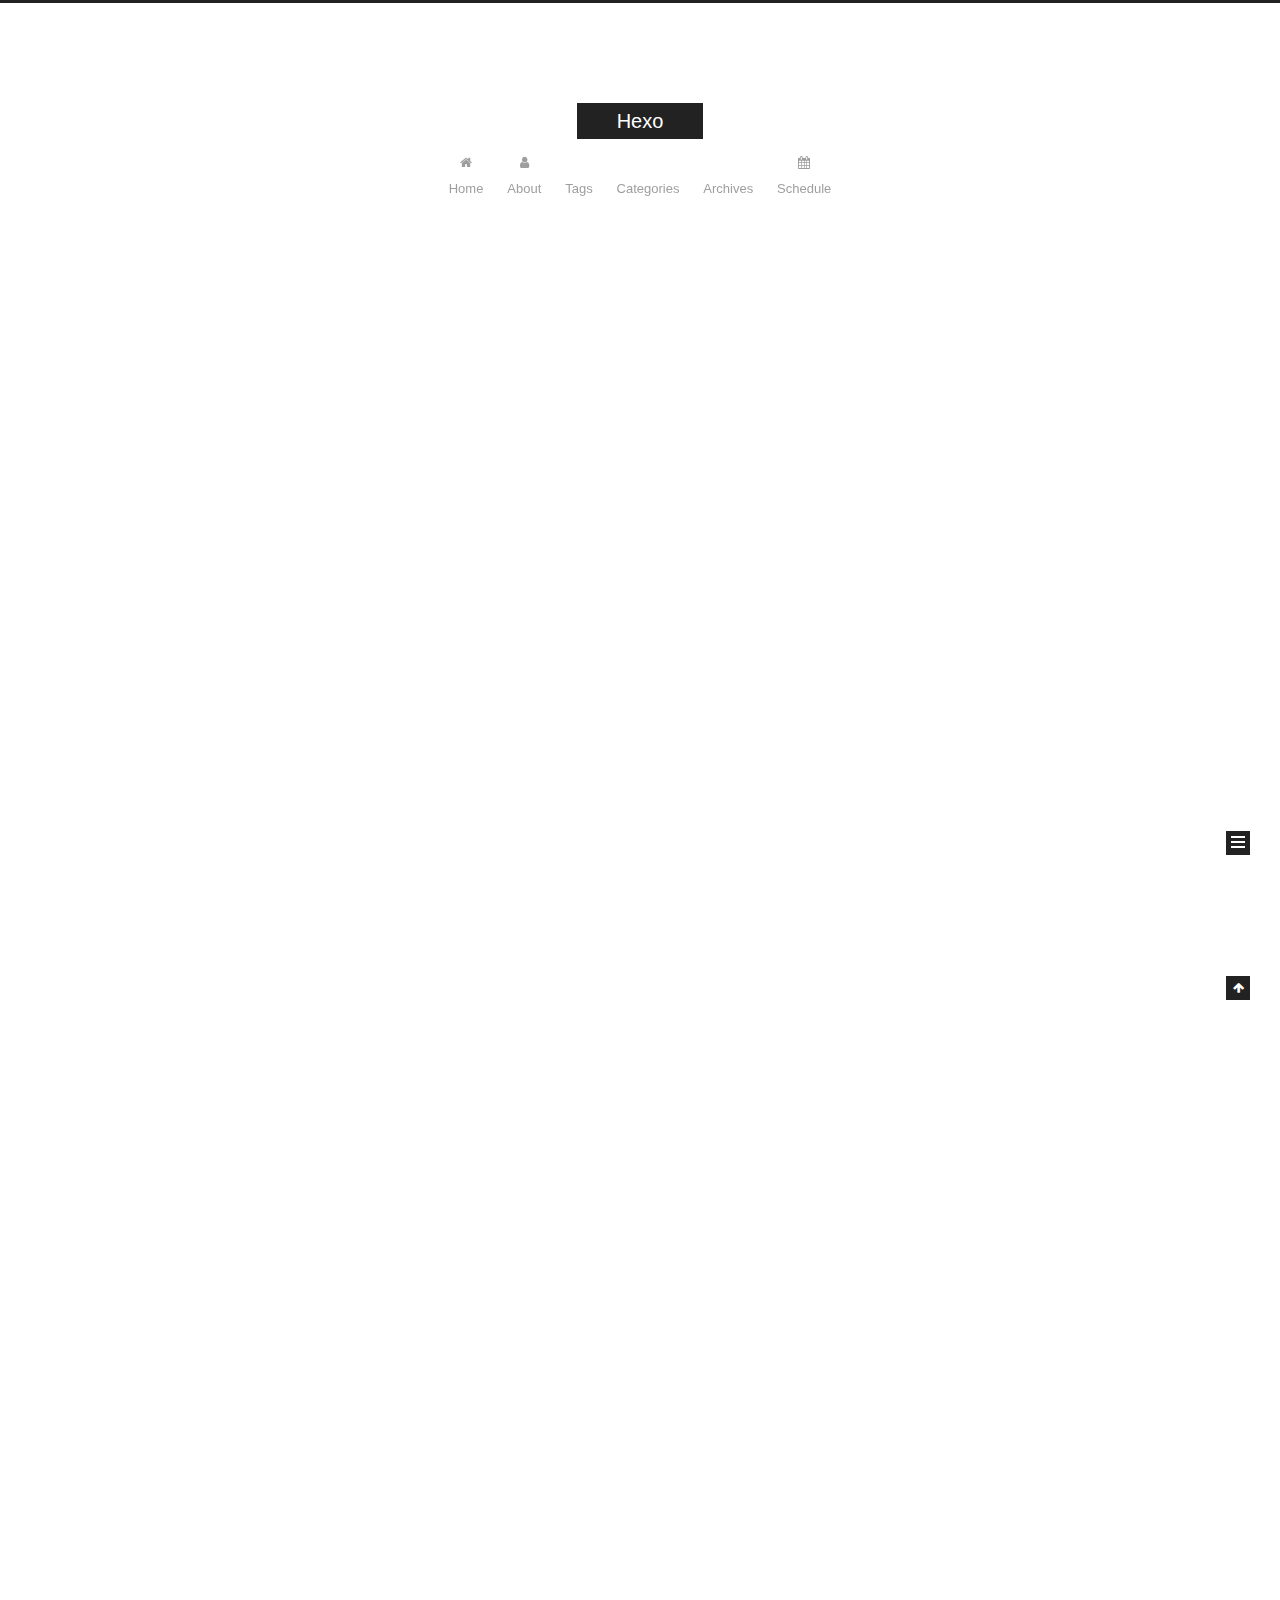
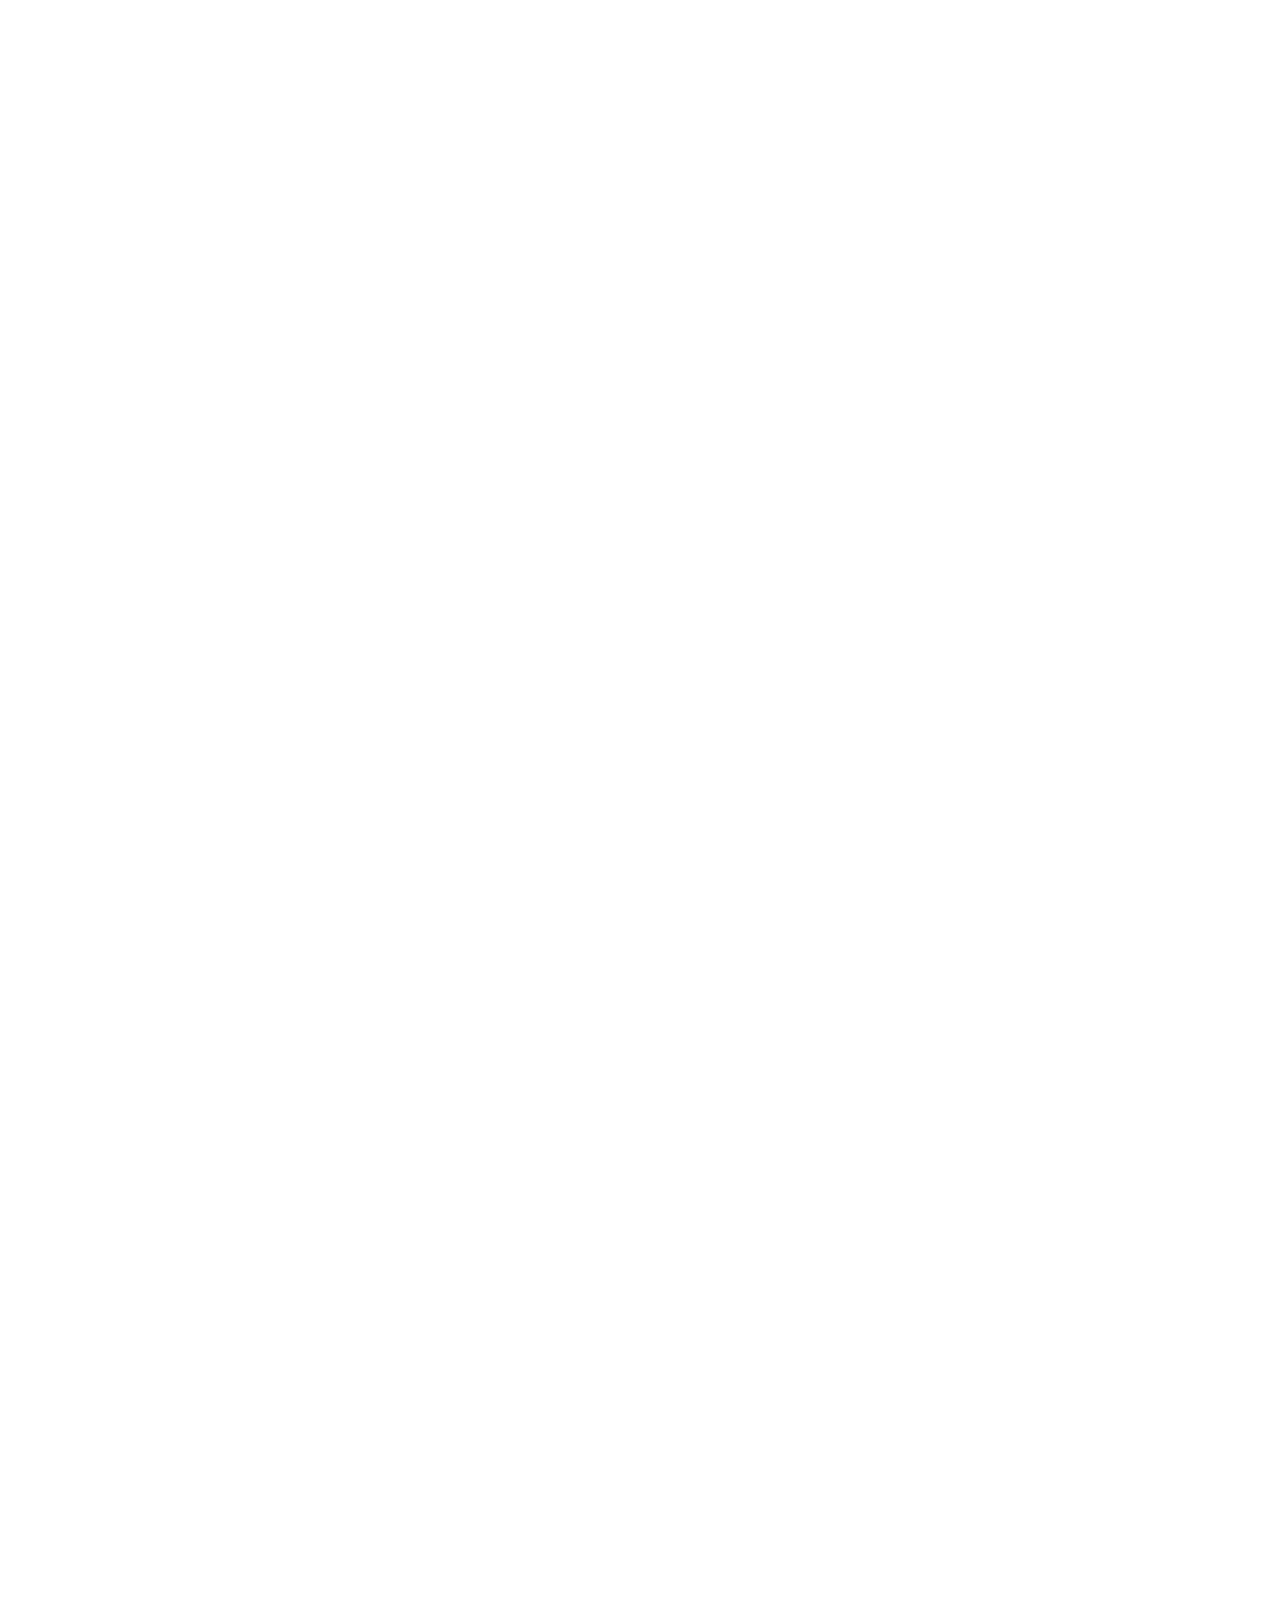
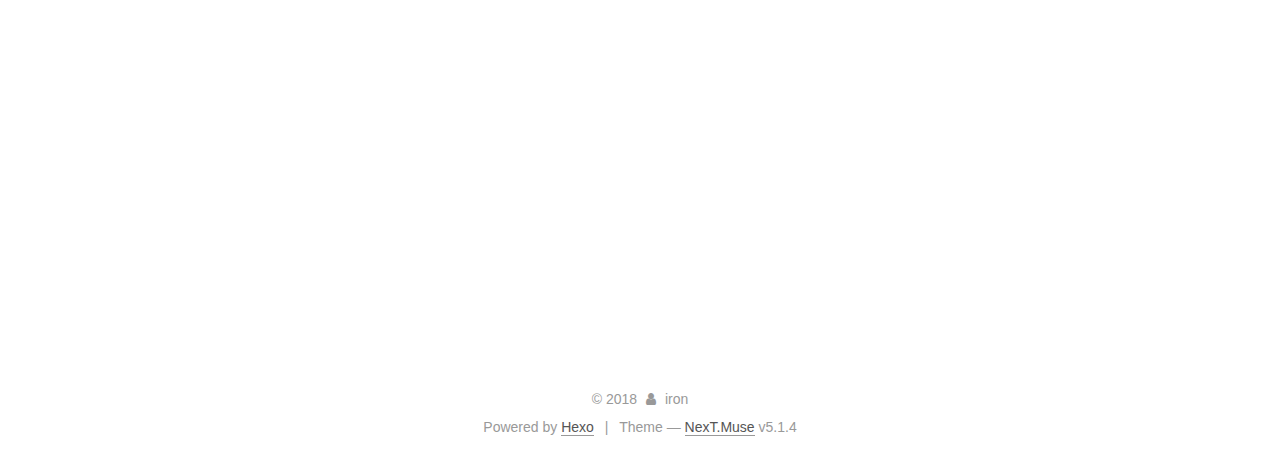
<file: index.html>
<!DOCTYPE html>



  


<html class="theme-next muse use-motion" lang="en">
<head>
  <meta charset="UTF-8"/>
<meta http-equiv="X-UA-Compatible" content="IE=edge" />
<meta name="viewport" content="width=device-width, initial-scale=1, maximum-scale=1"/>
<meta name="theme-color" content="#222">









<meta http-equiv="Cache-Control" content="no-transform" />
<meta http-equiv="Cache-Control" content="no-siteapp" />
















  
  
  <link href="/lib/fancybox/source/jquery.fancybox.css?v=2.1.5" rel="stylesheet" type="text/css" />







<link href="/lib/font-awesome/css/font-awesome.min.css?v=4.6.2" rel="stylesheet" type="text/css" />

<link href="/css/main.css?v=5.1.4" rel="stylesheet" type="text/css" />


  <link rel="apple-touch-icon" sizes="180x180" href="/images/apple-touch-icon-next.png?v=5.1.4">


  <link rel="icon" type="image/png" sizes="32x32" href="/images/favicon-32x32-next.png?v=5.1.4">


  <link rel="icon" type="image/png" sizes="16x16" href="/images/favicon-16x16-next.png?v=5.1.4">


  <link rel="mask-icon" href="/images/logo.svg?v=5.1.4" color="#222">





  <meta name="keywords" content="Hexo, NexT" />










<meta name="description" content="blog of iron">
<meta property="og:type" content="website">
<meta property="og:title" content="Hexo">
<meta property="og:url" content="http://yoursite.com/index.html">
<meta property="og:site_name" content="Hexo">
<meta property="og:description" content="blog of iron">
<meta property="og:locale" content="en">
<meta name="twitter:card" content="summary">
<meta name="twitter:title" content="Hexo">
<meta name="twitter:description" content="blog of iron">



<script type="text/javascript" id="hexo.configurations">
  var NexT = window.NexT || {};
  var CONFIG = {
    root: '/',
    scheme: 'Muse',
    version: '5.1.4',
    sidebar: {"position":"left","display":"post","offset":12,"b2t":false,"scrollpercent":false,"onmobile":false},
    fancybox: true,
    tabs: true,
    motion: {"enable":true,"async":false,"transition":{"post_block":"fadeIn","post_header":"slideDownIn","post_body":"slideDownIn","coll_header":"slideLeftIn","sidebar":"slideUpIn"}},
    duoshuo: {
      userId: '0',
      author: 'Author'
    },
    algolia: {
      applicationID: '',
      apiKey: '',
      indexName: '',
      hits: {"per_page":10},
      labels: {"input_placeholder":"Search for Posts","hits_empty":"We didn't find any results for the search: ${query}","hits_stats":"${hits} results found in ${time} ms"}
    }
  };
</script>



  <link rel="canonical" href="http://yoursite.com/"/>





  <title>Hexo</title>
  








</head>

<body itemscope itemtype="http://schema.org/WebPage" lang="en">

  
  
    
  

  <div class="container sidebar-position-left 
  page-home">
    <div class="headband"></div>

    <header id="header" class="header" itemscope itemtype="http://schema.org/WPHeader">
      <div class="header-inner"><div class="site-brand-wrapper">
  <div class="site-meta ">
    

    <div class="custom-logo-site-title">
      <a href="/"  class="brand" rel="start">
        <span class="logo-line-before"><i></i></span>
        <span class="site-title">Hexo</span>
        <span class="logo-line-after"><i></i></span>
      </a>
    </div>
      
        <p class="site-subtitle"></p>
      
  </div>

  <div class="site-nav-toggle">
    <button>
      <span class="btn-bar"></span>
      <span class="btn-bar"></span>
      <span class="btn-bar"></span>
    </button>
  </div>
</div>

<nav class="site-nav">
  

  
    <ul id="menu" class="menu">
      
        
        <li class="menu-item menu-item-home">
          <a href="/" rel="section">
            
              <i class="menu-item-icon fa fa-fw fa-home"></i> <br />
            
            Home
          </a>
        </li>
      
        
        <li class="menu-item menu-item-about">
          <a href="/about/" rel="section">
            
              <i class="menu-item-icon fa fa-fw fa-user"></i> <br />
            
            About
          </a>
        </li>
      
        
        <li class="menu-item menu-item-tags">
          <a href="/tags/" rel="section">
            
              <i class="menu-item-icon fa fa-fw fa-| tags"></i> <br />
            
            Tags
          </a>
        </li>
      
        
        <li class="menu-item menu-item-categories">
          <a href="/categories/" rel="section">
            
              <i class="menu-item-icon fa fa-fw fa-categories"></i> <br />
            
            Categories
          </a>
        </li>
      
        
        <li class="menu-item menu-item-archives">
          <a href="/archives/" rel="section">
            
              <i class="menu-item-icon fa fa-fw fa-archives"></i> <br />
            
            Archives
          </a>
        </li>
      
        
        <li class="menu-item menu-item-schedule">
          <a href="/schedule/" rel="section">
            
              <i class="menu-item-icon fa fa-fw fa-calendar"></i> <br />
            
            Schedule
          </a>
        </li>
      

      
    </ul>
  

  
</nav>



 </div>
    </header>

    <main id="main" class="main">
      <div class="main-inner">
        <div class="content-wrap">
          <div id="content" class="content">
            
  <section id="posts" class="posts-expand">
    
      

  

  
  
  

  <article class="post post-type-normal" itemscope itemtype="http://schema.org/Article">
  
  
  
  <div class="post-block">
    <link itemprop="mainEntityOfPage" href="http://yoursite.com/2018/05/01/hello-world/">

    <span hidden itemprop="author" itemscope itemtype="http://schema.org/Person">
      <meta itemprop="name" content="iron">
      <meta itemprop="description" content="">
      <meta itemprop="image" content="/images/avatar.gif">
    </span>

    <span hidden itemprop="publisher" itemscope itemtype="http://schema.org/Organization">
      <meta itemprop="name" content="Hexo">
    </span>

    
      <header class="post-header">

        
        
          <h1 class="post-title" itemprop="name headline">
                
                <a class="post-title-link" href="/2018/05/01/hello-world/" itemprop="url">Hello World</a></h1>
        

        <div class="post-meta">
          <span class="post-time">
            
              <span class="post-meta-item-icon">
                <i class="fa fa-calendar-o"></i>
              </span>
              
                <span class="post-meta-item-text">Posted on</span>
              
              <time title="Post created" itemprop="dateCreated datePublished" datetime="2018-05-01T00:25:49+08:00">
                2018-05-01
              </time>
            

            

            
          </span>

          

          
            
          

          
          

          

          

          

        </div>
      </header>
    

    
    
    
    <div class="post-body" itemprop="articleBody">

      
      

      
        
          
            <p>Welcome to <a href="https://hexo.io/" target="_blank" rel="noopener">Hexo</a>! This is your very first post. Check <a href="https://hexo.io/docs/" target="_blank" rel="noopener">documentation</a> for more info. If you get any problems when using Hexo, you can find the answer in <a href="https://hexo.io/docs/troubleshooting.html" target="_blank" rel="noopener">troubleshooting</a> or you can ask me on <a href="https://github.com/hexojs/hexo/issues" target="_blank" rel="noopener">GitHub</a>.</p>
<h2 id="Quick-Start"><a href="#Quick-Start" class="headerlink" title="Quick Start"></a>Quick Start</h2><h3 id="Create-a-new-post"><a href="#Create-a-new-post" class="headerlink" title="Create a new post"></a>Create a new post</h3><figure class="highlight bash"><table><tr><td class="gutter"><pre><span class="line">1</span><br></pre></td><td class="code"><pre><span class="line">$ hexo new <span class="string">"My New Post"</span></span><br></pre></td></tr></table></figure>
<p>More info: <a href="https://hexo.io/docs/writing.html" target="_blank" rel="noopener">Writing</a></p>
<h3 id="Run-server"><a href="#Run-server" class="headerlink" title="Run server"></a>Run server</h3><figure class="highlight bash"><table><tr><td class="gutter"><pre><span class="line">1</span><br></pre></td><td class="code"><pre><span class="line">$ hexo server</span><br></pre></td></tr></table></figure>
<p>More info: <a href="https://hexo.io/docs/server.html" target="_blank" rel="noopener">Server</a></p>
<h3 id="Generate-static-files"><a href="#Generate-static-files" class="headerlink" title="Generate static files"></a>Generate static files</h3><figure class="highlight bash"><table><tr><td class="gutter"><pre><span class="line">1</span><br></pre></td><td class="code"><pre><span class="line">$ hexo generate</span><br></pre></td></tr></table></figure>
<p>More info: <a href="https://hexo.io/docs/generating.html" target="_blank" rel="noopener">Generating</a></p>
<h3 id="Deploy-to-remote-sites"><a href="#Deploy-to-remote-sites" class="headerlink" title="Deploy to remote sites"></a>Deploy to remote sites</h3><figure class="highlight bash"><table><tr><td class="gutter"><pre><span class="line">1</span><br></pre></td><td class="code"><pre><span class="line">$ hexo deploy</span><br></pre></td></tr></table></figure>
<p>More info: <a href="https://hexo.io/docs/deployment.html" target="_blank" rel="noopener">Deployment</a></p>

          
        
      
    </div>
    
    
    

    

    

    

    <footer class="post-footer">
      

      

      

      
      
        <div class="post-eof"></div>
      
    </footer>
  </div>
  
  
  
  </article>


    
      

  

  
  
  

  <article class="post post-type-normal" itemscope itemtype="http://schema.org/Article">
  
  
  
  <div class="post-block">
    <link itemprop="mainEntityOfPage" href="http://yoursite.com/2018/05/01/hello/">

    <span hidden itemprop="author" itemscope itemtype="http://schema.org/Person">
      <meta itemprop="name" content="iron">
      <meta itemprop="description" content="">
      <meta itemprop="image" content="/images/avatar.gif">
    </span>

    <span hidden itemprop="publisher" itemscope itemtype="http://schema.org/Organization">
      <meta itemprop="name" content="Hexo">
    </span>

    
      <header class="post-header">

        
        
          <h1 class="post-title" itemprop="name headline">
                
                <a class="post-title-link" href="/2018/05/01/hello/" itemprop="url">Untitled</a></h1>
        

        <div class="post-meta">
          <span class="post-time">
            
              <span class="post-meta-item-icon">
                <i class="fa fa-calendar-o"></i>
              </span>
              
                <span class="post-meta-item-text">Posted on</span>
              
              <time title="Post created" itemprop="dateCreated datePublished" datetime="2018-05-01T00:25:49+08:00">
                2018-05-01
              </time>
            

            

            
          </span>

          

          
            
          

          
          

          

          

          

        </div>
      </header>
    

    
    
    
    <div class="post-body" itemprop="articleBody">

      
      

      
        
          
            <p>####hello world</p>

          
        
      
    </div>
    
    
    

    

    

    

    <footer class="post-footer">
      

      

      

      
      
        <div class="post-eof"></div>
      
    </footer>
  </div>
  
  
  
  </article>


    
      

  

  
  
  

  <article class="post post-type-normal" itemscope itemtype="http://schema.org/Article">
  
  
  
  <div class="post-block">
    <link itemprop="mainEntityOfPage" href="http://yoursite.com/2018/04/28/one/">

    <span hidden itemprop="author" itemscope itemtype="http://schema.org/Person">
      <meta itemprop="name" content="iron">
      <meta itemprop="description" content="">
      <meta itemprop="image" content="/images/avatar.gif">
    </span>

    <span hidden itemprop="publisher" itemscope itemtype="http://schema.org/Organization">
      <meta itemprop="name" content="Hexo">
    </span>

    
      <header class="post-header">

        
        
          <h1 class="post-title" itemprop="name headline">
                
                <a class="post-title-link" href="/2018/04/28/one/" itemprop="url">My New Post</a></h1>
        

        <div class="post-meta">
          <span class="post-time">
            
              <span class="post-meta-item-icon">
                <i class="fa fa-calendar-o"></i>
              </span>
              
                <span class="post-meta-item-text">Posted on</span>
              
              <time title="Post created" itemprop="dateCreated datePublished" datetime="2018-04-28T22:46:20+08:00">
                2018-04-28
              </time>
            

            

            
          </span>

          
            <span class="post-category" >
            
              <span class="post-meta-divider">|</span>
            
              <span class="post-meta-item-icon">
                <i class="fa fa-folder-o"></i>
              </span>
              
                <span class="post-meta-item-text">In</span>
              
              
                <span itemprop="about" itemscope itemtype="http://schema.org/Thing">
                  <a href="/categories/PHP/" itemprop="url" rel="index">
                    <span itemprop="name">PHP</span>
                  </a>
                </span>

                
                
              
            </span>
          

          
            
          

          
          

          

          

          

        </div>
      </header>
    

    
    
    
    <div class="post-body" itemprop="articleBody">

      
      

      
        
          
            <center>Android/IOS APP微信H5参考文档</center>

<p>开发流程（以AS为例）</p>
<p>1、对接流程</p>
<pre><code>在商户APP发起支付请求时，商户服务器按照滴码微信H5服务器对接文档组织URL字符串，做好签名，并返回商户APP端。
</code></pre><p>商户APP通过WebView控件加载服务器返回地址。</p>
<pre><code>1. 在支付页面声明webview
2. 加载支付地址
支付地址需要商户下单到商户服务器获取

    webview.load(payUrl);

    //  配置 webview
    protected void setWebViewProperty() {
        WebSettings settings = mWebView.getSettings();
    // 支持JavaScript
        settings.setJavaScriptEnabled(true);
    // 支持通过js打开新的窗⼝口
        settings.setJavaScriptCanOpenWindowsAutomatically(true);
        settings.setDomStorageEnabled(true);
    }

    protected void setWebViewClient() {
        mWebView.setWebViewClient(new WebViewClient() {
            @Override
            public boolean shouldOverrideUrlLoading(WebView view, String url) {
                LogUtil.print(&quot;----&gt;url:&quot; + url);
                if (url.startsWith(&quot;weixin:&quot;) || url.startsWith(&quot;alipayqr:&quot;) || url.startsWith(&quot;alipays:&quot;)) {
                    try {
                        LogUtil.d(&quot;启动微信客户端&quot;, &quot;-------&quot;);
                        startActivity(new Intent(&quot;android.intent.action.VIEW&quot;, Uri.parse(url)));
                    } catch (ActivityNotFoundException localActivityNotFoundException) {
                        Toast.makeText(PayInterfaceActivity.this, &quot;请检查是否安装客户端&quot;, Toast.LENGTH_SHORT).show();
                        finish();
                    }
                    return true;
                } else {
                    LogUtil.d(&quot;http&quot;, &quot;-------&quot;);
                    return super.shouldOverrideUrlLoading(view, url);
                }
            }

            @Override
            public void onPageStarted(WebView view, String url, Bitmap favicon) {
                super.onPageStarted(view, url, favicon);
            }

            @Override
            public void onPageFinished(WebView view, String url) {
                super.onPageFinished(view, url);
            }

            @Override
            public void onReceivedError(WebView view, int errorCode, String description, String failingUrl) {
                super.onReceivedError(view, errorCode, description, failingUrl);
                LogUtil.print(&quot;-------------errorCode1--------------&quot; + errorCode);
            }

            @TargetApi(23)
            @Override
            public void onReceivedHttpError(WebView view, WebResourceRequest request, WebResourceResponse errorResponse) {
                super.onReceivedHttpError(view, request, errorResponse);
                LogUtil.print(&quot;-------------errorCode2--------------&quot; + errorResponse.getStatusCode());
            }
        });
    }
</code></pre><p>查询需要商户到商户服务器去查询。</p>
<p>2、中间白页面遮盖处理</p>
<pre><code>由于微信H5存在域名校验，因此跳转到腾讯的域名时会出现短暂的白页面，所以在商户演示Demo中的HYMaskView为中间白页面的遮盖视图。其处理逻辑为，从webView开始加载，设置添加MaskView视图遮盖，当商户APP进入前台后（当唤起微信APP时，商户APP将进入后台，当支付完成后，会返回商户APP，此时商户APP会进入前台），开始进行支付结果查询，当查到结果后，删除MaskView，并返回支付结果页。
</code></pre><p>注意：此处的中间页面一定要显示，因为在支付出错时，中间页还充当错误页面，需要展示错误内容。</p>

          
        
      
    </div>
    
    
    

    

    

    

    <footer class="post-footer">
      

      

      

      
      
        <div class="post-eof"></div>
      
    </footer>
  </div>
  
  
  
  </article>


    
  </section>

  


          </div>
          


          

        </div>
        
          
  
  <div class="sidebar-toggle">
    <div class="sidebar-toggle-line-wrap">
      <span class="sidebar-toggle-line sidebar-toggle-line-first"></span>
      <span class="sidebar-toggle-line sidebar-toggle-line-middle"></span>
      <span class="sidebar-toggle-line sidebar-toggle-line-last"></span>
    </div>
  </div>

  <aside id="sidebar" class="sidebar">
    
    <div class="sidebar-inner">

      

      

      <section class="site-overview-wrap sidebar-panel sidebar-panel-active">
        <div class="site-overview">
          <div class="site-author motion-element" itemprop="author" itemscope itemtype="http://schema.org/Person">
            
              <p class="site-author-name" itemprop="name">iron</p>
              <p class="site-description motion-element" itemprop="description">blog of iron</p>
          </div>

          <nav class="site-state motion-element">

            
              <div class="site-state-item site-state-posts">
              
                <a href="/archives/">
              
                  <span class="site-state-item-count">3</span>
                  <span class="site-state-item-name">posts</span>
                </a>
              </div>
            

            
              
              
              <div class="site-state-item site-state-categories">
                
                  <span class="site-state-item-count">1</span>
                  <span class="site-state-item-name">categories</span>
                
              </div>
            

            
              
              
              <div class="site-state-item site-state-tags">
                
                  <span class="site-state-item-count">1</span>
                  <span class="site-state-item-name">tags</span>
                
              </div>
            

          </nav>

          

          
            <div class="links-of-author motion-element">
                
                  <span class="links-of-author-item">
                    <a href="https://github.com/your-user-name" target="_blank" title="GitHub">
                      
                        <i class="fa fa-fw fa-globe"></i>GitHub</a>
                  </span>
                
                  <span class="links-of-author-item">
                    <a href="https://twitter.com/your-user-name" target="_blank" title="Twitter">
                      
                        <i class="fa fa-fw fa-globe"></i>Twitter</a>
                  </span>
                
                  <span class="links-of-author-item">
                    <a href="http://weibo.com/your-user-name" target="_blank" title="微博">
                      
                        <i class="fa fa-fw fa-globe"></i>微博</a>
                  </span>
                
                  <span class="links-of-author-item">
                    <a href="http://douban.com/people/your-user-name" target="_blank" title="豆瓣">
                      
                        <i class="fa fa-fw fa-globe"></i>豆瓣</a>
                  </span>
                
                  <span class="links-of-author-item">
                    <a href="http://www.zhihu.com/people/your-user-name" target="_blank" title="知乎">
                      
                        <i class="fa fa-fw fa-globe"></i>知乎</a>
                  </span>
                
            </div>
          

          
          

          
          
            <div class="links-of-blogroll motion-element links-of-blogroll-block">
              <div class="links-of-blogroll-title">
                <i class="fa  fa-fw fa-link"></i>
                Links
              </div>
              <ul class="links-of-blogroll-list">
                
                  <li class="links-of-blogroll-item">
                    <a href="http://tool.oschina.net/jscompress" title="代码压缩" target="_blank">代码压缩</a>
                  </li>
                
                  <li class="links-of-blogroll-item">
                    <a href="http://example.com/" title="CSS整理" target="_blank">CSS整理</a>
                  </li>
                
              </ul>
            </div>
          

          

        </div>
      </section>

      

      

    </div>
  </aside>


        
      </div>
    </main>

    <footer id="footer" class="footer">
      <div class="footer-inner">
        <div class="copyright">&copy; <span itemprop="copyrightYear">2018</span>
  <span class="with-love">
    <i class="fa fa-user"></i>
  </span>
  <span class="author" itemprop="copyrightHolder">iron</span>

  
</div>


  <div class="powered-by">Powered by <a class="theme-link" target="_blank" href="https://hexo.io">Hexo</a></div>



  <span class="post-meta-divider">|</span>



  <div class="theme-info">Theme &mdash; <a class="theme-link" target="_blank" href="https://github.com/iissnan/hexo-theme-next">NexT.Muse</a> v5.1.4</div>




        







        
      </div>
    </footer>

    
      <div class="back-to-top">
        <i class="fa fa-arrow-up"></i>
        
      </div>
    

    

  </div>

  

<script type="text/javascript">
  if (Object.prototype.toString.call(window.Promise) !== '[object Function]') {
    window.Promise = null;
  }
</script>









  












  
  
    <script type="text/javascript" src="/lib/jquery/index.js?v=2.1.3"></script>
  

  
  
    <script type="text/javascript" src="/lib/fastclick/lib/fastclick.min.js?v=1.0.6"></script>
  

  
  
    <script type="text/javascript" src="/lib/jquery_lazyload/jquery.lazyload.js?v=1.9.7"></script>
  

  
  
    <script type="text/javascript" src="/lib/velocity/velocity.min.js?v=1.2.1"></script>
  

  
  
    <script type="text/javascript" src="/lib/velocity/velocity.ui.min.js?v=1.2.1"></script>
  

  
  
    <script type="text/javascript" src="/lib/fancybox/source/jquery.fancybox.pack.js?v=2.1.5"></script>
  


  


  <script type="text/javascript" src="/js/src/utils.js?v=5.1.4"></script>

  <script type="text/javascript" src="/js/src/motion.js?v=5.1.4"></script>



  
  

  

  


  <script type="text/javascript" src="/js/src/bootstrap.js?v=5.1.4"></script>



  


  




	





  





  












  





  

  

  

  
  

  

  

  

</body>
</html>
</file>
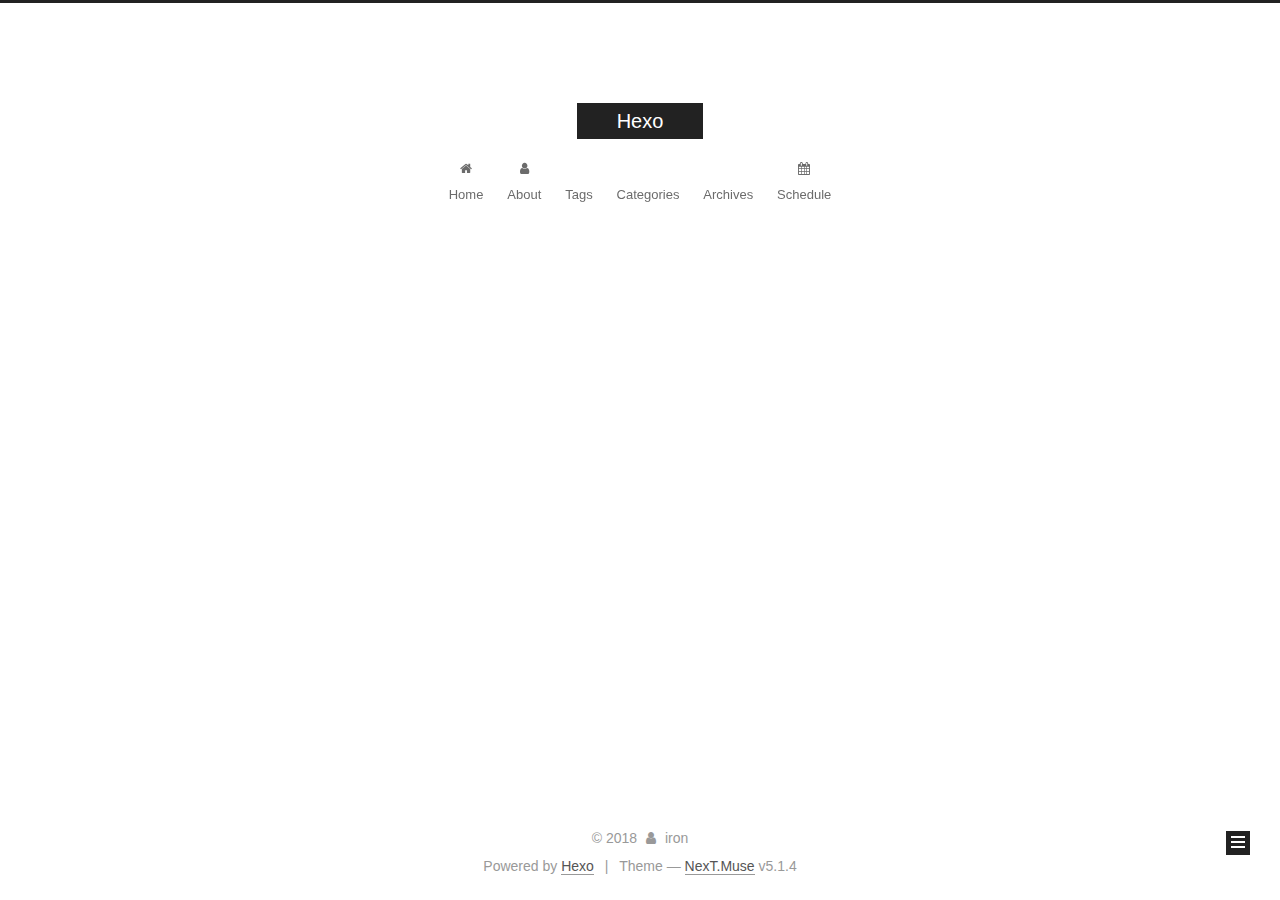
<file: archives/index.html>
<!DOCTYPE html>



  


<html class="theme-next muse use-motion" lang="en">
<head>
  <meta charset="UTF-8"/>
<meta http-equiv="X-UA-Compatible" content="IE=edge" />
<meta name="viewport" content="width=device-width, initial-scale=1, maximum-scale=1"/>
<meta name="theme-color" content="#222">









<meta http-equiv="Cache-Control" content="no-transform" />
<meta http-equiv="Cache-Control" content="no-siteapp" />
















  
  
  <link href="/lib/fancybox/source/jquery.fancybox.css?v=2.1.5" rel="stylesheet" type="text/css" />







<link href="/lib/font-awesome/css/font-awesome.min.css?v=4.6.2" rel="stylesheet" type="text/css" />

<link href="/css/main.css?v=5.1.4" rel="stylesheet" type="text/css" />


  <link rel="apple-touch-icon" sizes="180x180" href="/images/apple-touch-icon-next.png?v=5.1.4">


  <link rel="icon" type="image/png" sizes="32x32" href="/images/favicon-32x32-next.png?v=5.1.4">


  <link rel="icon" type="image/png" sizes="16x16" href="/images/favicon-16x16-next.png?v=5.1.4">


  <link rel="mask-icon" href="/images/logo.svg?v=5.1.4" color="#222">





  <meta name="keywords" content="Hexo, NexT" />










<meta name="description" content="blog of iron">
<meta property="og:type" content="website">
<meta property="og:title" content="Hexo">
<meta property="og:url" content="http://yoursite.com/archives/index.html">
<meta property="og:site_name" content="Hexo">
<meta property="og:description" content="blog of iron">
<meta property="og:locale" content="en">
<meta name="twitter:card" content="summary">
<meta name="twitter:title" content="Hexo">
<meta name="twitter:description" content="blog of iron">



<script type="text/javascript" id="hexo.configurations">
  var NexT = window.NexT || {};
  var CONFIG = {
    root: '/',
    scheme: 'Muse',
    version: '5.1.4',
    sidebar: {"position":"left","display":"post","offset":12,"b2t":false,"scrollpercent":false,"onmobile":false},
    fancybox: true,
    tabs: true,
    motion: {"enable":true,"async":false,"transition":{"post_block":"fadeIn","post_header":"slideDownIn","post_body":"slideDownIn","coll_header":"slideLeftIn","sidebar":"slideUpIn"}},
    duoshuo: {
      userId: '0',
      author: 'Author'
    },
    algolia: {
      applicationID: '',
      apiKey: '',
      indexName: '',
      hits: {"per_page":10},
      labels: {"input_placeholder":"Search for Posts","hits_empty":"We didn't find any results for the search: ${query}","hits_stats":"${hits} results found in ${time} ms"}
    }
  };
</script>



  <link rel="canonical" href="http://yoursite.com/archives/"/>





  <title>Archive | Hexo</title>
  








</head>

<body itemscope itemtype="http://schema.org/WebPage" lang="en">

  
  
    
  

  <div class="container sidebar-position-left page-archive">
    <div class="headband"></div>

    <header id="header" class="header" itemscope itemtype="http://schema.org/WPHeader">
      <div class="header-inner"><div class="site-brand-wrapper">
  <div class="site-meta ">
    

    <div class="custom-logo-site-title">
      <a href="/"  class="brand" rel="start">
        <span class="logo-line-before"><i></i></span>
        <span class="site-title">Hexo</span>
        <span class="logo-line-after"><i></i></span>
      </a>
    </div>
      
        <p class="site-subtitle"></p>
      
  </div>

  <div class="site-nav-toggle">
    <button>
      <span class="btn-bar"></span>
      <span class="btn-bar"></span>
      <span class="btn-bar"></span>
    </button>
  </div>
</div>

<nav class="site-nav">
  

  
    <ul id="menu" class="menu">
      
        
        <li class="menu-item menu-item-home">
          <a href="/" rel="section">
            
              <i class="menu-item-icon fa fa-fw fa-home"></i> <br />
            
            Home
          </a>
        </li>
      
        
        <li class="menu-item menu-item-about">
          <a href="/about/" rel="section">
            
              <i class="menu-item-icon fa fa-fw fa-user"></i> <br />
            
            About
          </a>
        </li>
      
        
        <li class="menu-item menu-item-tags">
          <a href="/tags/" rel="section">
            
              <i class="menu-item-icon fa fa-fw fa-| tags"></i> <br />
            
            Tags
          </a>
        </li>
      
        
        <li class="menu-item menu-item-categories">
          <a href="/categories/" rel="section">
            
              <i class="menu-item-icon fa fa-fw fa-categories"></i> <br />
            
            Categories
          </a>
        </li>
      
        
        <li class="menu-item menu-item-archives">
          <a href="/archives/" rel="section">
            
              <i class="menu-item-icon fa fa-fw fa-archives"></i> <br />
            
            Archives
          </a>
        </li>
      
        
        <li class="menu-item menu-item-schedule">
          <a href="/schedule/" rel="section">
            
              <i class="menu-item-icon fa fa-fw fa-calendar"></i> <br />
            
            Schedule
          </a>
        </li>
      

      
    </ul>
  

  
</nav>



 </div>
    </header>

    <main id="main" class="main">
      <div class="main-inner">
        <div class="content-wrap">
          <div id="content" class="content">
            

  
  
  
  <div class="post-block archive">
    <div id="posts" class="posts-collapse">
      <span class="archive-move-on"></span>

      <span class="archive-page-counter">
        
        
        
          
        
        Um..! 3 posts in total. Keep on posting.
      </span>

      

        
        
        

        
          
          <div class="collection-title">
            <h1 class="archive-year" id="archive-year-2018">2018</h1>
          </div>
        
        

        

  <article class="post post-type-normal" itemscope itemtype="http://schema.org/Article">
    <header class="post-header">

      <h2 class="post-title">
        
            <a class="post-title-link" href="/2018/05/01/hello-world/" itemprop="url">
              
                <span itemprop="name">Hello World</span>
              
            </a>
        
      </h2>

      <div class="post-meta">
        <time class="post-time" itemprop="dateCreated"
              datetime="2018-05-01T00:25:49+08:00"
              content="2018-05-01" >
          05-01
        </time>
      </div>

    </header>
  </article>



      

        
        
        

        
        

        

  <article class="post post-type-normal" itemscope itemtype="http://schema.org/Article">
    <header class="post-header">

      <h2 class="post-title">
        
            <a class="post-title-link" href="/2018/05/01/hello/" itemprop="url">
              
                <span itemprop="name">Untitled</span>
              
            </a>
        
      </h2>

      <div class="post-meta">
        <time class="post-time" itemprop="dateCreated"
              datetime="2018-05-01T00:25:49+08:00"
              content="2018-05-01" >
          05-01
        </time>
      </div>

    </header>
  </article>



      

        
        
        

        
        

        

  <article class="post post-type-normal" itemscope itemtype="http://schema.org/Article">
    <header class="post-header">

      <h2 class="post-title">
        
            <a class="post-title-link" href="/2018/04/28/one/" itemprop="url">
              
                <span itemprop="name">My New Post</span>
              
            </a>
        
      </h2>

      <div class="post-meta">
        <time class="post-time" itemprop="dateCreated"
              datetime="2018-04-28T22:46:20+08:00"
              content="2018-04-28" >
          04-28
        </time>
      </div>

    </header>
  </article>



      

    </div>
  </div>
  
  
  

  



          </div>
          


          

        </div>
        
          
  
  <div class="sidebar-toggle">
    <div class="sidebar-toggle-line-wrap">
      <span class="sidebar-toggle-line sidebar-toggle-line-first"></span>
      <span class="sidebar-toggle-line sidebar-toggle-line-middle"></span>
      <span class="sidebar-toggle-line sidebar-toggle-line-last"></span>
    </div>
  </div>

  <aside id="sidebar" class="sidebar">
    
    <div class="sidebar-inner">

      

      

      <section class="site-overview-wrap sidebar-panel sidebar-panel-active">
        <div class="site-overview">
          <div class="site-author motion-element" itemprop="author" itemscope itemtype="http://schema.org/Person">
            
              <p class="site-author-name" itemprop="name">iron</p>
              <p class="site-description motion-element" itemprop="description">blog of iron</p>
          </div>

          <nav class="site-state motion-element">

            
              <div class="site-state-item site-state-posts">
              
                <a href="/archives/">
              
                  <span class="site-state-item-count">3</span>
                  <span class="site-state-item-name">posts</span>
                </a>
              </div>
            

            
              
              
              <div class="site-state-item site-state-categories">
                
                  <span class="site-state-item-count">1</span>
                  <span class="site-state-item-name">categories</span>
                
              </div>
            

            
              
              
              <div class="site-state-item site-state-tags">
                
                  <span class="site-state-item-count">1</span>
                  <span class="site-state-item-name">tags</span>
                
              </div>
            

          </nav>

          

          
            <div class="links-of-author motion-element">
                
                  <span class="links-of-author-item">
                    <a href="https://github.com/your-user-name" target="_blank" title="GitHub">
                      
                        <i class="fa fa-fw fa-globe"></i>GitHub</a>
                  </span>
                
                  <span class="links-of-author-item">
                    <a href="https://twitter.com/your-user-name" target="_blank" title="Twitter">
                      
                        <i class="fa fa-fw fa-globe"></i>Twitter</a>
                  </span>
                
                  <span class="links-of-author-item">
                    <a href="http://weibo.com/your-user-name" target="_blank" title="微博">
                      
                        <i class="fa fa-fw fa-globe"></i>微博</a>
                  </span>
                
                  <span class="links-of-author-item">
                    <a href="http://douban.com/people/your-user-name" target="_blank" title="豆瓣">
                      
                        <i class="fa fa-fw fa-globe"></i>豆瓣</a>
                  </span>
                
                  <span class="links-of-author-item">
                    <a href="http://www.zhihu.com/people/your-user-name" target="_blank" title="知乎">
                      
                        <i class="fa fa-fw fa-globe"></i>知乎</a>
                  </span>
                
            </div>
          

          
          

          
          
            <div class="links-of-blogroll motion-element links-of-blogroll-block">
              <div class="links-of-blogroll-title">
                <i class="fa  fa-fw fa-link"></i>
                Links
              </div>
              <ul class="links-of-blogroll-list">
                
                  <li class="links-of-blogroll-item">
                    <a href="http://tool.oschina.net/jscompress" title="代码压缩" target="_blank">代码压缩</a>
                  </li>
                
                  <li class="links-of-blogroll-item">
                    <a href="http://example.com/" title="CSS整理" target="_blank">CSS整理</a>
                  </li>
                
              </ul>
            </div>
          

          

        </div>
      </section>

      

      

    </div>
  </aside>


        
      </div>
    </main>

    <footer id="footer" class="footer">
      <div class="footer-inner">
        <div class="copyright">&copy; <span itemprop="copyrightYear">2018</span>
  <span class="with-love">
    <i class="fa fa-user"></i>
  </span>
  <span class="author" itemprop="copyrightHolder">iron</span>

  
</div>


  <div class="powered-by">Powered by <a class="theme-link" target="_blank" href="https://hexo.io">Hexo</a></div>



  <span class="post-meta-divider">|</span>



  <div class="theme-info">Theme &mdash; <a class="theme-link" target="_blank" href="https://github.com/iissnan/hexo-theme-next">NexT.Muse</a> v5.1.4</div>




        







        
      </div>
    </footer>

    
      <div class="back-to-top">
        <i class="fa fa-arrow-up"></i>
        
      </div>
    

    

  </div>

  

<script type="text/javascript">
  if (Object.prototype.toString.call(window.Promise) !== '[object Function]') {
    window.Promise = null;
  }
</script>









  












  
  
    <script type="text/javascript" src="/lib/jquery/index.js?v=2.1.3"></script>
  

  
  
    <script type="text/javascript" src="/lib/fastclick/lib/fastclick.min.js?v=1.0.6"></script>
  

  
  
    <script type="text/javascript" src="/lib/jquery_lazyload/jquery.lazyload.js?v=1.9.7"></script>
  

  
  
    <script type="text/javascript" src="/lib/velocity/velocity.min.js?v=1.2.1"></script>
  

  
  
    <script type="text/javascript" src="/lib/velocity/velocity.ui.min.js?v=1.2.1"></script>
  

  
  
    <script type="text/javascript" src="/lib/fancybox/source/jquery.fancybox.pack.js?v=2.1.5"></script>
  


  


  <script type="text/javascript" src="/js/src/utils.js?v=5.1.4"></script>

  <script type="text/javascript" src="/js/src/motion.js?v=5.1.4"></script>



  
  

  

  


  <script type="text/javascript" src="/js/src/bootstrap.js?v=5.1.4"></script>



  


  




	





  





  












  





  

  

  

  
  

  

  

  

</body>
</html>
</file>
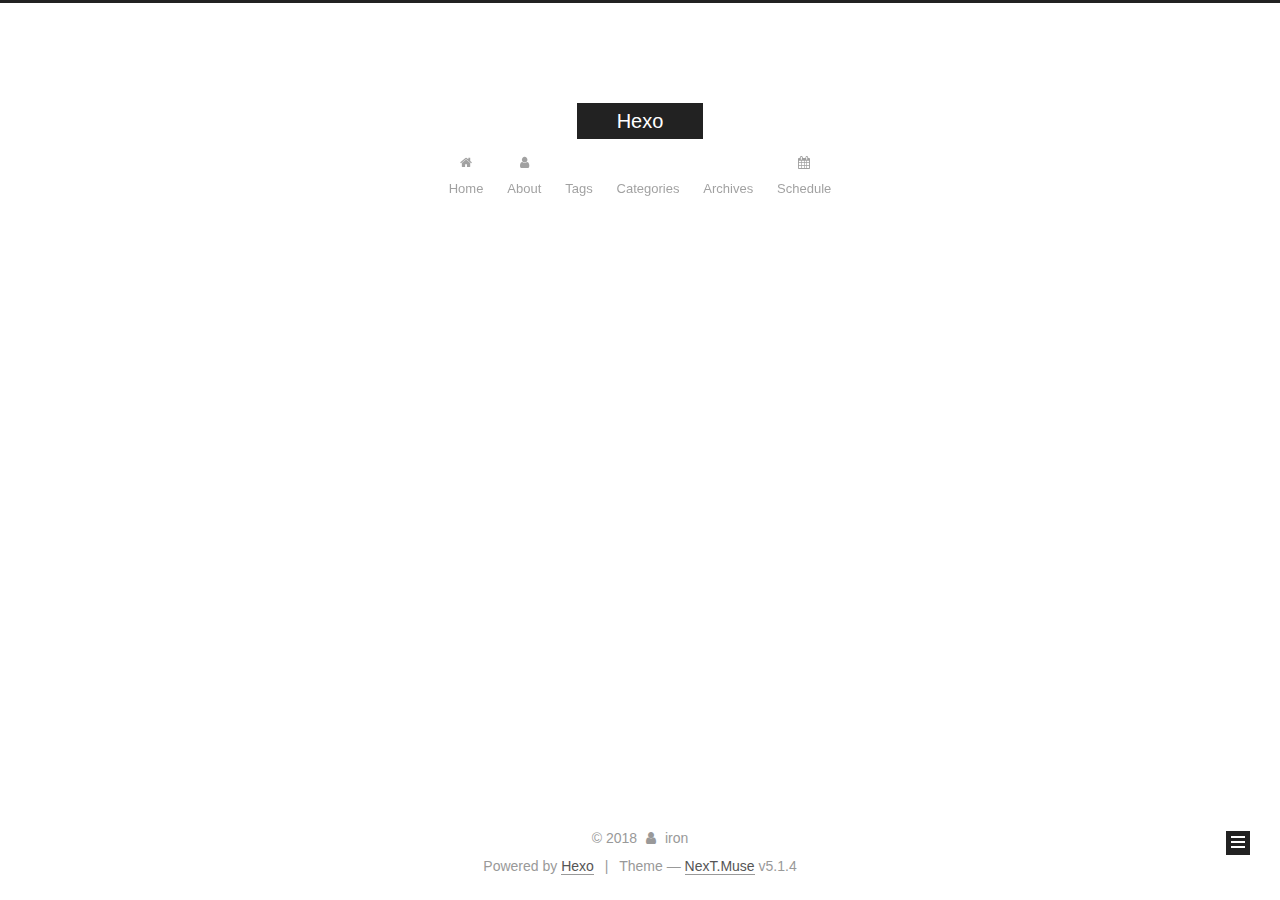
<file: archives/2018/index.html>
<!DOCTYPE html>



  


<html class="theme-next muse use-motion" lang="en">
<head>
  <meta charset="UTF-8"/>
<meta http-equiv="X-UA-Compatible" content="IE=edge" />
<meta name="viewport" content="width=device-width, initial-scale=1, maximum-scale=1"/>
<meta name="theme-color" content="#222">









<meta http-equiv="Cache-Control" content="no-transform" />
<meta http-equiv="Cache-Control" content="no-siteapp" />
















  
  
  <link href="/lib/fancybox/source/jquery.fancybox.css?v=2.1.5" rel="stylesheet" type="text/css" />







<link href="/lib/font-awesome/css/font-awesome.min.css?v=4.6.2" rel="stylesheet" type="text/css" />

<link href="/css/main.css?v=5.1.4" rel="stylesheet" type="text/css" />


  <link rel="apple-touch-icon" sizes="180x180" href="/images/apple-touch-icon-next.png?v=5.1.4">


  <link rel="icon" type="image/png" sizes="32x32" href="/images/favicon-32x32-next.png?v=5.1.4">


  <link rel="icon" type="image/png" sizes="16x16" href="/images/favicon-16x16-next.png?v=5.1.4">


  <link rel="mask-icon" href="/images/logo.svg?v=5.1.4" color="#222">





  <meta name="keywords" content="Hexo, NexT" />










<meta name="description" content="blog of iron">
<meta property="og:type" content="website">
<meta property="og:title" content="Hexo">
<meta property="og:url" content="http://yoursite.com/archives/2018/index.html">
<meta property="og:site_name" content="Hexo">
<meta property="og:description" content="blog of iron">
<meta property="og:locale" content="en">
<meta name="twitter:card" content="summary">
<meta name="twitter:title" content="Hexo">
<meta name="twitter:description" content="blog of iron">



<script type="text/javascript" id="hexo.configurations">
  var NexT = window.NexT || {};
  var CONFIG = {
    root: '/',
    scheme: 'Muse',
    version: '5.1.4',
    sidebar: {"position":"left","display":"post","offset":12,"b2t":false,"scrollpercent":false,"onmobile":false},
    fancybox: true,
    tabs: true,
    motion: {"enable":true,"async":false,"transition":{"post_block":"fadeIn","post_header":"slideDownIn","post_body":"slideDownIn","coll_header":"slideLeftIn","sidebar":"slideUpIn"}},
    duoshuo: {
      userId: '0',
      author: 'Author'
    },
    algolia: {
      applicationID: '',
      apiKey: '',
      indexName: '',
      hits: {"per_page":10},
      labels: {"input_placeholder":"Search for Posts","hits_empty":"We didn't find any results for the search: ${query}","hits_stats":"${hits} results found in ${time} ms"}
    }
  };
</script>



  <link rel="canonical" href="http://yoursite.com/archives/2018/"/>





  <title>Archive | Hexo</title>
  








</head>

<body itemscope itemtype="http://schema.org/WebPage" lang="en">

  
  
    
  

  <div class="container sidebar-position-left page-archive">
    <div class="headband"></div>

    <header id="header" class="header" itemscope itemtype="http://schema.org/WPHeader">
      <div class="header-inner"><div class="site-brand-wrapper">
  <div class="site-meta ">
    

    <div class="custom-logo-site-title">
      <a href="/"  class="brand" rel="start">
        <span class="logo-line-before"><i></i></span>
        <span class="site-title">Hexo</span>
        <span class="logo-line-after"><i></i></span>
      </a>
    </div>
      
        <p class="site-subtitle"></p>
      
  </div>

  <div class="site-nav-toggle">
    <button>
      <span class="btn-bar"></span>
      <span class="btn-bar"></span>
      <span class="btn-bar"></span>
    </button>
  </div>
</div>

<nav class="site-nav">
  

  
    <ul id="menu" class="menu">
      
        
        <li class="menu-item menu-item-home">
          <a href="/" rel="section">
            
              <i class="menu-item-icon fa fa-fw fa-home"></i> <br />
            
            Home
          </a>
        </li>
      
        
        <li class="menu-item menu-item-about">
          <a href="/about/" rel="section">
            
              <i class="menu-item-icon fa fa-fw fa-user"></i> <br />
            
            About
          </a>
        </li>
      
        
        <li class="menu-item menu-item-tags">
          <a href="/tags/" rel="section">
            
              <i class="menu-item-icon fa fa-fw fa-| tags"></i> <br />
            
            Tags
          </a>
        </li>
      
        
        <li class="menu-item menu-item-categories">
          <a href="/categories/" rel="section">
            
              <i class="menu-item-icon fa fa-fw fa-categories"></i> <br />
            
            Categories
          </a>
        </li>
      
        
        <li class="menu-item menu-item-archives">
          <a href="/archives/" rel="section">
            
              <i class="menu-item-icon fa fa-fw fa-archives"></i> <br />
            
            Archives
          </a>
        </li>
      
        
        <li class="menu-item menu-item-schedule">
          <a href="/schedule/" rel="section">
            
              <i class="menu-item-icon fa fa-fw fa-calendar"></i> <br />
            
            Schedule
          </a>
        </li>
      

      
    </ul>
  

  
</nav>



 </div>
    </header>

    <main id="main" class="main">
      <div class="main-inner">
        <div class="content-wrap">
          <div id="content" class="content">
            

  
  
  
  <div class="post-block archive">
    <div id="posts" class="posts-collapse">
      <span class="archive-move-on"></span>

      <span class="archive-page-counter">
        
        
        
          
        
        Um..! 3 posts in total. Keep on posting.
      </span>

      

        
        
        

        
          
          <div class="collection-title">
            <h1 class="archive-year" id="archive-year-2018">2018</h1>
          </div>
        
        

        

  <article class="post post-type-normal" itemscope itemtype="http://schema.org/Article">
    <header class="post-header">

      <h2 class="post-title">
        
            <a class="post-title-link" href="/2018/05/01/hello-world/" itemprop="url">
              
                <span itemprop="name">Hello World</span>
              
            </a>
        
      </h2>

      <div class="post-meta">
        <time class="post-time" itemprop="dateCreated"
              datetime="2018-05-01T00:25:49+08:00"
              content="2018-05-01" >
          05-01
        </time>
      </div>

    </header>
  </article>



      

        
        
        

        
        

        

  <article class="post post-type-normal" itemscope itemtype="http://schema.org/Article">
    <header class="post-header">

      <h2 class="post-title">
        
            <a class="post-title-link" href="/2018/05/01/hello/" itemprop="url">
              
                <span itemprop="name">Untitled</span>
              
            </a>
        
      </h2>

      <div class="post-meta">
        <time class="post-time" itemprop="dateCreated"
              datetime="2018-05-01T00:25:49+08:00"
              content="2018-05-01" >
          05-01
        </time>
      </div>

    </header>
  </article>



      

        
        
        

        
        

        

  <article class="post post-type-normal" itemscope itemtype="http://schema.org/Article">
    <header class="post-header">

      <h2 class="post-title">
        
            <a class="post-title-link" href="/2018/04/28/one/" itemprop="url">
              
                <span itemprop="name">My New Post</span>
              
            </a>
        
      </h2>

      <div class="post-meta">
        <time class="post-time" itemprop="dateCreated"
              datetime="2018-04-28T22:46:20+08:00"
              content="2018-04-28" >
          04-28
        </time>
      </div>

    </header>
  </article>



      

    </div>
  </div>
  
  
  

  



          </div>
          


          

        </div>
        
          
  
  <div class="sidebar-toggle">
    <div class="sidebar-toggle-line-wrap">
      <span class="sidebar-toggle-line sidebar-toggle-line-first"></span>
      <span class="sidebar-toggle-line sidebar-toggle-line-middle"></span>
      <span class="sidebar-toggle-line sidebar-toggle-line-last"></span>
    </div>
  </div>

  <aside id="sidebar" class="sidebar">
    
    <div class="sidebar-inner">

      

      

      <section class="site-overview-wrap sidebar-panel sidebar-panel-active">
        <div class="site-overview">
          <div class="site-author motion-element" itemprop="author" itemscope itemtype="http://schema.org/Person">
            
              <p class="site-author-name" itemprop="name">iron</p>
              <p class="site-description motion-element" itemprop="description">blog of iron</p>
          </div>

          <nav class="site-state motion-element">

            
              <div class="site-state-item site-state-posts">
              
                <a href="/archives/">
              
                  <span class="site-state-item-count">3</span>
                  <span class="site-state-item-name">posts</span>
                </a>
              </div>
            

            
              
              
              <div class="site-state-item site-state-categories">
                
                  <span class="site-state-item-count">1</span>
                  <span class="site-state-item-name">categories</span>
                
              </div>
            

            
              
              
              <div class="site-state-item site-state-tags">
                
                  <span class="site-state-item-count">1</span>
                  <span class="site-state-item-name">tags</span>
                
              </div>
            

          </nav>

          

          
            <div class="links-of-author motion-element">
                
                  <span class="links-of-author-item">
                    <a href="https://github.com/your-user-name" target="_blank" title="GitHub">
                      
                        <i class="fa fa-fw fa-globe"></i>GitHub</a>
                  </span>
                
                  <span class="links-of-author-item">
                    <a href="https://twitter.com/your-user-name" target="_blank" title="Twitter">
                      
                        <i class="fa fa-fw fa-globe"></i>Twitter</a>
                  </span>
                
                  <span class="links-of-author-item">
                    <a href="http://weibo.com/your-user-name" target="_blank" title="微博">
                      
                        <i class="fa fa-fw fa-globe"></i>微博</a>
                  </span>
                
                  <span class="links-of-author-item">
                    <a href="http://douban.com/people/your-user-name" target="_blank" title="豆瓣">
                      
                        <i class="fa fa-fw fa-globe"></i>豆瓣</a>
                  </span>
                
                  <span class="links-of-author-item">
                    <a href="http://www.zhihu.com/people/your-user-name" target="_blank" title="知乎">
                      
                        <i class="fa fa-fw fa-globe"></i>知乎</a>
                  </span>
                
            </div>
          

          
          

          
          
            <div class="links-of-blogroll motion-element links-of-blogroll-block">
              <div class="links-of-blogroll-title">
                <i class="fa  fa-fw fa-link"></i>
                Links
              </div>
              <ul class="links-of-blogroll-list">
                
                  <li class="links-of-blogroll-item">
                    <a href="http://tool.oschina.net/jscompress" title="代码压缩" target="_blank">代码压缩</a>
                  </li>
                
                  <li class="links-of-blogroll-item">
                    <a href="http://example.com/" title="CSS整理" target="_blank">CSS整理</a>
                  </li>
                
              </ul>
            </div>
          

          

        </div>
      </section>

      

      

    </div>
  </aside>


        
      </div>
    </main>

    <footer id="footer" class="footer">
      <div class="footer-inner">
        <div class="copyright">&copy; <span itemprop="copyrightYear">2018</span>
  <span class="with-love">
    <i class="fa fa-user"></i>
  </span>
  <span class="author" itemprop="copyrightHolder">iron</span>

  
</div>


  <div class="powered-by">Powered by <a class="theme-link" target="_blank" href="https://hexo.io">Hexo</a></div>



  <span class="post-meta-divider">|</span>



  <div class="theme-info">Theme &mdash; <a class="theme-link" target="_blank" href="https://github.com/iissnan/hexo-theme-next">NexT.Muse</a> v5.1.4</div>




        







        
      </div>
    </footer>

    
      <div class="back-to-top">
        <i class="fa fa-arrow-up"></i>
        
      </div>
    

    

  </div>

  

<script type="text/javascript">
  if (Object.prototype.toString.call(window.Promise) !== '[object Function]') {
    window.Promise = null;
  }
</script>









  












  
  
    <script type="text/javascript" src="/lib/jquery/index.js?v=2.1.3"></script>
  

  
  
    <script type="text/javascript" src="/lib/fastclick/lib/fastclick.min.js?v=1.0.6"></script>
  

  
  
    <script type="text/javascript" src="/lib/jquery_lazyload/jquery.lazyload.js?v=1.9.7"></script>
  

  
  
    <script type="text/javascript" src="/lib/velocity/velocity.min.js?v=1.2.1"></script>
  

  
  
    <script type="text/javascript" src="/lib/velocity/velocity.ui.min.js?v=1.2.1"></script>
  

  
  
    <script type="text/javascript" src="/lib/fancybox/source/jquery.fancybox.pack.js?v=2.1.5"></script>
  


  


  <script type="text/javascript" src="/js/src/utils.js?v=5.1.4"></script>

  <script type="text/javascript" src="/js/src/motion.js?v=5.1.4"></script>



  
  

  

  


  <script type="text/javascript" src="/js/src/bootstrap.js?v=5.1.4"></script>



  


  




	





  





  












  





  

  

  

  
  

  

  

  

</body>
</html>
</file>
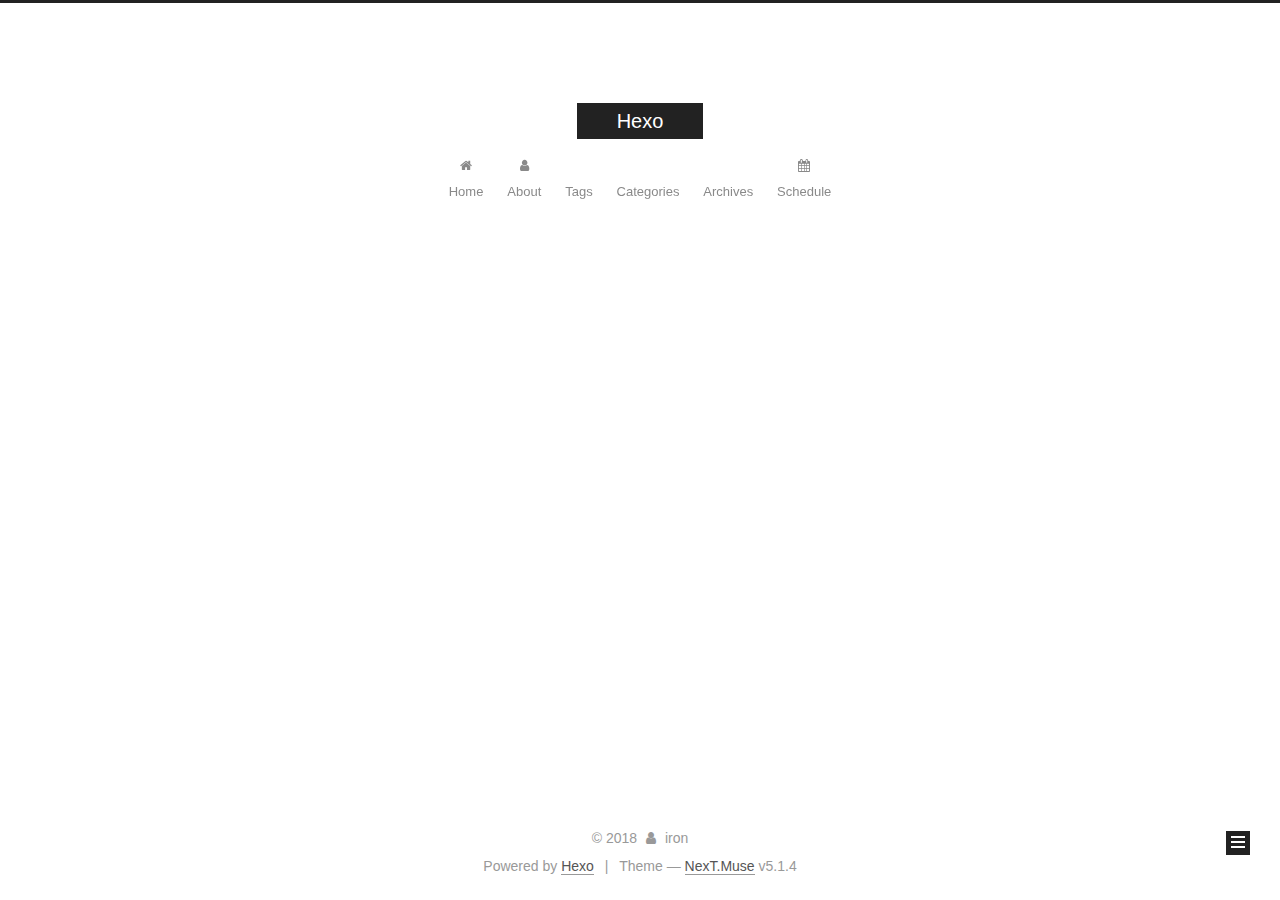
<file: categories/PHP/index.html>
<!DOCTYPE html>



  


<html class="theme-next muse use-motion" lang="en">
<head>
  <meta charset="UTF-8"/>
<meta http-equiv="X-UA-Compatible" content="IE=edge" />
<meta name="viewport" content="width=device-width, initial-scale=1, maximum-scale=1"/>
<meta name="theme-color" content="#222">









<meta http-equiv="Cache-Control" content="no-transform" />
<meta http-equiv="Cache-Control" content="no-siteapp" />
















  
  
  <link href="/lib/fancybox/source/jquery.fancybox.css?v=2.1.5" rel="stylesheet" type="text/css" />







<link href="/lib/font-awesome/css/font-awesome.min.css?v=4.6.2" rel="stylesheet" type="text/css" />

<link href="/css/main.css?v=5.1.4" rel="stylesheet" type="text/css" />


  <link rel="apple-touch-icon" sizes="180x180" href="/images/apple-touch-icon-next.png?v=5.1.4">


  <link rel="icon" type="image/png" sizes="32x32" href="/images/favicon-32x32-next.png?v=5.1.4">


  <link rel="icon" type="image/png" sizes="16x16" href="/images/favicon-16x16-next.png?v=5.1.4">


  <link rel="mask-icon" href="/images/logo.svg?v=5.1.4" color="#222">





  <meta name="keywords" content="Hexo, NexT" />










<meta name="description" content="blog of iron">
<meta property="og:type" content="website">
<meta property="og:title" content="Hexo">
<meta property="og:url" content="http://yoursite.com/categories/PHP/index.html">
<meta property="og:site_name" content="Hexo">
<meta property="og:description" content="blog of iron">
<meta property="og:locale" content="en">
<meta name="twitter:card" content="summary">
<meta name="twitter:title" content="Hexo">
<meta name="twitter:description" content="blog of iron">



<script type="text/javascript" id="hexo.configurations">
  var NexT = window.NexT || {};
  var CONFIG = {
    root: '/',
    scheme: 'Muse',
    version: '5.1.4',
    sidebar: {"position":"left","display":"post","offset":12,"b2t":false,"scrollpercent":false,"onmobile":false},
    fancybox: true,
    tabs: true,
    motion: {"enable":true,"async":false,"transition":{"post_block":"fadeIn","post_header":"slideDownIn","post_body":"slideDownIn","coll_header":"slideLeftIn","sidebar":"slideUpIn"}},
    duoshuo: {
      userId: '0',
      author: 'Author'
    },
    algolia: {
      applicationID: '',
      apiKey: '',
      indexName: '',
      hits: {"per_page":10},
      labels: {"input_placeholder":"Search for Posts","hits_empty":"We didn't find any results for the search: ${query}","hits_stats":"${hits} results found in ${time} ms"}
    }
  };
</script>



  <link rel="canonical" href="http://yoursite.com/categories/PHP/"/>





  <title>Category: PHP | Hexo</title>
  








</head>

<body itemscope itemtype="http://schema.org/WebPage" lang="en">

  
  
    
  

  <div class="container sidebar-position-left ">
    <div class="headband"></div>

    <header id="header" class="header" itemscope itemtype="http://schema.org/WPHeader">
      <div class="header-inner"><div class="site-brand-wrapper">
  <div class="site-meta ">
    

    <div class="custom-logo-site-title">
      <a href="/"  class="brand" rel="start">
        <span class="logo-line-before"><i></i></span>
        <span class="site-title">Hexo</span>
        <span class="logo-line-after"><i></i></span>
      </a>
    </div>
      
        <p class="site-subtitle"></p>
      
  </div>

  <div class="site-nav-toggle">
    <button>
      <span class="btn-bar"></span>
      <span class="btn-bar"></span>
      <span class="btn-bar"></span>
    </button>
  </div>
</div>

<nav class="site-nav">
  

  
    <ul id="menu" class="menu">
      
        
        <li class="menu-item menu-item-home">
          <a href="/" rel="section">
            
              <i class="menu-item-icon fa fa-fw fa-home"></i> <br />
            
            Home
          </a>
        </li>
      
        
        <li class="menu-item menu-item-about">
          <a href="/about/" rel="section">
            
              <i class="menu-item-icon fa fa-fw fa-user"></i> <br />
            
            About
          </a>
        </li>
      
        
        <li class="menu-item menu-item-tags">
          <a href="/tags/" rel="section">
            
              <i class="menu-item-icon fa fa-fw fa-| tags"></i> <br />
            
            Tags
          </a>
        </li>
      
        
        <li class="menu-item menu-item-categories">
          <a href="/categories/" rel="section">
            
              <i class="menu-item-icon fa fa-fw fa-categories"></i> <br />
            
            Categories
          </a>
        </li>
      
        
        <li class="menu-item menu-item-archives">
          <a href="/archives/" rel="section">
            
              <i class="menu-item-icon fa fa-fw fa-archives"></i> <br />
            
            Archives
          </a>
        </li>
      
        
        <li class="menu-item menu-item-schedule">
          <a href="/schedule/" rel="section">
            
              <i class="menu-item-icon fa fa-fw fa-calendar"></i> <br />
            
            Schedule
          </a>
        </li>
      

      
    </ul>
  

  
</nav>



 </div>
    </header>

    <main id="main" class="main">
      <div class="main-inner">
        <div class="content-wrap">
          <div id="content" class="content">
            

  
  
  
  <div class="post-block category">

    <div id="posts" class="posts-collapse">
      <div class="collection-title">
        <h1>PHP<small>Category</small>
        </h1>
      </div>

      
        

  <article class="post post-type-normal" itemscope itemtype="http://schema.org/Article">
    <header class="post-header">

      <h2 class="post-title">
        
            <a class="post-title-link" href="/2018/04/28/one/" itemprop="url">
              
                <span itemprop="name">My New Post</span>
              
            </a>
        
      </h2>

      <div class="post-meta">
        <time class="post-time" itemprop="dateCreated"
              datetime="2018-04-28T22:46:20+08:00"
              content="2018-04-28" >
          04-28
        </time>
      </div>

    </header>
  </article>


      
    </div>

  </div>
  
  
  

  



          </div>
          


          

        </div>
        
          
  
  <div class="sidebar-toggle">
    <div class="sidebar-toggle-line-wrap">
      <span class="sidebar-toggle-line sidebar-toggle-line-first"></span>
      <span class="sidebar-toggle-line sidebar-toggle-line-middle"></span>
      <span class="sidebar-toggle-line sidebar-toggle-line-last"></span>
    </div>
  </div>

  <aside id="sidebar" class="sidebar">
    
    <div class="sidebar-inner">

      

      

      <section class="site-overview-wrap sidebar-panel sidebar-panel-active">
        <div class="site-overview">
          <div class="site-author motion-element" itemprop="author" itemscope itemtype="http://schema.org/Person">
            
              <p class="site-author-name" itemprop="name">iron</p>
              <p class="site-description motion-element" itemprop="description">blog of iron</p>
          </div>

          <nav class="site-state motion-element">

            
              <div class="site-state-item site-state-posts">
              
                <a href="/archives/">
              
                  <span class="site-state-item-count">3</span>
                  <span class="site-state-item-name">posts</span>
                </a>
              </div>
            

            
              
              
              <div class="site-state-item site-state-categories">
                
                  <span class="site-state-item-count">1</span>
                  <span class="site-state-item-name">categories</span>
                
              </div>
            

            
              
              
              <div class="site-state-item site-state-tags">
                
                  <span class="site-state-item-count">1</span>
                  <span class="site-state-item-name">tags</span>
                
              </div>
            

          </nav>

          

          
            <div class="links-of-author motion-element">
                
                  <span class="links-of-author-item">
                    <a href="https://github.com/your-user-name" target="_blank" title="GitHub">
                      
                        <i class="fa fa-fw fa-globe"></i>GitHub</a>
                  </span>
                
                  <span class="links-of-author-item">
                    <a href="https://twitter.com/your-user-name" target="_blank" title="Twitter">
                      
                        <i class="fa fa-fw fa-globe"></i>Twitter</a>
                  </span>
                
                  <span class="links-of-author-item">
                    <a href="http://weibo.com/your-user-name" target="_blank" title="微博">
                      
                        <i class="fa fa-fw fa-globe"></i>微博</a>
                  </span>
                
                  <span class="links-of-author-item">
                    <a href="http://douban.com/people/your-user-name" target="_blank" title="豆瓣">
                      
                        <i class="fa fa-fw fa-globe"></i>豆瓣</a>
                  </span>
                
                  <span class="links-of-author-item">
                    <a href="http://www.zhihu.com/people/your-user-name" target="_blank" title="知乎">
                      
                        <i class="fa fa-fw fa-globe"></i>知乎</a>
                  </span>
                
            </div>
          

          
          

          
          
            <div class="links-of-blogroll motion-element links-of-blogroll-block">
              <div class="links-of-blogroll-title">
                <i class="fa  fa-fw fa-link"></i>
                Links
              </div>
              <ul class="links-of-blogroll-list">
                
                  <li class="links-of-blogroll-item">
                    <a href="http://tool.oschina.net/jscompress" title="代码压缩" target="_blank">代码压缩</a>
                  </li>
                
                  <li class="links-of-blogroll-item">
                    <a href="http://example.com/" title="CSS整理" target="_blank">CSS整理</a>
                  </li>
                
              </ul>
            </div>
          

          

        </div>
      </section>

      

      

    </div>
  </aside>


        
      </div>
    </main>

    <footer id="footer" class="footer">
      <div class="footer-inner">
        <div class="copyright">&copy; <span itemprop="copyrightYear">2018</span>
  <span class="with-love">
    <i class="fa fa-user"></i>
  </span>
  <span class="author" itemprop="copyrightHolder">iron</span>

  
</div>


  <div class="powered-by">Powered by <a class="theme-link" target="_blank" href="https://hexo.io">Hexo</a></div>



  <span class="post-meta-divider">|</span>



  <div class="theme-info">Theme &mdash; <a class="theme-link" target="_blank" href="https://github.com/iissnan/hexo-theme-next">NexT.Muse</a> v5.1.4</div>




        







        
      </div>
    </footer>

    
      <div class="back-to-top">
        <i class="fa fa-arrow-up"></i>
        
      </div>
    

    

  </div>

  

<script type="text/javascript">
  if (Object.prototype.toString.call(window.Promise) !== '[object Function]') {
    window.Promise = null;
  }
</script>









  












  
  
    <script type="text/javascript" src="/lib/jquery/index.js?v=2.1.3"></script>
  

  
  
    <script type="text/javascript" src="/lib/fastclick/lib/fastclick.min.js?v=1.0.6"></script>
  

  
  
    <script type="text/javascript" src="/lib/jquery_lazyload/jquery.lazyload.js?v=1.9.7"></script>
  

  
  
    <script type="text/javascript" src="/lib/velocity/velocity.min.js?v=1.2.1"></script>
  

  
  
    <script type="text/javascript" src="/lib/velocity/velocity.ui.min.js?v=1.2.1"></script>
  

  
  
    <script type="text/javascript" src="/lib/fancybox/source/jquery.fancybox.pack.js?v=2.1.5"></script>
  


  


  <script type="text/javascript" src="/js/src/utils.js?v=5.1.4"></script>

  <script type="text/javascript" src="/js/src/motion.js?v=5.1.4"></script>



  
  

  

  


  <script type="text/javascript" src="/js/src/bootstrap.js?v=5.1.4"></script>



  


  




	





  





  












  





  

  

  

  
  

  

  

  

</body>
</html>
</file>
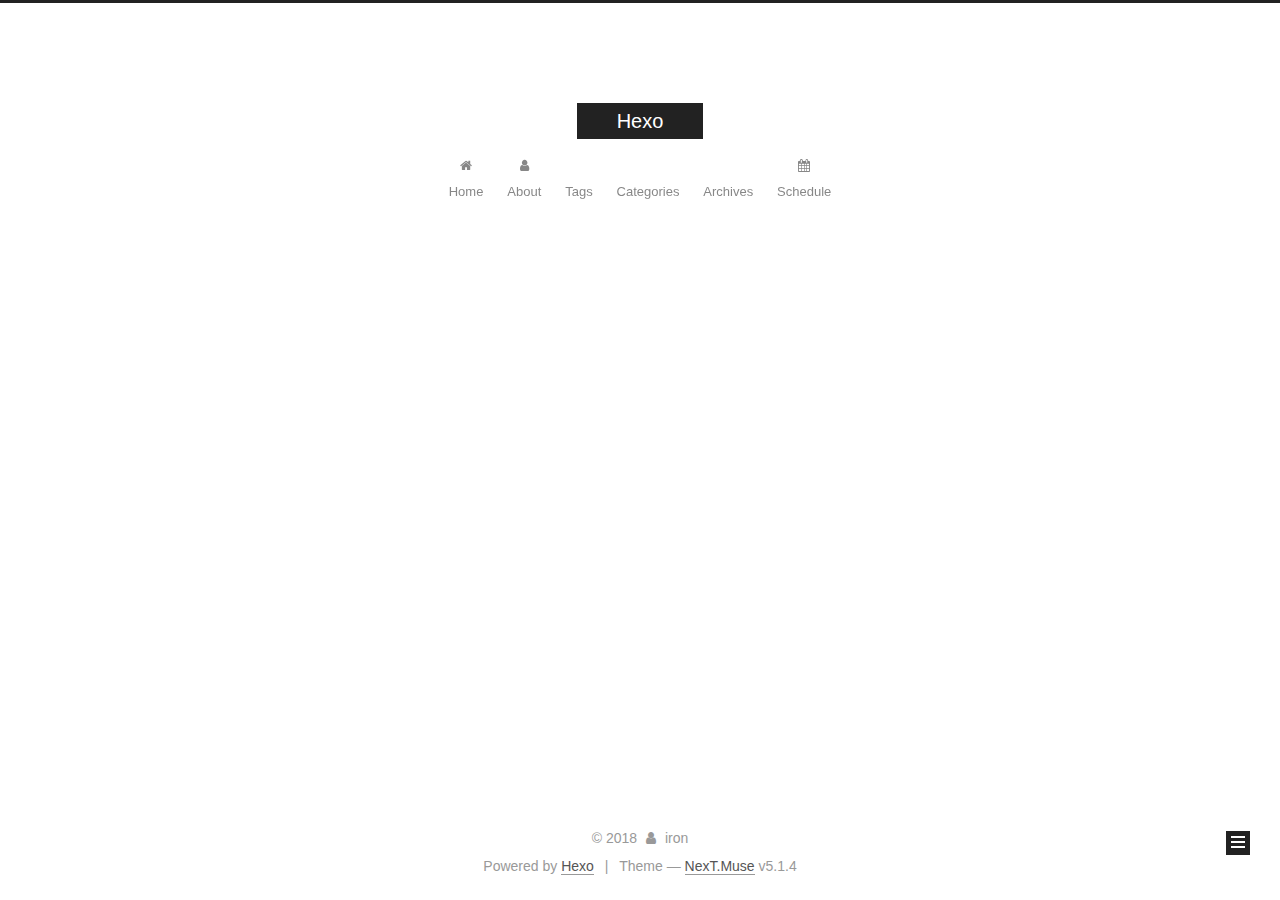
<file: tags/demo/index.html>
<!DOCTYPE html>



  


<html class="theme-next muse use-motion" lang="en">
<head>
  <meta charset="UTF-8"/>
<meta http-equiv="X-UA-Compatible" content="IE=edge" />
<meta name="viewport" content="width=device-width, initial-scale=1, maximum-scale=1"/>
<meta name="theme-color" content="#222">









<meta http-equiv="Cache-Control" content="no-transform" />
<meta http-equiv="Cache-Control" content="no-siteapp" />
















  
  
  <link href="/lib/fancybox/source/jquery.fancybox.css?v=2.1.5" rel="stylesheet" type="text/css" />







<link href="/lib/font-awesome/css/font-awesome.min.css?v=4.6.2" rel="stylesheet" type="text/css" />

<link href="/css/main.css?v=5.1.4" rel="stylesheet" type="text/css" />


  <link rel="apple-touch-icon" sizes="180x180" href="/images/apple-touch-icon-next.png?v=5.1.4">


  <link rel="icon" type="image/png" sizes="32x32" href="/images/favicon-32x32-next.png?v=5.1.4">


  <link rel="icon" type="image/png" sizes="16x16" href="/images/favicon-16x16-next.png?v=5.1.4">


  <link rel="mask-icon" href="/images/logo.svg?v=5.1.4" color="#222">





  <meta name="keywords" content="Hexo, NexT" />










<meta name="description" content="blog of iron">
<meta property="og:type" content="website">
<meta property="og:title" content="Hexo">
<meta property="og:url" content="http://yoursite.com/tags/demo/index.html">
<meta property="og:site_name" content="Hexo">
<meta property="og:description" content="blog of iron">
<meta property="og:locale" content="en">
<meta name="twitter:card" content="summary">
<meta name="twitter:title" content="Hexo">
<meta name="twitter:description" content="blog of iron">



<script type="text/javascript" id="hexo.configurations">
  var NexT = window.NexT || {};
  var CONFIG = {
    root: '/',
    scheme: 'Muse',
    version: '5.1.4',
    sidebar: {"position":"left","display":"post","offset":12,"b2t":false,"scrollpercent":false,"onmobile":false},
    fancybox: true,
    tabs: true,
    motion: {"enable":true,"async":false,"transition":{"post_block":"fadeIn","post_header":"slideDownIn","post_body":"slideDownIn","coll_header":"slideLeftIn","sidebar":"slideUpIn"}},
    duoshuo: {
      userId: '0',
      author: 'Author'
    },
    algolia: {
      applicationID: '',
      apiKey: '',
      indexName: '',
      hits: {"per_page":10},
      labels: {"input_placeholder":"Search for Posts","hits_empty":"We didn't find any results for the search: ${query}","hits_stats":"${hits} results found in ${time} ms"}
    }
  };
</script>



  <link rel="canonical" href="http://yoursite.com/tags/demo/"/>





  <title>Tag: demo | Hexo</title>
  








</head>

<body itemscope itemtype="http://schema.org/WebPage" lang="en">

  
  
    
  

  <div class="container sidebar-position-left ">
    <div class="headband"></div>

    <header id="header" class="header" itemscope itemtype="http://schema.org/WPHeader">
      <div class="header-inner"><div class="site-brand-wrapper">
  <div class="site-meta ">
    

    <div class="custom-logo-site-title">
      <a href="/"  class="brand" rel="start">
        <span class="logo-line-before"><i></i></span>
        <span class="site-title">Hexo</span>
        <span class="logo-line-after"><i></i></span>
      </a>
    </div>
      
        <p class="site-subtitle"></p>
      
  </div>

  <div class="site-nav-toggle">
    <button>
      <span class="btn-bar"></span>
      <span class="btn-bar"></span>
      <span class="btn-bar"></span>
    </button>
  </div>
</div>

<nav class="site-nav">
  

  
    <ul id="menu" class="menu">
      
        
        <li class="menu-item menu-item-home">
          <a href="/" rel="section">
            
              <i class="menu-item-icon fa fa-fw fa-home"></i> <br />
            
            Home
          </a>
        </li>
      
        
        <li class="menu-item menu-item-about">
          <a href="/about/" rel="section">
            
              <i class="menu-item-icon fa fa-fw fa-user"></i> <br />
            
            About
          </a>
        </li>
      
        
        <li class="menu-item menu-item-tags">
          <a href="/tags/" rel="section">
            
              <i class="menu-item-icon fa fa-fw fa-| tags"></i> <br />
            
            Tags
          </a>
        </li>
      
        
        <li class="menu-item menu-item-categories">
          <a href="/categories/" rel="section">
            
              <i class="menu-item-icon fa fa-fw fa-categories"></i> <br />
            
            Categories
          </a>
        </li>
      
        
        <li class="menu-item menu-item-archives">
          <a href="/archives/" rel="section">
            
              <i class="menu-item-icon fa fa-fw fa-archives"></i> <br />
            
            Archives
          </a>
        </li>
      
        
        <li class="menu-item menu-item-schedule">
          <a href="/schedule/" rel="section">
            
              <i class="menu-item-icon fa fa-fw fa-calendar"></i> <br />
            
            Schedule
          </a>
        </li>
      

      
    </ul>
  

  
</nav>



 </div>
    </header>

    <main id="main" class="main">
      <div class="main-inner">
        <div class="content-wrap">
          <div id="content" class="content">
            

  
  
  
  <div class="post-block tag">

    <div id="posts" class="posts-collapse">
      <div class="collection-title">
        <h1>demo<small>Tag</small>
        </h1>
      </div>

      
        

  <article class="post post-type-normal" itemscope itemtype="http://schema.org/Article">
    <header class="post-header">

      <h2 class="post-title">
        
            <a class="post-title-link" href="/2018/04/28/one/" itemprop="url">
              
                <span itemprop="name">My New Post</span>
              
            </a>
        
      </h2>

      <div class="post-meta">
        <time class="post-time" itemprop="dateCreated"
              datetime="2018-04-28T22:46:20+08:00"
              content="2018-04-28" >
          04-28
        </time>
      </div>

    </header>
  </article>


      
    </div>

  </div>
  
  
  

  


          </div>
          


          

        </div>
        
          
  
  <div class="sidebar-toggle">
    <div class="sidebar-toggle-line-wrap">
      <span class="sidebar-toggle-line sidebar-toggle-line-first"></span>
      <span class="sidebar-toggle-line sidebar-toggle-line-middle"></span>
      <span class="sidebar-toggle-line sidebar-toggle-line-last"></span>
    </div>
  </div>

  <aside id="sidebar" class="sidebar">
    
    <div class="sidebar-inner">

      

      

      <section class="site-overview-wrap sidebar-panel sidebar-panel-active">
        <div class="site-overview">
          <div class="site-author motion-element" itemprop="author" itemscope itemtype="http://schema.org/Person">
            
              <p class="site-author-name" itemprop="name">iron</p>
              <p class="site-description motion-element" itemprop="description">blog of iron</p>
          </div>

          <nav class="site-state motion-element">

            
              <div class="site-state-item site-state-posts">
              
                <a href="/archives/">
              
                  <span class="site-state-item-count">3</span>
                  <span class="site-state-item-name">posts</span>
                </a>
              </div>
            

            
              
              
              <div class="site-state-item site-state-categories">
                
                  <span class="site-state-item-count">1</span>
                  <span class="site-state-item-name">categories</span>
                
              </div>
            

            
              
              
              <div class="site-state-item site-state-tags">
                
                  <span class="site-state-item-count">1</span>
                  <span class="site-state-item-name">tags</span>
                
              </div>
            

          </nav>

          

          
            <div class="links-of-author motion-element">
                
                  <span class="links-of-author-item">
                    <a href="https://github.com/your-user-name" target="_blank" title="GitHub">
                      
                        <i class="fa fa-fw fa-globe"></i>GitHub</a>
                  </span>
                
                  <span class="links-of-author-item">
                    <a href="https://twitter.com/your-user-name" target="_blank" title="Twitter">
                      
                        <i class="fa fa-fw fa-globe"></i>Twitter</a>
                  </span>
                
                  <span class="links-of-author-item">
                    <a href="http://weibo.com/your-user-name" target="_blank" title="微博">
                      
                        <i class="fa fa-fw fa-globe"></i>微博</a>
                  </span>
                
                  <span class="links-of-author-item">
                    <a href="http://douban.com/people/your-user-name" target="_blank" title="豆瓣">
                      
                        <i class="fa fa-fw fa-globe"></i>豆瓣</a>
                  </span>
                
                  <span class="links-of-author-item">
                    <a href="http://www.zhihu.com/people/your-user-name" target="_blank" title="知乎">
                      
                        <i class="fa fa-fw fa-globe"></i>知乎</a>
                  </span>
                
            </div>
          

          
          

          
          
            <div class="links-of-blogroll motion-element links-of-blogroll-block">
              <div class="links-of-blogroll-title">
                <i class="fa  fa-fw fa-link"></i>
                Links
              </div>
              <ul class="links-of-blogroll-list">
                
                  <li class="links-of-blogroll-item">
                    <a href="http://tool.oschina.net/jscompress" title="代码压缩" target="_blank">代码压缩</a>
                  </li>
                
                  <li class="links-of-blogroll-item">
                    <a href="http://example.com/" title="CSS整理" target="_blank">CSS整理</a>
                  </li>
                
              </ul>
            </div>
          

          

        </div>
      </section>

      

      

    </div>
  </aside>


        
      </div>
    </main>

    <footer id="footer" class="footer">
      <div class="footer-inner">
        <div class="copyright">&copy; <span itemprop="copyrightYear">2018</span>
  <span class="with-love">
    <i class="fa fa-user"></i>
  </span>
  <span class="author" itemprop="copyrightHolder">iron</span>

  
</div>


  <div class="powered-by">Powered by <a class="theme-link" target="_blank" href="https://hexo.io">Hexo</a></div>



  <span class="post-meta-divider">|</span>



  <div class="theme-info">Theme &mdash; <a class="theme-link" target="_blank" href="https://github.com/iissnan/hexo-theme-next">NexT.Muse</a> v5.1.4</div>




        







        
      </div>
    </footer>

    
      <div class="back-to-top">
        <i class="fa fa-arrow-up"></i>
        
      </div>
    

    

  </div>

  

<script type="text/javascript">
  if (Object.prototype.toString.call(window.Promise) !== '[object Function]') {
    window.Promise = null;
  }
</script>









  












  
  
    <script type="text/javascript" src="/lib/jquery/index.js?v=2.1.3"></script>
  

  
  
    <script type="text/javascript" src="/lib/fastclick/lib/fastclick.min.js?v=1.0.6"></script>
  

  
  
    <script type="text/javascript" src="/lib/jquery_lazyload/jquery.lazyload.js?v=1.9.7"></script>
  

  
  
    <script type="text/javascript" src="/lib/velocity/velocity.min.js?v=1.2.1"></script>
  

  
  
    <script type="text/javascript" src="/lib/velocity/velocity.ui.min.js?v=1.2.1"></script>
  

  
  
    <script type="text/javascript" src="/lib/fancybox/source/jquery.fancybox.pack.js?v=2.1.5"></script>
  


  


  <script type="text/javascript" src="/js/src/utils.js?v=5.1.4"></script>

  <script type="text/javascript" src="/js/src/motion.js?v=5.1.4"></script>



  
  

  

  


  <script type="text/javascript" src="/js/src/bootstrap.js?v=5.1.4"></script>



  


  




	





  





  












  





  

  

  

  
  

  

  

  

</body>
</html>
</file>
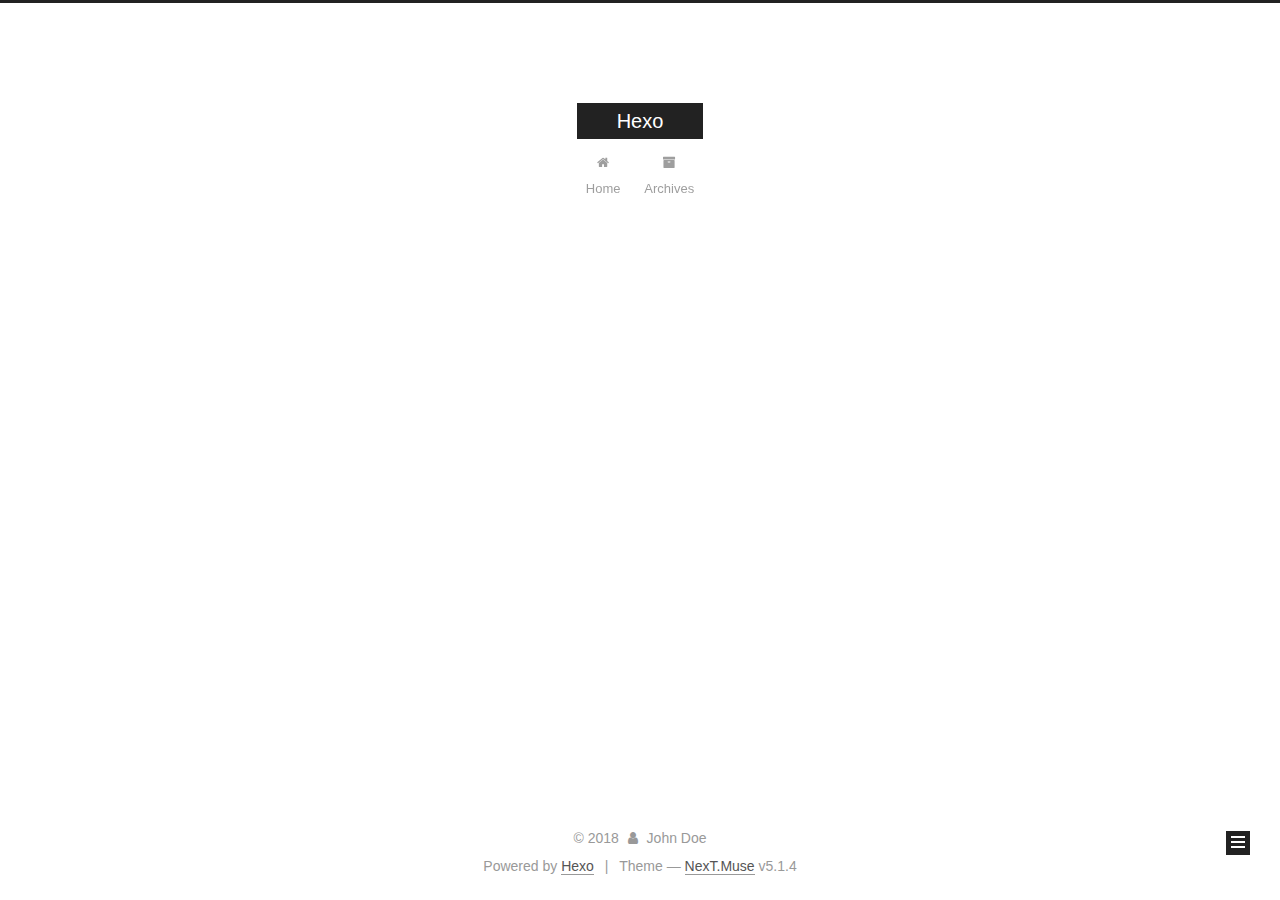
<file: archives/2018/04/index.html>
<!DOCTYPE html>



  


<html class="theme-next muse use-motion" lang="">
<head>
  <meta charset="UTF-8"/>
<meta http-equiv="X-UA-Compatible" content="IE=edge" />
<meta name="viewport" content="width=device-width, initial-scale=1, maximum-scale=1"/>
<meta name="theme-color" content="#222">









<meta http-equiv="Cache-Control" content="no-transform" />
<meta http-equiv="Cache-Control" content="no-siteapp" />
















  
  
  <link href="/lib/fancybox/source/jquery.fancybox.css?v=2.1.5" rel="stylesheet" type="text/css" />







<link href="/lib/font-awesome/css/font-awesome.min.css?v=4.6.2" rel="stylesheet" type="text/css" />

<link href="/css/main.css?v=5.1.4" rel="stylesheet" type="text/css" />


  <link rel="apple-touch-icon" sizes="180x180" href="/images/apple-touch-icon-next.png?v=5.1.4">


  <link rel="icon" type="image/png" sizes="32x32" href="/images/favicon-32x32-next.png?v=5.1.4">


  <link rel="icon" type="image/png" sizes="16x16" href="/images/favicon-16x16-next.png?v=5.1.4">


  <link rel="mask-icon" href="/images/logo.svg?v=5.1.4" color="#222">





  <meta name="keywords" content="Hexo, NexT" />










<meta property="og:type" content="website">
<meta property="og:title" content="Hexo">
<meta property="og:url" content="http://yoursite.com/archives/2018/04/index.html">
<meta property="og:site_name" content="Hexo">
<meta property="og:locale" content="default">
<meta name="twitter:card" content="summary">
<meta name="twitter:title" content="Hexo">



<script type="text/javascript" id="hexo.configurations">
  var NexT = window.NexT || {};
  var CONFIG = {
    root: '/',
    scheme: 'Muse',
    version: '5.1.4',
    sidebar: {"position":"left","display":"post","offset":12,"b2t":false,"scrollpercent":false,"onmobile":false},
    fancybox: true,
    tabs: true,
    motion: {"enable":true,"async":false,"transition":{"post_block":"fadeIn","post_header":"slideDownIn","post_body":"slideDownIn","coll_header":"slideLeftIn","sidebar":"slideUpIn"}},
    duoshuo: {
      userId: '0',
      author: 'Author'
    },
    algolia: {
      applicationID: '',
      apiKey: '',
      indexName: '',
      hits: {"per_page":10},
      labels: {"input_placeholder":"Search for Posts","hits_empty":"We didn't find any results for the search: ${query}","hits_stats":"${hits} results found in ${time} ms"}
    }
  };
</script>



  <link rel="canonical" href="http://yoursite.com/archives/2018/04/"/>





  <title>Archive | Hexo</title>
  








</head>

<body itemscope itemtype="http://schema.org/WebPage" lang="default">

  
  
    
  

  <div class="container sidebar-position-left page-archive">
    <div class="headband"></div>

    <header id="header" class="header" itemscope itemtype="http://schema.org/WPHeader">
      <div class="header-inner"><div class="site-brand-wrapper">
  <div class="site-meta ">
    

    <div class="custom-logo-site-title">
      <a href="/"  class="brand" rel="start">
        <span class="logo-line-before"><i></i></span>
        <span class="site-title">Hexo</span>
        <span class="logo-line-after"><i></i></span>
      </a>
    </div>
      
        <p class="site-subtitle"></p>
      
  </div>

  <div class="site-nav-toggle">
    <button>
      <span class="btn-bar"></span>
      <span class="btn-bar"></span>
      <span class="btn-bar"></span>
    </button>
  </div>
</div>

<nav class="site-nav">
  

  
    <ul id="menu" class="menu">
      
        
        <li class="menu-item menu-item-home">
          <a href="/" rel="section">
            
              <i class="menu-item-icon fa fa-fw fa-home"></i> <br />
            
            Home
          </a>
        </li>
      
        
        <li class="menu-item menu-item-archives">
          <a href="/archives/" rel="section">
            
              <i class="menu-item-icon fa fa-fw fa-archive"></i> <br />
            
            Archives
          </a>
        </li>
      

      
    </ul>
  

  
</nav>



 </div>
    </header>

    <main id="main" class="main">
      <div class="main-inner">
        <div class="content-wrap">
          <div id="content" class="content">
            

  
  
  
  <div class="post-block archive">
    <div id="posts" class="posts-collapse">
      <span class="archive-move-on"></span>

      <span class="archive-page-counter">
        
        
        
          
        
        Um..! 3 posts in total. Keep on posting.
      </span>

      

        
        
        

        
          
          <div class="collection-title">
            <h1 class="archive-year" id="archive-year-2018">2018</h1>
          </div>
        
        

        

  <article class="post post-type-normal" itemscope itemtype="http://schema.org/Article">
    <header class="post-header">

      <h2 class="post-title">
        
            <a class="post-title-link" href="/2018/04/28/one/" itemprop="url">
              
                <span itemprop="name">My New Post</span>
              
            </a>
        
      </h2>

      <div class="post-meta">
        <time class="post-time" itemprop="dateCreated"
              datetime="2018-04-28T22:46:20+08:00"
              content="2018-04-28" >
          04-28
        </time>
      </div>

    </header>
  </article>



      

    </div>
  </div>
  
  
  

  



          </div>
          


          

        </div>
        
          
  
  <div class="sidebar-toggle">
    <div class="sidebar-toggle-line-wrap">
      <span class="sidebar-toggle-line sidebar-toggle-line-first"></span>
      <span class="sidebar-toggle-line sidebar-toggle-line-middle"></span>
      <span class="sidebar-toggle-line sidebar-toggle-line-last"></span>
    </div>
  </div>

  <aside id="sidebar" class="sidebar">
    
    <div class="sidebar-inner">

      

      

      <section class="site-overview-wrap sidebar-panel sidebar-panel-active">
        <div class="site-overview">
          <div class="site-author motion-element" itemprop="author" itemscope itemtype="http://schema.org/Person">
            
              <p class="site-author-name" itemprop="name">John Doe</p>
              <p class="site-description motion-element" itemprop="description"></p>
          </div>

          <nav class="site-state motion-element">

            
              <div class="site-state-item site-state-posts">
              
                <a href="/archives/">
              
                  <span class="site-state-item-count">3</span>
                  <span class="site-state-item-name">posts</span>
                </a>
              </div>
            

            

            

          </nav>

          

          

          
          

          
          

          

        </div>
      </section>

      

      

    </div>
  </aside>


        
      </div>
    </main>

    <footer id="footer" class="footer">
      <div class="footer-inner">
        <div class="copyright">&copy; <span itemprop="copyrightYear">2018</span>
  <span class="with-love">
    <i class="fa fa-user"></i>
  </span>
  <span class="author" itemprop="copyrightHolder">John Doe</span>

  
</div>


  <div class="powered-by">Powered by <a class="theme-link" target="_blank" href="https://hexo.io">Hexo</a></div>



  <span class="post-meta-divider">|</span>



  <div class="theme-info">Theme &mdash; <a class="theme-link" target="_blank" href="https://github.com/iissnan/hexo-theme-next">NexT.Muse</a> v5.1.4</div>




        







        
      </div>
    </footer>

    
      <div class="back-to-top">
        <i class="fa fa-arrow-up"></i>
        
      </div>
    

    

  </div>

  

<script type="text/javascript">
  if (Object.prototype.toString.call(window.Promise) !== '[object Function]') {
    window.Promise = null;
  }
</script>









  












  
  
    <script type="text/javascript" src="/lib/jquery/index.js?v=2.1.3"></script>
  

  
  
    <script type="text/javascript" src="/lib/fastclick/lib/fastclick.min.js?v=1.0.6"></script>
  

  
  
    <script type="text/javascript" src="/lib/jquery_lazyload/jquery.lazyload.js?v=1.9.7"></script>
  

  
  
    <script type="text/javascript" src="/lib/velocity/velocity.min.js?v=1.2.1"></script>
  

  
  
    <script type="text/javascript" src="/lib/velocity/velocity.ui.min.js?v=1.2.1"></script>
  

  
  
    <script type="text/javascript" src="/lib/fancybox/source/jquery.fancybox.pack.js?v=2.1.5"></script>
  


  


  <script type="text/javascript" src="/js/src/utils.js?v=5.1.4"></script>

  <script type="text/javascript" src="/js/src/motion.js?v=5.1.4"></script>



  
  

  

  


  <script type="text/javascript" src="/js/src/bootstrap.js?v=5.1.4"></script>



  


  




	





  





  












  





  

  

  

  
  

  

  

  

</body>
</html>
</file>
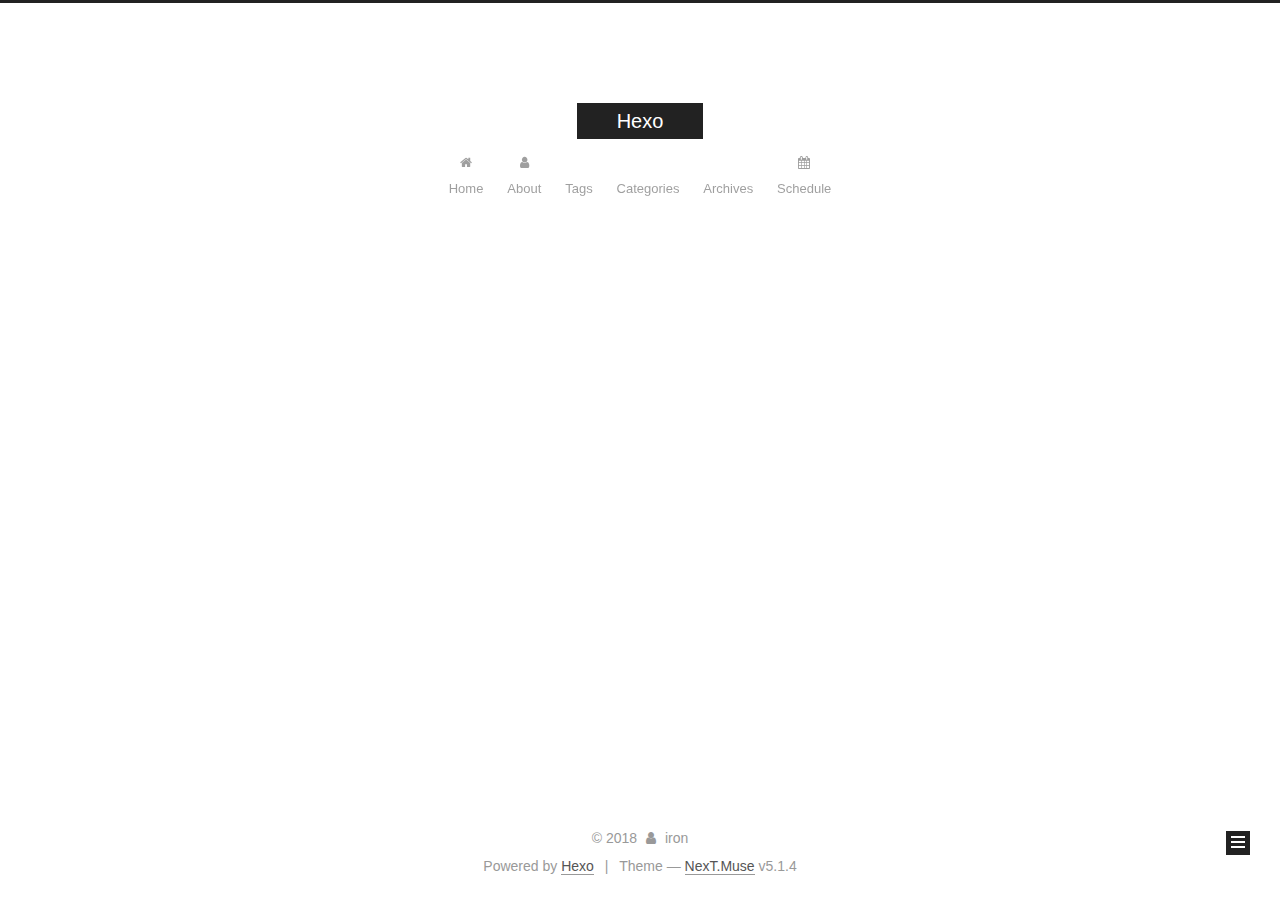
<file: archives/2018/05/index.html>
<!DOCTYPE html>



  


<html class="theme-next muse use-motion" lang="en">
<head>
  <meta charset="UTF-8"/>
<meta http-equiv="X-UA-Compatible" content="IE=edge" />
<meta name="viewport" content="width=device-width, initial-scale=1, maximum-scale=1"/>
<meta name="theme-color" content="#222">









<meta http-equiv="Cache-Control" content="no-transform" />
<meta http-equiv="Cache-Control" content="no-siteapp" />
















  
  
  <link href="/lib/fancybox/source/jquery.fancybox.css?v=2.1.5" rel="stylesheet" type="text/css" />







<link href="/lib/font-awesome/css/font-awesome.min.css?v=4.6.2" rel="stylesheet" type="text/css" />

<link href="/css/main.css?v=5.1.4" rel="stylesheet" type="text/css" />


  <link rel="apple-touch-icon" sizes="180x180" href="/images/apple-touch-icon-next.png?v=5.1.4">


  <link rel="icon" type="image/png" sizes="32x32" href="/images/favicon-32x32-next.png?v=5.1.4">


  <link rel="icon" type="image/png" sizes="16x16" href="/images/favicon-16x16-next.png?v=5.1.4">


  <link rel="mask-icon" href="/images/logo.svg?v=5.1.4" color="#222">





  <meta name="keywords" content="Hexo, NexT" />










<meta name="description" content="blog of iron">
<meta property="og:type" content="website">
<meta property="og:title" content="Hexo">
<meta property="og:url" content="http://yoursite.com/archives/2018/05/index.html">
<meta property="og:site_name" content="Hexo">
<meta property="og:description" content="blog of iron">
<meta property="og:locale" content="en">
<meta name="twitter:card" content="summary">
<meta name="twitter:title" content="Hexo">
<meta name="twitter:description" content="blog of iron">



<script type="text/javascript" id="hexo.configurations">
  var NexT = window.NexT || {};
  var CONFIG = {
    root: '/',
    scheme: 'Muse',
    version: '5.1.4',
    sidebar: {"position":"left","display":"post","offset":12,"b2t":false,"scrollpercent":false,"onmobile":false},
    fancybox: true,
    tabs: true,
    motion: {"enable":true,"async":false,"transition":{"post_block":"fadeIn","post_header":"slideDownIn","post_body":"slideDownIn","coll_header":"slideLeftIn","sidebar":"slideUpIn"}},
    duoshuo: {
      userId: '0',
      author: 'Author'
    },
    algolia: {
      applicationID: '',
      apiKey: '',
      indexName: '',
      hits: {"per_page":10},
      labels: {"input_placeholder":"Search for Posts","hits_empty":"We didn't find any results for the search: ${query}","hits_stats":"${hits} results found in ${time} ms"}
    }
  };
</script>



  <link rel="canonical" href="http://yoursite.com/archives/2018/05/"/>





  <title>Archive | Hexo</title>
  








</head>

<body itemscope itemtype="http://schema.org/WebPage" lang="en">

  
  
    
  

  <div class="container sidebar-position-left page-archive">
    <div class="headband"></div>

    <header id="header" class="header" itemscope itemtype="http://schema.org/WPHeader">
      <div class="header-inner"><div class="site-brand-wrapper">
  <div class="site-meta ">
    

    <div class="custom-logo-site-title">
      <a href="/"  class="brand" rel="start">
        <span class="logo-line-before"><i></i></span>
        <span class="site-title">Hexo</span>
        <span class="logo-line-after"><i></i></span>
      </a>
    </div>
      
        <p class="site-subtitle"></p>
      
  </div>

  <div class="site-nav-toggle">
    <button>
      <span class="btn-bar"></span>
      <span class="btn-bar"></span>
      <span class="btn-bar"></span>
    </button>
  </div>
</div>

<nav class="site-nav">
  

  
    <ul id="menu" class="menu">
      
        
        <li class="menu-item menu-item-home">
          <a href="/" rel="section">
            
              <i class="menu-item-icon fa fa-fw fa-home"></i> <br />
            
            Home
          </a>
        </li>
      
        
        <li class="menu-item menu-item-about">
          <a href="/about/" rel="section">
            
              <i class="menu-item-icon fa fa-fw fa-user"></i> <br />
            
            About
          </a>
        </li>
      
        
        <li class="menu-item menu-item-tags">
          <a href="/tags/" rel="section">
            
              <i class="menu-item-icon fa fa-fw fa-| tags"></i> <br />
            
            Tags
          </a>
        </li>
      
        
        <li class="menu-item menu-item-categories">
          <a href="/categories/" rel="section">
            
              <i class="menu-item-icon fa fa-fw fa-categories"></i> <br />
            
            Categories
          </a>
        </li>
      
        
        <li class="menu-item menu-item-archives">
          <a href="/archives/" rel="section">
            
              <i class="menu-item-icon fa fa-fw fa-archives"></i> <br />
            
            Archives
          </a>
        </li>
      
        
        <li class="menu-item menu-item-schedule">
          <a href="/schedule/" rel="section">
            
              <i class="menu-item-icon fa fa-fw fa-calendar"></i> <br />
            
            Schedule
          </a>
        </li>
      

      
    </ul>
  

  
</nav>



 </div>
    </header>

    <main id="main" class="main">
      <div class="main-inner">
        <div class="content-wrap">
          <div id="content" class="content">
            

  
  
  
  <div class="post-block archive">
    <div id="posts" class="posts-collapse">
      <span class="archive-move-on"></span>

      <span class="archive-page-counter">
        
        
        
          
        
        Um..! 3 posts in total. Keep on posting.
      </span>

      

        
        
        

        
          
          <div class="collection-title">
            <h1 class="archive-year" id="archive-year-2018">2018</h1>
          </div>
        
        

        

  <article class="post post-type-normal" itemscope itemtype="http://schema.org/Article">
    <header class="post-header">

      <h2 class="post-title">
        
            <a class="post-title-link" href="/2018/05/01/hello-world/" itemprop="url">
              
                <span itemprop="name">Hello World</span>
              
            </a>
        
      </h2>

      <div class="post-meta">
        <time class="post-time" itemprop="dateCreated"
              datetime="2018-05-01T00:25:49+08:00"
              content="2018-05-01" >
          05-01
        </time>
      </div>

    </header>
  </article>



      

        
        
        

        
        

        

  <article class="post post-type-normal" itemscope itemtype="http://schema.org/Article">
    <header class="post-header">

      <h2 class="post-title">
        
            <a class="post-title-link" href="/2018/05/01/hello/" itemprop="url">
              
                <span itemprop="name">Untitled</span>
              
            </a>
        
      </h2>

      <div class="post-meta">
        <time class="post-time" itemprop="dateCreated"
              datetime="2018-05-01T00:25:49+08:00"
              content="2018-05-01" >
          05-01
        </time>
      </div>

    </header>
  </article>



      

    </div>
  </div>
  
  
  

  



          </div>
          


          

        </div>
        
          
  
  <div class="sidebar-toggle">
    <div class="sidebar-toggle-line-wrap">
      <span class="sidebar-toggle-line sidebar-toggle-line-first"></span>
      <span class="sidebar-toggle-line sidebar-toggle-line-middle"></span>
      <span class="sidebar-toggle-line sidebar-toggle-line-last"></span>
    </div>
  </div>

  <aside id="sidebar" class="sidebar">
    
    <div class="sidebar-inner">

      

      

      <section class="site-overview-wrap sidebar-panel sidebar-panel-active">
        <div class="site-overview">
          <div class="site-author motion-element" itemprop="author" itemscope itemtype="http://schema.org/Person">
            
              <p class="site-author-name" itemprop="name">iron</p>
              <p class="site-description motion-element" itemprop="description">blog of iron</p>
          </div>

          <nav class="site-state motion-element">

            
              <div class="site-state-item site-state-posts">
              
                <a href="/archives/">
              
                  <span class="site-state-item-count">3</span>
                  <span class="site-state-item-name">posts</span>
                </a>
              </div>
            

            
              
              
              <div class="site-state-item site-state-categories">
                
                  <span class="site-state-item-count">1</span>
                  <span class="site-state-item-name">categories</span>
                
              </div>
            

            
              
              
              <div class="site-state-item site-state-tags">
                
                  <span class="site-state-item-count">1</span>
                  <span class="site-state-item-name">tags</span>
                
              </div>
            

          </nav>

          

          
            <div class="links-of-author motion-element">
                
                  <span class="links-of-author-item">
                    <a href="https://github.com/your-user-name" target="_blank" title="GitHub">
                      
                        <i class="fa fa-fw fa-globe"></i>GitHub</a>
                  </span>
                
                  <span class="links-of-author-item">
                    <a href="https://twitter.com/your-user-name" target="_blank" title="Twitter">
                      
                        <i class="fa fa-fw fa-globe"></i>Twitter</a>
                  </span>
                
                  <span class="links-of-author-item">
                    <a href="http://weibo.com/your-user-name" target="_blank" title="微博">
                      
                        <i class="fa fa-fw fa-globe"></i>微博</a>
                  </span>
                
                  <span class="links-of-author-item">
                    <a href="http://douban.com/people/your-user-name" target="_blank" title="豆瓣">
                      
                        <i class="fa fa-fw fa-globe"></i>豆瓣</a>
                  </span>
                
                  <span class="links-of-author-item">
                    <a href="http://www.zhihu.com/people/your-user-name" target="_blank" title="知乎">
                      
                        <i class="fa fa-fw fa-globe"></i>知乎</a>
                  </span>
                
            </div>
          

          
          

          
          
            <div class="links-of-blogroll motion-element links-of-blogroll-block">
              <div class="links-of-blogroll-title">
                <i class="fa  fa-fw fa-link"></i>
                Links
              </div>
              <ul class="links-of-blogroll-list">
                
                  <li class="links-of-blogroll-item">
                    <a href="http://tool.oschina.net/jscompress" title="代码压缩" target="_blank">代码压缩</a>
                  </li>
                
                  <li class="links-of-blogroll-item">
                    <a href="http://example.com/" title="CSS整理" target="_blank">CSS整理</a>
                  </li>
                
              </ul>
            </div>
          

          

        </div>
      </section>

      

      

    </div>
  </aside>


        
      </div>
    </main>

    <footer id="footer" class="footer">
      <div class="footer-inner">
        <div class="copyright">&copy; <span itemprop="copyrightYear">2018</span>
  <span class="with-love">
    <i class="fa fa-user"></i>
  </span>
  <span class="author" itemprop="copyrightHolder">iron</span>

  
</div>


  <div class="powered-by">Powered by <a class="theme-link" target="_blank" href="https://hexo.io">Hexo</a></div>



  <span class="post-meta-divider">|</span>



  <div class="theme-info">Theme &mdash; <a class="theme-link" target="_blank" href="https://github.com/iissnan/hexo-theme-next">NexT.Muse</a> v5.1.4</div>




        







        
      </div>
    </footer>

    
      <div class="back-to-top">
        <i class="fa fa-arrow-up"></i>
        
      </div>
    

    

  </div>

  

<script type="text/javascript">
  if (Object.prototype.toString.call(window.Promise) !== '[object Function]') {
    window.Promise = null;
  }
</script>









  












  
  
    <script type="text/javascript" src="/lib/jquery/index.js?v=2.1.3"></script>
  

  
  
    <script type="text/javascript" src="/lib/fastclick/lib/fastclick.min.js?v=1.0.6"></script>
  

  
  
    <script type="text/javascript" src="/lib/jquery_lazyload/jquery.lazyload.js?v=1.9.7"></script>
  

  
  
    <script type="text/javascript" src="/lib/velocity/velocity.min.js?v=1.2.1"></script>
  

  
  
    <script type="text/javascript" src="/lib/velocity/velocity.ui.min.js?v=1.2.1"></script>
  

  
  
    <script type="text/javascript" src="/lib/fancybox/source/jquery.fancybox.pack.js?v=2.1.5"></script>
  


  


  <script type="text/javascript" src="/js/src/utils.js?v=5.1.4"></script>

  <script type="text/javascript" src="/js/src/motion.js?v=5.1.4"></script>



  
  

  

  


  <script type="text/javascript" src="/js/src/bootstrap.js?v=5.1.4"></script>



  


  




	





  





  












  





  

  

  

  
  

  

  

  

</body>
</html>
</file>
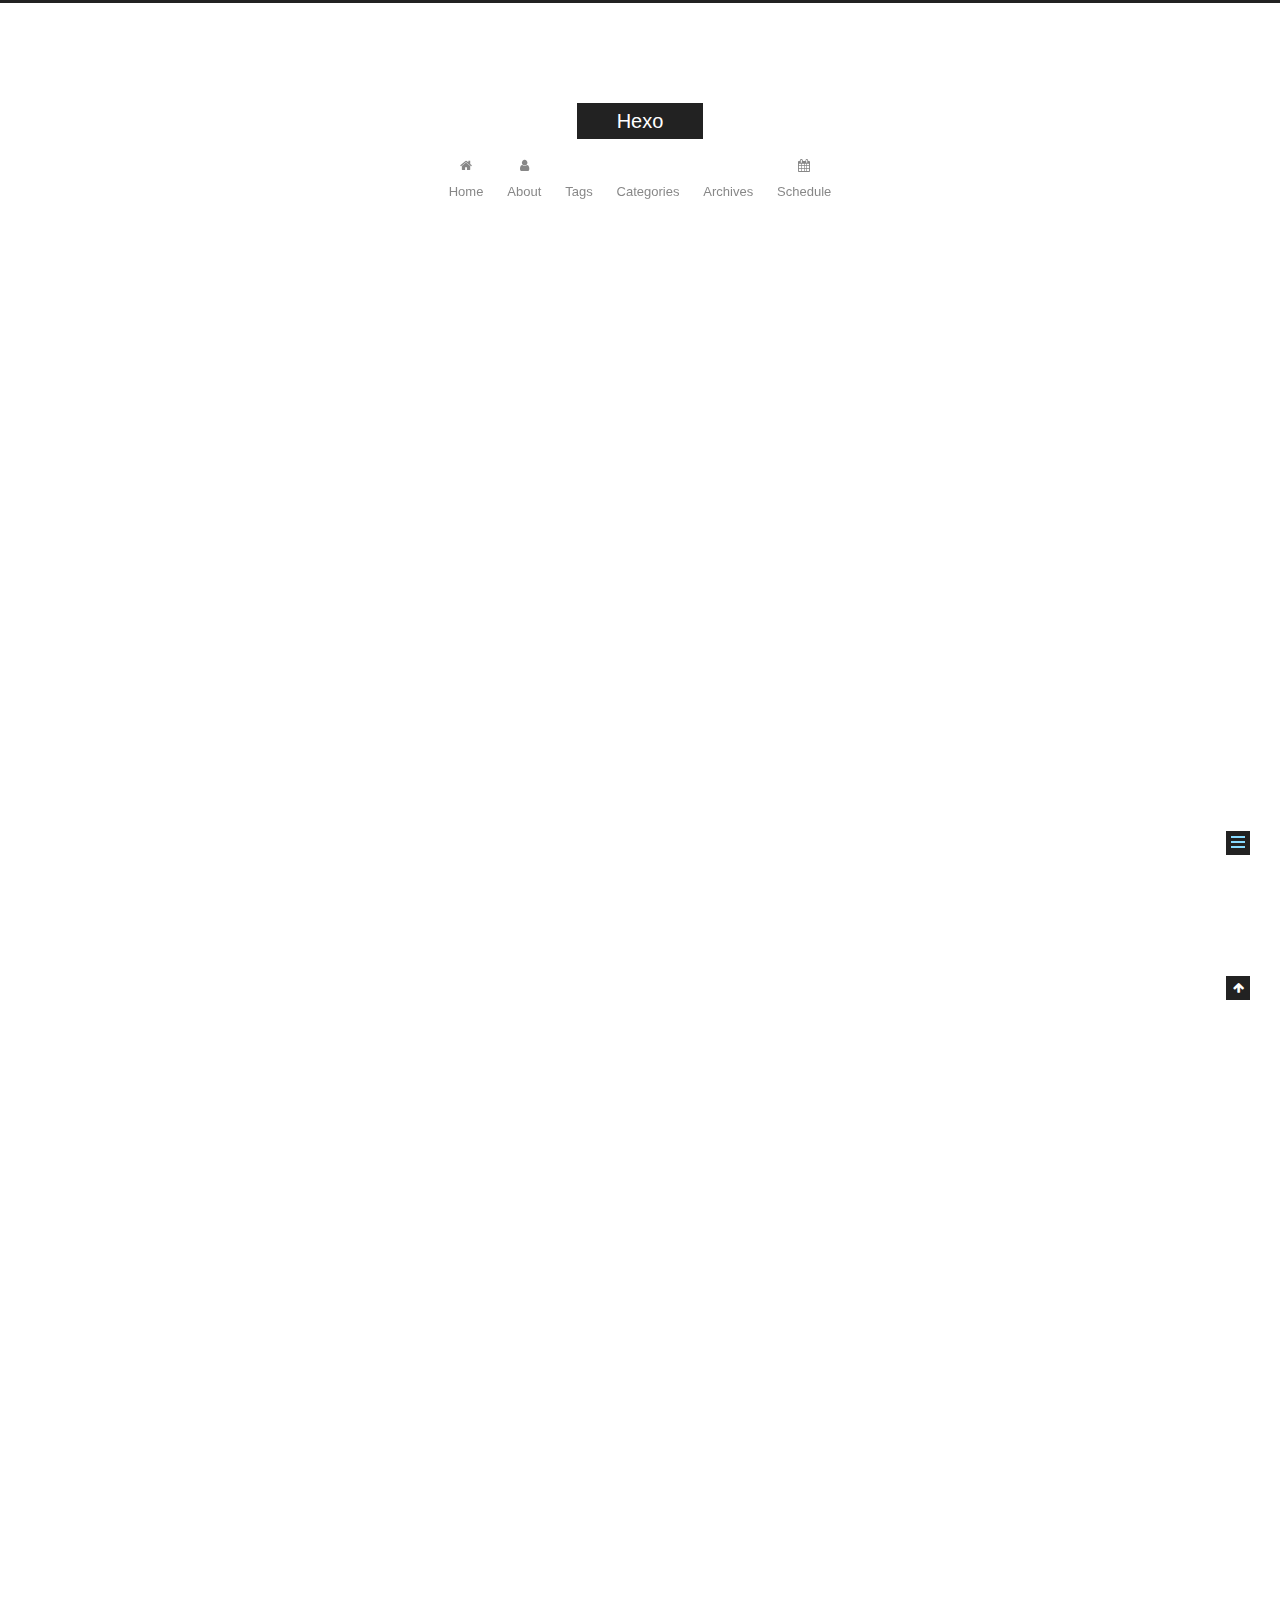
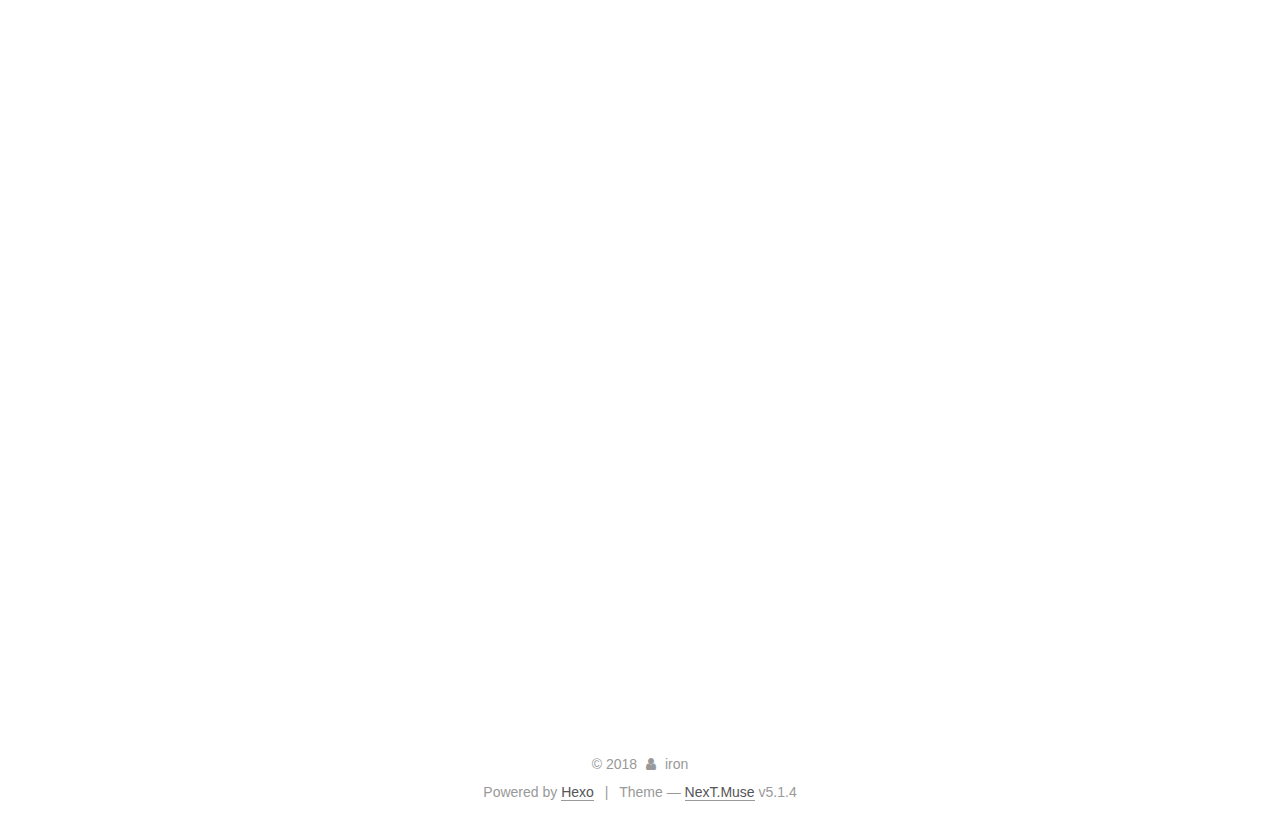
<file: 2018/04/28/one/index.html>
<!DOCTYPE html>



  


<html class="theme-next muse use-motion" lang="en">
<head>
  <meta charset="UTF-8"/>
<meta http-equiv="X-UA-Compatible" content="IE=edge" />
<meta name="viewport" content="width=device-width, initial-scale=1, maximum-scale=1"/>
<meta name="theme-color" content="#222">









<meta http-equiv="Cache-Control" content="no-transform" />
<meta http-equiv="Cache-Control" content="no-siteapp" />
















  
  
  <link href="/lib/fancybox/source/jquery.fancybox.css?v=2.1.5" rel="stylesheet" type="text/css" />







<link href="/lib/font-awesome/css/font-awesome.min.css?v=4.6.2" rel="stylesheet" type="text/css" />

<link href="/css/main.css?v=5.1.4" rel="stylesheet" type="text/css" />


  <link rel="apple-touch-icon" sizes="180x180" href="/images/apple-touch-icon-next.png?v=5.1.4">


  <link rel="icon" type="image/png" sizes="32x32" href="/images/favicon-32x32-next.png?v=5.1.4">


  <link rel="icon" type="image/png" sizes="16x16" href="/images/favicon-16x16-next.png?v=5.1.4">


  <link rel="mask-icon" href="/images/logo.svg?v=5.1.4" color="#222">





  <meta name="keywords" content="demo," />










<meta name="description" content="Android/IOS APP微信H5参考文档  开发流程（以AS为例） 1、对接流程 在商户APP发起支付请求时，商户服务器按照滴码微信H5服务器对接文档组织URL字符串，做好签名，并返回商户APP端。 商户APP通过WebView控件加载服务器返回地址。 1. 在支付页面声明webview 2. 加载支付地址 支付地址需要商户下单到商户服务器获取      webview.load(payUr">
<meta name="keywords" content="demo">
<meta property="og:type" content="article">
<meta property="og:title" content="My New Post">
<meta property="og:url" content="http://yoursite.com/2018/04/28/one/index.html">
<meta property="og:site_name" content="Hexo">
<meta property="og:description" content="Android/IOS APP微信H5参考文档  开发流程（以AS为例） 1、对接流程 在商户APP发起支付请求时，商户服务器按照滴码微信H5服务器对接文档组织URL字符串，做好签名，并返回商户APP端。 商户APP通过WebView控件加载服务器返回地址。 1. 在支付页面声明webview 2. 加载支付地址 支付地址需要商户下单到商户服务器获取      webview.load(payUr">
<meta property="og:locale" content="en">
<meta property="og:updated_time" content="2018-05-01T01:12:03.502Z">
<meta name="twitter:card" content="summary">
<meta name="twitter:title" content="My New Post">
<meta name="twitter:description" content="Android/IOS APP微信H5参考文档  开发流程（以AS为例） 1、对接流程 在商户APP发起支付请求时，商户服务器按照滴码微信H5服务器对接文档组织URL字符串，做好签名，并返回商户APP端。 商户APP通过WebView控件加载服务器返回地址。 1. 在支付页面声明webview 2. 加载支付地址 支付地址需要商户下单到商户服务器获取      webview.load(payUr">



<script type="text/javascript" id="hexo.configurations">
  var NexT = window.NexT || {};
  var CONFIG = {
    root: '/',
    scheme: 'Muse',
    version: '5.1.4',
    sidebar: {"position":"left","display":"post","offset":12,"b2t":false,"scrollpercent":false,"onmobile":false},
    fancybox: true,
    tabs: true,
    motion: {"enable":true,"async":false,"transition":{"post_block":"fadeIn","post_header":"slideDownIn","post_body":"slideDownIn","coll_header":"slideLeftIn","sidebar":"slideUpIn"}},
    duoshuo: {
      userId: '0',
      author: 'Author'
    },
    algolia: {
      applicationID: '',
      apiKey: '',
      indexName: '',
      hits: {"per_page":10},
      labels: {"input_placeholder":"Search for Posts","hits_empty":"We didn't find any results for the search: ${query}","hits_stats":"${hits} results found in ${time} ms"}
    }
  };
</script>



  <link rel="canonical" href="http://yoursite.com/2018/04/28/one/"/>





  <title>My New Post | Hexo</title>
  








</head>

<body itemscope itemtype="http://schema.org/WebPage" lang="en">

  
  
    
  

  <div class="container sidebar-position-left page-post-detail">
    <div class="headband"></div>

    <header id="header" class="header" itemscope itemtype="http://schema.org/WPHeader">
      <div class="header-inner"><div class="site-brand-wrapper">
  <div class="site-meta ">
    

    <div class="custom-logo-site-title">
      <a href="/"  class="brand" rel="start">
        <span class="logo-line-before"><i></i></span>
        <span class="site-title">Hexo</span>
        <span class="logo-line-after"><i></i></span>
      </a>
    </div>
      
        <p class="site-subtitle"></p>
      
  </div>

  <div class="site-nav-toggle">
    <button>
      <span class="btn-bar"></span>
      <span class="btn-bar"></span>
      <span class="btn-bar"></span>
    </button>
  </div>
</div>

<nav class="site-nav">
  

  
    <ul id="menu" class="menu">
      
        
        <li class="menu-item menu-item-home">
          <a href="/" rel="section">
            
              <i class="menu-item-icon fa fa-fw fa-home"></i> <br />
            
            Home
          </a>
        </li>
      
        
        <li class="menu-item menu-item-about">
          <a href="/about/" rel="section">
            
              <i class="menu-item-icon fa fa-fw fa-user"></i> <br />
            
            About
          </a>
        </li>
      
        
        <li class="menu-item menu-item-tags">
          <a href="/tags/" rel="section">
            
              <i class="menu-item-icon fa fa-fw fa-| tags"></i> <br />
            
            Tags
          </a>
        </li>
      
        
        <li class="menu-item menu-item-categories">
          <a href="/categories/" rel="section">
            
              <i class="menu-item-icon fa fa-fw fa-categories"></i> <br />
            
            Categories
          </a>
        </li>
      
        
        <li class="menu-item menu-item-archives">
          <a href="/archives/" rel="section">
            
              <i class="menu-item-icon fa fa-fw fa-archives"></i> <br />
            
            Archives
          </a>
        </li>
      
        
        <li class="menu-item menu-item-schedule">
          <a href="/schedule/" rel="section">
            
              <i class="menu-item-icon fa fa-fw fa-calendar"></i> <br />
            
            Schedule
          </a>
        </li>
      

      
    </ul>
  

  
</nav>



 </div>
    </header>

    <main id="main" class="main">
      <div class="main-inner">
        <div class="content-wrap">
          <div id="content" class="content">
            

  <div id="posts" class="posts-expand">
    

  

  
  
  

  <article class="post post-type-normal" itemscope itemtype="http://schema.org/Article">
  
  
  
  <div class="post-block">
    <link itemprop="mainEntityOfPage" href="http://yoursite.com/2018/04/28/one/">

    <span hidden itemprop="author" itemscope itemtype="http://schema.org/Person">
      <meta itemprop="name" content="iron">
      <meta itemprop="description" content="">
      <meta itemprop="image" content="/images/avatar.gif">
    </span>

    <span hidden itemprop="publisher" itemscope itemtype="http://schema.org/Organization">
      <meta itemprop="name" content="Hexo">
    </span>

    
      <header class="post-header">

        
        
          <h1 class="post-title" itemprop="name headline">My New Post</h1>
        

        <div class="post-meta">
          <span class="post-time">
            
              <span class="post-meta-item-icon">
                <i class="fa fa-calendar-o"></i>
              </span>
              
                <span class="post-meta-item-text">Posted on</span>
              
              <time title="Post created" itemprop="dateCreated datePublished" datetime="2018-04-28T22:46:20+08:00">
                2018-04-28
              </time>
            

            

            
          </span>

          
            <span class="post-category" >
            
              <span class="post-meta-divider">|</span>
            
              <span class="post-meta-item-icon">
                <i class="fa fa-folder-o"></i>
              </span>
              
                <span class="post-meta-item-text">In</span>
              
              
                <span itemprop="about" itemscope itemtype="http://schema.org/Thing">
                  <a href="/categories/PHP/" itemprop="url" rel="index">
                    <span itemprop="name">PHP</span>
                  </a>
                </span>

                
                
              
            </span>
          

          
            
          

          
          

          

          

          

        </div>
      </header>
    

    
    
    
    <div class="post-body" itemprop="articleBody">

      
      

      
        <center>Android/IOS APP微信H5参考文档</center>

<p>开发流程（以AS为例）</p>
<p>1、对接流程</p>
<pre><code>在商户APP发起支付请求时，商户服务器按照滴码微信H5服务器对接文档组织URL字符串，做好签名，并返回商户APP端。
</code></pre><p>商户APP通过WebView控件加载服务器返回地址。</p>
<pre><code>1. 在支付页面声明webview
2. 加载支付地址
支付地址需要商户下单到商户服务器获取

    webview.load(payUrl);

    //  配置 webview
    protected void setWebViewProperty() {
        WebSettings settings = mWebView.getSettings();
    // 支持JavaScript
        settings.setJavaScriptEnabled(true);
    // 支持通过js打开新的窗⼝口
        settings.setJavaScriptCanOpenWindowsAutomatically(true);
        settings.setDomStorageEnabled(true);
    }

    protected void setWebViewClient() {
        mWebView.setWebViewClient(new WebViewClient() {
            @Override
            public boolean shouldOverrideUrlLoading(WebView view, String url) {
                LogUtil.print(&quot;----&gt;url:&quot; + url);
                if (url.startsWith(&quot;weixin:&quot;) || url.startsWith(&quot;alipayqr:&quot;) || url.startsWith(&quot;alipays:&quot;)) {
                    try {
                        LogUtil.d(&quot;启动微信客户端&quot;, &quot;-------&quot;);
                        startActivity(new Intent(&quot;android.intent.action.VIEW&quot;, Uri.parse(url)));
                    } catch (ActivityNotFoundException localActivityNotFoundException) {
                        Toast.makeText(PayInterfaceActivity.this, &quot;请检查是否安装客户端&quot;, Toast.LENGTH_SHORT).show();
                        finish();
                    }
                    return true;
                } else {
                    LogUtil.d(&quot;http&quot;, &quot;-------&quot;);
                    return super.shouldOverrideUrlLoading(view, url);
                }
            }

            @Override
            public void onPageStarted(WebView view, String url, Bitmap favicon) {
                super.onPageStarted(view, url, favicon);
            }

            @Override
            public void onPageFinished(WebView view, String url) {
                super.onPageFinished(view, url);
            }

            @Override
            public void onReceivedError(WebView view, int errorCode, String description, String failingUrl) {
                super.onReceivedError(view, errorCode, description, failingUrl);
                LogUtil.print(&quot;-------------errorCode1--------------&quot; + errorCode);
            }

            @TargetApi(23)
            @Override
            public void onReceivedHttpError(WebView view, WebResourceRequest request, WebResourceResponse errorResponse) {
                super.onReceivedHttpError(view, request, errorResponse);
                LogUtil.print(&quot;-------------errorCode2--------------&quot; + errorResponse.getStatusCode());
            }
        });
    }
</code></pre><p>查询需要商户到商户服务器去查询。</p>
<p>2、中间白页面遮盖处理</p>
<pre><code>由于微信H5存在域名校验，因此跳转到腾讯的域名时会出现短暂的白页面，所以在商户演示Demo中的HYMaskView为中间白页面的遮盖视图。其处理逻辑为，从webView开始加载，设置添加MaskView视图遮盖，当商户APP进入前台后（当唤起微信APP时，商户APP将进入后台，当支付完成后，会返回商户APP，此时商户APP会进入前台），开始进行支付结果查询，当查到结果后，删除MaskView，并返回支付结果页。
</code></pre><p>注意：此处的中间页面一定要显示，因为在支付出错时，中间页还充当错误页面，需要展示错误内容。</p>

      
    </div>
    
    
    

    

    

    

    <footer class="post-footer">
      
        <div class="post-tags">
          
            <a href="/tags/demo/" rel="tag"># demo</a>
          
        </div>
      

      
      
      

      
        <div class="post-nav">
          <div class="post-nav-next post-nav-item">
            
          </div>

          <span class="post-nav-divider"></span>

          <div class="post-nav-prev post-nav-item">
            
              <a href="/2018/05/01/hello/" rel="prev" title="">
                 <i class="fa fa-chevron-right"></i>
              </a>
            
          </div>
        </div>
      

      
      
    </footer>
  </div>
  
  
  
  </article>



    <div class="post-spread">
      
    </div>
  </div>


          </div>
          


          

  



        </div>
        
          
  
  <div class="sidebar-toggle">
    <div class="sidebar-toggle-line-wrap">
      <span class="sidebar-toggle-line sidebar-toggle-line-first"></span>
      <span class="sidebar-toggle-line sidebar-toggle-line-middle"></span>
      <span class="sidebar-toggle-line sidebar-toggle-line-last"></span>
    </div>
  </div>

  <aside id="sidebar" class="sidebar">
    
    <div class="sidebar-inner">

      

      

      <section class="site-overview-wrap sidebar-panel sidebar-panel-active">
        <div class="site-overview">
          <div class="site-author motion-element" itemprop="author" itemscope itemtype="http://schema.org/Person">
            
              <p class="site-author-name" itemprop="name">iron</p>
              <p class="site-description motion-element" itemprop="description">blog of iron</p>
          </div>

          <nav class="site-state motion-element">

            
              <div class="site-state-item site-state-posts">
              
                <a href="/archives/">
              
                  <span class="site-state-item-count">3</span>
                  <span class="site-state-item-name">posts</span>
                </a>
              </div>
            

            
              
              
              <div class="site-state-item site-state-categories">
                
                  <span class="site-state-item-count">1</span>
                  <span class="site-state-item-name">categories</span>
                
              </div>
            

            
              
              
              <div class="site-state-item site-state-tags">
                
                  <span class="site-state-item-count">1</span>
                  <span class="site-state-item-name">tags</span>
                
              </div>
            

          </nav>

          

          
            <div class="links-of-author motion-element">
                
                  <span class="links-of-author-item">
                    <a href="https://github.com/your-user-name" target="_blank" title="GitHub">
                      
                        <i class="fa fa-fw fa-globe"></i>GitHub</a>
                  </span>
                
                  <span class="links-of-author-item">
                    <a href="https://twitter.com/your-user-name" target="_blank" title="Twitter">
                      
                        <i class="fa fa-fw fa-globe"></i>Twitter</a>
                  </span>
                
                  <span class="links-of-author-item">
                    <a href="http://weibo.com/your-user-name" target="_blank" title="微博">
                      
                        <i class="fa fa-fw fa-globe"></i>微博</a>
                  </span>
                
                  <span class="links-of-author-item">
                    <a href="http://douban.com/people/your-user-name" target="_blank" title="豆瓣">
                      
                        <i class="fa fa-fw fa-globe"></i>豆瓣</a>
                  </span>
                
                  <span class="links-of-author-item">
                    <a href="http://www.zhihu.com/people/your-user-name" target="_blank" title="知乎">
                      
                        <i class="fa fa-fw fa-globe"></i>知乎</a>
                  </span>
                
            </div>
          

          
          

          
          
            <div class="links-of-blogroll motion-element links-of-blogroll-block">
              <div class="links-of-blogroll-title">
                <i class="fa  fa-fw fa-link"></i>
                Links
              </div>
              <ul class="links-of-blogroll-list">
                
                  <li class="links-of-blogroll-item">
                    <a href="http://tool.oschina.net/jscompress" title="代码压缩" target="_blank">代码压缩</a>
                  </li>
                
                  <li class="links-of-blogroll-item">
                    <a href="http://example.com/" title="CSS整理" target="_blank">CSS整理</a>
                  </li>
                
              </ul>
            </div>
          

          

        </div>
      </section>

      

      

    </div>
  </aside>


        
      </div>
    </main>

    <footer id="footer" class="footer">
      <div class="footer-inner">
        <div class="copyright">&copy; <span itemprop="copyrightYear">2018</span>
  <span class="with-love">
    <i class="fa fa-user"></i>
  </span>
  <span class="author" itemprop="copyrightHolder">iron</span>

  
</div>


  <div class="powered-by">Powered by <a class="theme-link" target="_blank" href="https://hexo.io">Hexo</a></div>



  <span class="post-meta-divider">|</span>



  <div class="theme-info">Theme &mdash; <a class="theme-link" target="_blank" href="https://github.com/iissnan/hexo-theme-next">NexT.Muse</a> v5.1.4</div>




        







        
      </div>
    </footer>

    
      <div class="back-to-top">
        <i class="fa fa-arrow-up"></i>
        
      </div>
    

    

  </div>

  

<script type="text/javascript">
  if (Object.prototype.toString.call(window.Promise) !== '[object Function]') {
    window.Promise = null;
  }
</script>









  












  
  
    <script type="text/javascript" src="/lib/jquery/index.js?v=2.1.3"></script>
  

  
  
    <script type="text/javascript" src="/lib/fastclick/lib/fastclick.min.js?v=1.0.6"></script>
  

  
  
    <script type="text/javascript" src="/lib/jquery_lazyload/jquery.lazyload.js?v=1.9.7"></script>
  

  
  
    <script type="text/javascript" src="/lib/velocity/velocity.min.js?v=1.2.1"></script>
  

  
  
    <script type="text/javascript" src="/lib/velocity/velocity.ui.min.js?v=1.2.1"></script>
  

  
  
    <script type="text/javascript" src="/lib/fancybox/source/jquery.fancybox.pack.js?v=2.1.5"></script>
  


  


  <script type="text/javascript" src="/js/src/utils.js?v=5.1.4"></script>

  <script type="text/javascript" src="/js/src/motion.js?v=5.1.4"></script>



  
  

  
  <script type="text/javascript" src="/js/src/scrollspy.js?v=5.1.4"></script>
<script type="text/javascript" src="/js/src/post-details.js?v=5.1.4"></script>



  


  <script type="text/javascript" src="/js/src/bootstrap.js?v=5.1.4"></script>



  


  




	





  





  












  





  

  

  

  
  

  

  

  

</body>
</html>
</file>
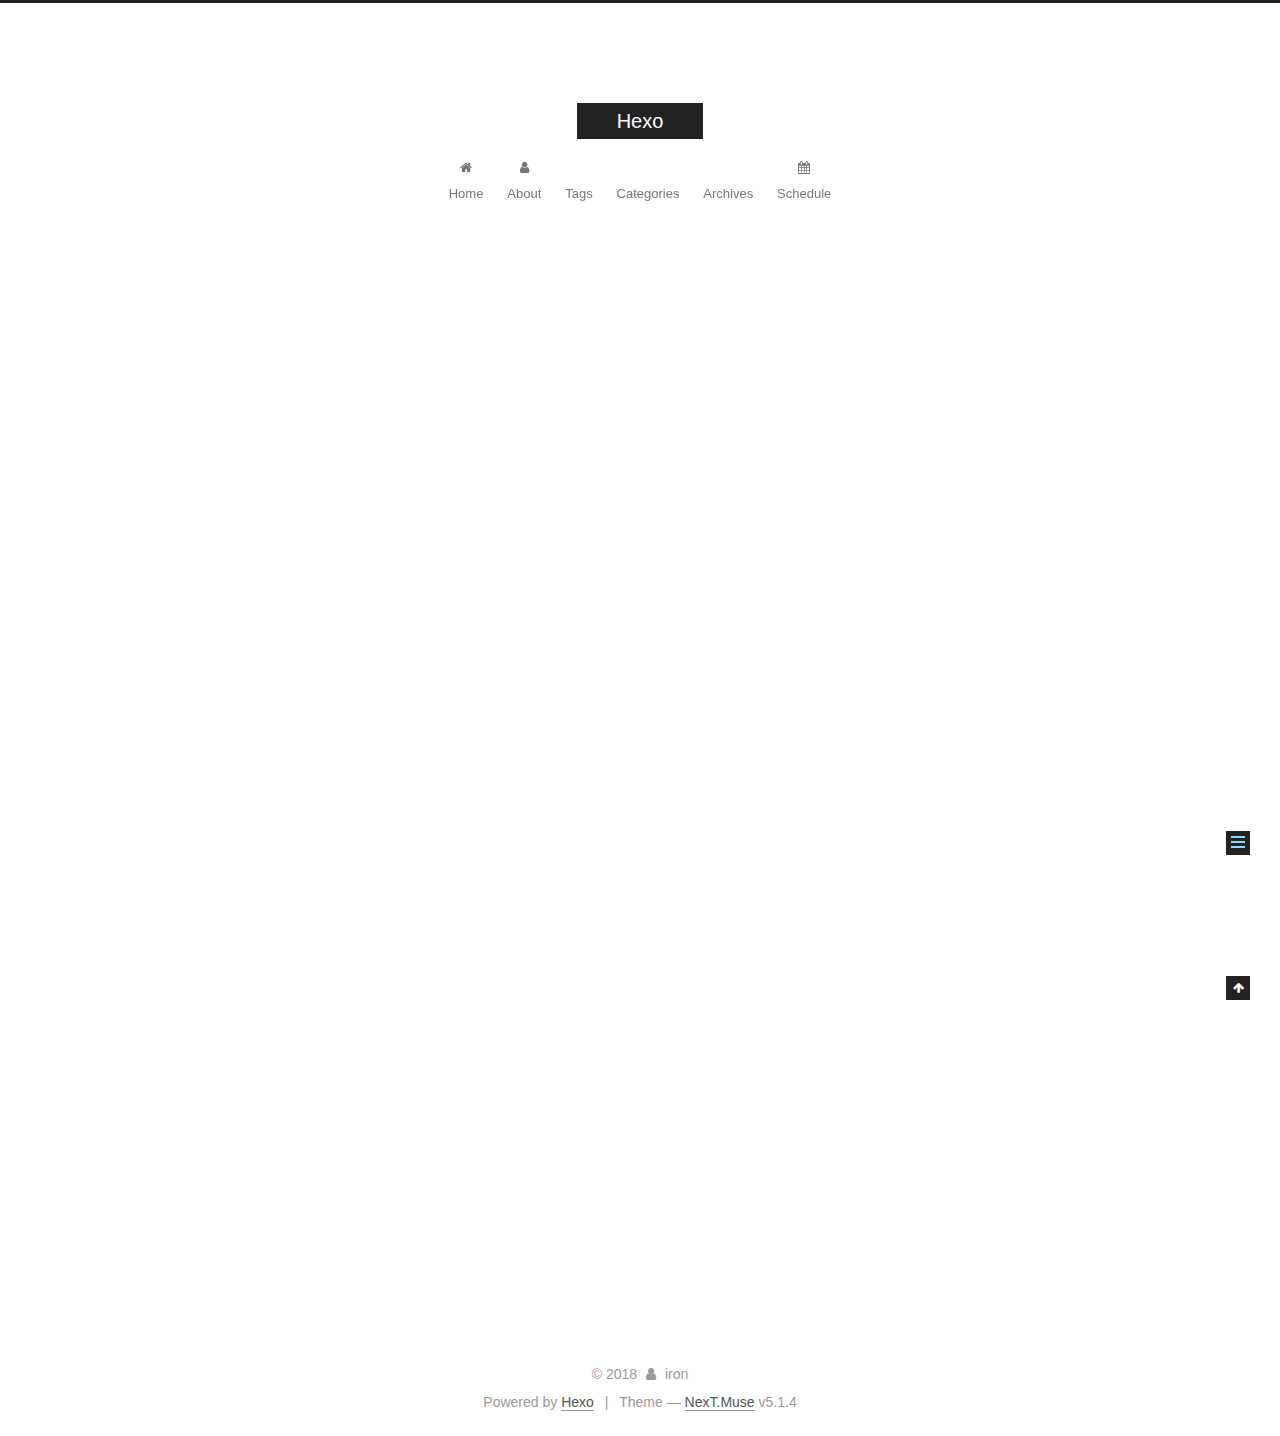
<file: 2018/05/01/hello-world/index.html>
<!DOCTYPE html>



  


<html class="theme-next muse use-motion" lang="en">
<head>
  <meta charset="UTF-8"/>
<meta http-equiv="X-UA-Compatible" content="IE=edge" />
<meta name="viewport" content="width=device-width, initial-scale=1, maximum-scale=1"/>
<meta name="theme-color" content="#222">









<meta http-equiv="Cache-Control" content="no-transform" />
<meta http-equiv="Cache-Control" content="no-siteapp" />
















  
  
  <link href="/lib/fancybox/source/jquery.fancybox.css?v=2.1.5" rel="stylesheet" type="text/css" />







<link href="/lib/font-awesome/css/font-awesome.min.css?v=4.6.2" rel="stylesheet" type="text/css" />

<link href="/css/main.css?v=5.1.4" rel="stylesheet" type="text/css" />


  <link rel="apple-touch-icon" sizes="180x180" href="/images/apple-touch-icon-next.png?v=5.1.4">


  <link rel="icon" type="image/png" sizes="32x32" href="/images/favicon-32x32-next.png?v=5.1.4">


  <link rel="icon" type="image/png" sizes="16x16" href="/images/favicon-16x16-next.png?v=5.1.4">


  <link rel="mask-icon" href="/images/logo.svg?v=5.1.4" color="#222">





  <meta name="keywords" content="Hexo, NexT" />










<meta name="description" content="Welcome to Hexo! This is your very first post. Check documentation for more info. If you get any problems when using Hexo, you can find the answer in troubleshooting or you can ask me on GitHub. Quick">
<meta property="og:type" content="article">
<meta property="og:title" content="Hello World">
<meta property="og:url" content="http://yoursite.com/2018/05/01/hello-world/index.html">
<meta property="og:site_name" content="Hexo">
<meta property="og:description" content="Welcome to Hexo! This is your very first post. Check documentation for more info. If you get any problems when using Hexo, you can find the answer in troubleshooting or you can ask me on GitHub. Quick">
<meta property="og:locale" content="en">
<meta property="og:updated_time" content="2018-04-28T14:03:48.377Z">
<meta name="twitter:card" content="summary">
<meta name="twitter:title" content="Hello World">
<meta name="twitter:description" content="Welcome to Hexo! This is your very first post. Check documentation for more info. If you get any problems when using Hexo, you can find the answer in troubleshooting or you can ask me on GitHub. Quick">



<script type="text/javascript" id="hexo.configurations">
  var NexT = window.NexT || {};
  var CONFIG = {
    root: '/',
    scheme: 'Muse',
    version: '5.1.4',
    sidebar: {"position":"left","display":"post","offset":12,"b2t":false,"scrollpercent":false,"onmobile":false},
    fancybox: true,
    tabs: true,
    motion: {"enable":true,"async":false,"transition":{"post_block":"fadeIn","post_header":"slideDownIn","post_body":"slideDownIn","coll_header":"slideLeftIn","sidebar":"slideUpIn"}},
    duoshuo: {
      userId: '0',
      author: 'Author'
    },
    algolia: {
      applicationID: '',
      apiKey: '',
      indexName: '',
      hits: {"per_page":10},
      labels: {"input_placeholder":"Search for Posts","hits_empty":"We didn't find any results for the search: ${query}","hits_stats":"${hits} results found in ${time} ms"}
    }
  };
</script>



  <link rel="canonical" href="http://yoursite.com/2018/05/01/hello-world/"/>





  <title>Hello World | Hexo</title>
  








</head>

<body itemscope itemtype="http://schema.org/WebPage" lang="en">

  
  
    
  

  <div class="container sidebar-position-left page-post-detail">
    <div class="headband"></div>

    <header id="header" class="header" itemscope itemtype="http://schema.org/WPHeader">
      <div class="header-inner"><div class="site-brand-wrapper">
  <div class="site-meta ">
    

    <div class="custom-logo-site-title">
      <a href="/"  class="brand" rel="start">
        <span class="logo-line-before"><i></i></span>
        <span class="site-title">Hexo</span>
        <span class="logo-line-after"><i></i></span>
      </a>
    </div>
      
        <p class="site-subtitle"></p>
      
  </div>

  <div class="site-nav-toggle">
    <button>
      <span class="btn-bar"></span>
      <span class="btn-bar"></span>
      <span class="btn-bar"></span>
    </button>
  </div>
</div>

<nav class="site-nav">
  

  
    <ul id="menu" class="menu">
      
        
        <li class="menu-item menu-item-home">
          <a href="/" rel="section">
            
              <i class="menu-item-icon fa fa-fw fa-home"></i> <br />
            
            Home
          </a>
        </li>
      
        
        <li class="menu-item menu-item-about">
          <a href="/about/" rel="section">
            
              <i class="menu-item-icon fa fa-fw fa-user"></i> <br />
            
            About
          </a>
        </li>
      
        
        <li class="menu-item menu-item-tags">
          <a href="/tags/" rel="section">
            
              <i class="menu-item-icon fa fa-fw fa-| tags"></i> <br />
            
            Tags
          </a>
        </li>
      
        
        <li class="menu-item menu-item-categories">
          <a href="/categories/" rel="section">
            
              <i class="menu-item-icon fa fa-fw fa-categories"></i> <br />
            
            Categories
          </a>
        </li>
      
        
        <li class="menu-item menu-item-archives">
          <a href="/archives/" rel="section">
            
              <i class="menu-item-icon fa fa-fw fa-archives"></i> <br />
            
            Archives
          </a>
        </li>
      
        
        <li class="menu-item menu-item-schedule">
          <a href="/schedule/" rel="section">
            
              <i class="menu-item-icon fa fa-fw fa-calendar"></i> <br />
            
            Schedule
          </a>
        </li>
      

      
    </ul>
  

  
</nav>



 </div>
    </header>

    <main id="main" class="main">
      <div class="main-inner">
        <div class="content-wrap">
          <div id="content" class="content">
            

  <div id="posts" class="posts-expand">
    

  

  
  
  

  <article class="post post-type-normal" itemscope itemtype="http://schema.org/Article">
  
  
  
  <div class="post-block">
    <link itemprop="mainEntityOfPage" href="http://yoursite.com/2018/05/01/hello-world/">

    <span hidden itemprop="author" itemscope itemtype="http://schema.org/Person">
      <meta itemprop="name" content="iron">
      <meta itemprop="description" content="">
      <meta itemprop="image" content="/images/avatar.gif">
    </span>

    <span hidden itemprop="publisher" itemscope itemtype="http://schema.org/Organization">
      <meta itemprop="name" content="Hexo">
    </span>

    
      <header class="post-header">

        
        
          <h1 class="post-title" itemprop="name headline">Hello World</h1>
        

        <div class="post-meta">
          <span class="post-time">
            
              <span class="post-meta-item-icon">
                <i class="fa fa-calendar-o"></i>
              </span>
              
                <span class="post-meta-item-text">Posted on</span>
              
              <time title="Post created" itemprop="dateCreated datePublished" datetime="2018-05-01T00:25:49+08:00">
                2018-05-01
              </time>
            

            

            
          </span>

          

          
            
          

          
          

          

          

          

        </div>
      </header>
    

    
    
    
    <div class="post-body" itemprop="articleBody">

      
      

      
        <p>Welcome to <a href="https://hexo.io/" target="_blank" rel="noopener">Hexo</a>! This is your very first post. Check <a href="https://hexo.io/docs/" target="_blank" rel="noopener">documentation</a> for more info. If you get any problems when using Hexo, you can find the answer in <a href="https://hexo.io/docs/troubleshooting.html" target="_blank" rel="noopener">troubleshooting</a> or you can ask me on <a href="https://github.com/hexojs/hexo/issues" target="_blank" rel="noopener">GitHub</a>.</p>
<h2 id="Quick-Start"><a href="#Quick-Start" class="headerlink" title="Quick Start"></a>Quick Start</h2><h3 id="Create-a-new-post"><a href="#Create-a-new-post" class="headerlink" title="Create a new post"></a>Create a new post</h3><figure class="highlight bash"><table><tr><td class="gutter"><pre><span class="line">1</span><br></pre></td><td class="code"><pre><span class="line">$ hexo new <span class="string">"My New Post"</span></span><br></pre></td></tr></table></figure>
<p>More info: <a href="https://hexo.io/docs/writing.html" target="_blank" rel="noopener">Writing</a></p>
<h3 id="Run-server"><a href="#Run-server" class="headerlink" title="Run server"></a>Run server</h3><figure class="highlight bash"><table><tr><td class="gutter"><pre><span class="line">1</span><br></pre></td><td class="code"><pre><span class="line">$ hexo server</span><br></pre></td></tr></table></figure>
<p>More info: <a href="https://hexo.io/docs/server.html" target="_blank" rel="noopener">Server</a></p>
<h3 id="Generate-static-files"><a href="#Generate-static-files" class="headerlink" title="Generate static files"></a>Generate static files</h3><figure class="highlight bash"><table><tr><td class="gutter"><pre><span class="line">1</span><br></pre></td><td class="code"><pre><span class="line">$ hexo generate</span><br></pre></td></tr></table></figure>
<p>More info: <a href="https://hexo.io/docs/generating.html" target="_blank" rel="noopener">Generating</a></p>
<h3 id="Deploy-to-remote-sites"><a href="#Deploy-to-remote-sites" class="headerlink" title="Deploy to remote sites"></a>Deploy to remote sites</h3><figure class="highlight bash"><table><tr><td class="gutter"><pre><span class="line">1</span><br></pre></td><td class="code"><pre><span class="line">$ hexo deploy</span><br></pre></td></tr></table></figure>
<p>More info: <a href="https://hexo.io/docs/deployment.html" target="_blank" rel="noopener">Deployment</a></p>

      
    </div>
    
    
    

    

    

    

    <footer class="post-footer">
      

      
      
      

      
        <div class="post-nav">
          <div class="post-nav-next post-nav-item">
            
              <a href="/2018/05/01/hello/" rel="next" title="">
                <i class="fa fa-chevron-left"></i> 
              </a>
            
          </div>

          <span class="post-nav-divider"></span>

          <div class="post-nav-prev post-nav-item">
            
          </div>
        </div>
      

      
      
    </footer>
  </div>
  
  
  
  </article>



    <div class="post-spread">
      
    </div>
  </div>


          </div>
          


          

  



        </div>
        
          
  
  <div class="sidebar-toggle">
    <div class="sidebar-toggle-line-wrap">
      <span class="sidebar-toggle-line sidebar-toggle-line-first"></span>
      <span class="sidebar-toggle-line sidebar-toggle-line-middle"></span>
      <span class="sidebar-toggle-line sidebar-toggle-line-last"></span>
    </div>
  </div>

  <aside id="sidebar" class="sidebar">
    
    <div class="sidebar-inner">

      

      
        <ul class="sidebar-nav motion-element">
          <li class="sidebar-nav-toc sidebar-nav-active" data-target="post-toc-wrap">
            Table of Contents
          </li>
          <li class="sidebar-nav-overview" data-target="site-overview-wrap">
            Overview
          </li>
        </ul>
      

      <section class="site-overview-wrap sidebar-panel">
        <div class="site-overview">
          <div class="site-author motion-element" itemprop="author" itemscope itemtype="http://schema.org/Person">
            
              <p class="site-author-name" itemprop="name">iron</p>
              <p class="site-description motion-element" itemprop="description">blog of iron</p>
          </div>

          <nav class="site-state motion-element">

            
              <div class="site-state-item site-state-posts">
              
                <a href="/archives/">
              
                  <span class="site-state-item-count">3</span>
                  <span class="site-state-item-name">posts</span>
                </a>
              </div>
            

            
              
              
              <div class="site-state-item site-state-categories">
                
                  <span class="site-state-item-count">1</span>
                  <span class="site-state-item-name">categories</span>
                
              </div>
            

            
              
              
              <div class="site-state-item site-state-tags">
                
                  <span class="site-state-item-count">1</span>
                  <span class="site-state-item-name">tags</span>
                
              </div>
            

          </nav>

          

          
            <div class="links-of-author motion-element">
                
                  <span class="links-of-author-item">
                    <a href="https://github.com/your-user-name" target="_blank" title="GitHub">
                      
                        <i class="fa fa-fw fa-globe"></i>GitHub</a>
                  </span>
                
                  <span class="links-of-author-item">
                    <a href="https://twitter.com/your-user-name" target="_blank" title="Twitter">
                      
                        <i class="fa fa-fw fa-globe"></i>Twitter</a>
                  </span>
                
                  <span class="links-of-author-item">
                    <a href="http://weibo.com/your-user-name" target="_blank" title="微博">
                      
                        <i class="fa fa-fw fa-globe"></i>微博</a>
                  </span>
                
                  <span class="links-of-author-item">
                    <a href="http://douban.com/people/your-user-name" target="_blank" title="豆瓣">
                      
                        <i class="fa fa-fw fa-globe"></i>豆瓣</a>
                  </span>
                
                  <span class="links-of-author-item">
                    <a href="http://www.zhihu.com/people/your-user-name" target="_blank" title="知乎">
                      
                        <i class="fa fa-fw fa-globe"></i>知乎</a>
                  </span>
                
            </div>
          

          
          

          
          
            <div class="links-of-blogroll motion-element links-of-blogroll-block">
              <div class="links-of-blogroll-title">
                <i class="fa  fa-fw fa-link"></i>
                Links
              </div>
              <ul class="links-of-blogroll-list">
                
                  <li class="links-of-blogroll-item">
                    <a href="http://tool.oschina.net/jscompress" title="代码压缩" target="_blank">代码压缩</a>
                  </li>
                
                  <li class="links-of-blogroll-item">
                    <a href="http://example.com/" title="CSS整理" target="_blank">CSS整理</a>
                  </li>
                
              </ul>
            </div>
          

          

        </div>
      </section>

      
      <!--noindex-->
        <section class="post-toc-wrap motion-element sidebar-panel sidebar-panel-active">
          <div class="post-toc">

            
              
            

            
              <div class="post-toc-content"><ol class="nav"><li class="nav-item nav-level-2"><a class="nav-link" href="#Quick-Start"><span class="nav-text">Quick Start</span></a><ol class="nav-child"><li class="nav-item nav-level-3"><a class="nav-link" href="#Create-a-new-post"><span class="nav-text">Create a new post</span></a></li><li class="nav-item nav-level-3"><a class="nav-link" href="#Run-server"><span class="nav-text">Run server</span></a></li><li class="nav-item nav-level-3"><a class="nav-link" href="#Generate-static-files"><span class="nav-text">Generate static files</span></a></li><li class="nav-item nav-level-3"><a class="nav-link" href="#Deploy-to-remote-sites"><span class="nav-text">Deploy to remote sites</span></a></li></ol></li></ol></div>
            

          </div>
        </section>
      <!--/noindex-->
      

      

    </div>
  </aside>


        
      </div>
    </main>

    <footer id="footer" class="footer">
      <div class="footer-inner">
        <div class="copyright">&copy; <span itemprop="copyrightYear">2018</span>
  <span class="with-love">
    <i class="fa fa-user"></i>
  </span>
  <span class="author" itemprop="copyrightHolder">iron</span>

  
</div>


  <div class="powered-by">Powered by <a class="theme-link" target="_blank" href="https://hexo.io">Hexo</a></div>



  <span class="post-meta-divider">|</span>



  <div class="theme-info">Theme &mdash; <a class="theme-link" target="_blank" href="https://github.com/iissnan/hexo-theme-next">NexT.Muse</a> v5.1.4</div>




        







        
      </div>
    </footer>

    
      <div class="back-to-top">
        <i class="fa fa-arrow-up"></i>
        
      </div>
    

    

  </div>

  

<script type="text/javascript">
  if (Object.prototype.toString.call(window.Promise) !== '[object Function]') {
    window.Promise = null;
  }
</script>









  












  
  
    <script type="text/javascript" src="/lib/jquery/index.js?v=2.1.3"></script>
  

  
  
    <script type="text/javascript" src="/lib/fastclick/lib/fastclick.min.js?v=1.0.6"></script>
  

  
  
    <script type="text/javascript" src="/lib/jquery_lazyload/jquery.lazyload.js?v=1.9.7"></script>
  

  
  
    <script type="text/javascript" src="/lib/velocity/velocity.min.js?v=1.2.1"></script>
  

  
  
    <script type="text/javascript" src="/lib/velocity/velocity.ui.min.js?v=1.2.1"></script>
  

  
  
    <script type="text/javascript" src="/lib/fancybox/source/jquery.fancybox.pack.js?v=2.1.5"></script>
  


  


  <script type="text/javascript" src="/js/src/utils.js?v=5.1.4"></script>

  <script type="text/javascript" src="/js/src/motion.js?v=5.1.4"></script>



  
  

  
  <script type="text/javascript" src="/js/src/scrollspy.js?v=5.1.4"></script>
<script type="text/javascript" src="/js/src/post-details.js?v=5.1.4"></script>



  


  <script type="text/javascript" src="/js/src/bootstrap.js?v=5.1.4"></script>



  


  




	





  





  












  





  

  

  

  
  

  

  

  

</body>
</html>
</file>
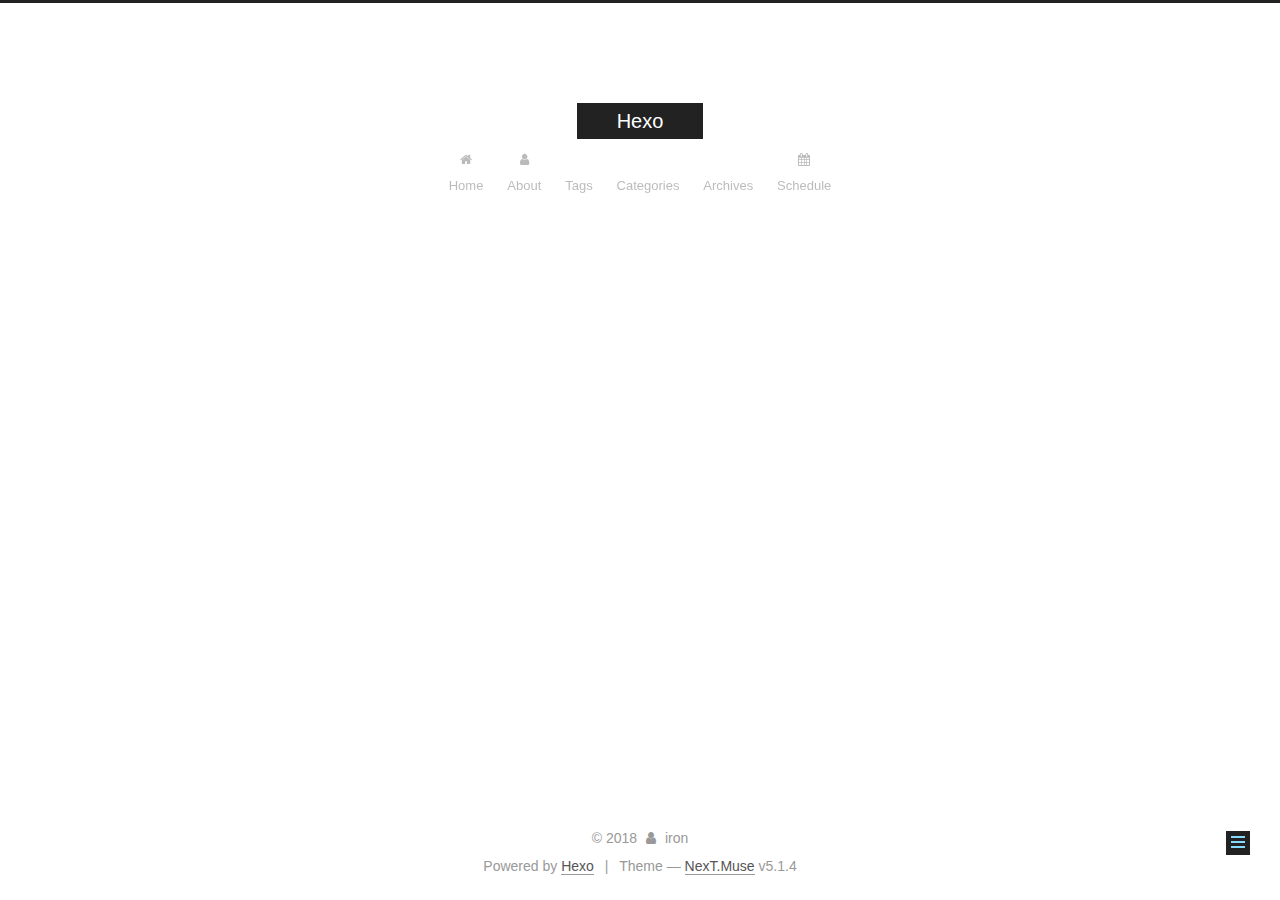
<file: 2018/05/01/hello/index.html>
<!DOCTYPE html>



  


<html class="theme-next muse use-motion" lang="en">
<head>
  <meta charset="UTF-8"/>
<meta http-equiv="X-UA-Compatible" content="IE=edge" />
<meta name="viewport" content="width=device-width, initial-scale=1, maximum-scale=1"/>
<meta name="theme-color" content="#222">









<meta http-equiv="Cache-Control" content="no-transform" />
<meta http-equiv="Cache-Control" content="no-siteapp" />
















  
  
  <link href="/lib/fancybox/source/jquery.fancybox.css?v=2.1.5" rel="stylesheet" type="text/css" />







<link href="/lib/font-awesome/css/font-awesome.min.css?v=4.6.2" rel="stylesheet" type="text/css" />

<link href="/css/main.css?v=5.1.4" rel="stylesheet" type="text/css" />


  <link rel="apple-touch-icon" sizes="180x180" href="/images/apple-touch-icon-next.png?v=5.1.4">


  <link rel="icon" type="image/png" sizes="32x32" href="/images/favicon-32x32-next.png?v=5.1.4">


  <link rel="icon" type="image/png" sizes="16x16" href="/images/favicon-16x16-next.png?v=5.1.4">


  <link rel="mask-icon" href="/images/logo.svg?v=5.1.4" color="#222">





  <meta name="keywords" content="Hexo, NexT" />










<meta name="description" content="####hello world">
<meta property="og:type" content="article">
<meta property="og:title" content="Hexo">
<meta property="og:url" content="http://yoursite.com/2018/05/01/hello/index.html">
<meta property="og:site_name" content="Hexo">
<meta property="og:description" content="####hello world">
<meta property="og:locale" content="en">
<meta property="og:updated_time" content="2018-04-30T15:53:20.314Z">
<meta name="twitter:card" content="summary">
<meta name="twitter:title" content="Hexo">
<meta name="twitter:description" content="####hello world">



<script type="text/javascript" id="hexo.configurations">
  var NexT = window.NexT || {};
  var CONFIG = {
    root: '/',
    scheme: 'Muse',
    version: '5.1.4',
    sidebar: {"position":"left","display":"post","offset":12,"b2t":false,"scrollpercent":false,"onmobile":false},
    fancybox: true,
    tabs: true,
    motion: {"enable":true,"async":false,"transition":{"post_block":"fadeIn","post_header":"slideDownIn","post_body":"slideDownIn","coll_header":"slideLeftIn","sidebar":"slideUpIn"}},
    duoshuo: {
      userId: '0',
      author: 'Author'
    },
    algolia: {
      applicationID: '',
      apiKey: '',
      indexName: '',
      hits: {"per_page":10},
      labels: {"input_placeholder":"Search for Posts","hits_empty":"We didn't find any results for the search: ${query}","hits_stats":"${hits} results found in ${time} ms"}
    }
  };
</script>



  <link rel="canonical" href="http://yoursite.com/2018/05/01/hello/"/>





  <title> | Hexo</title>
  








</head>

<body itemscope itemtype="http://schema.org/WebPage" lang="en">

  
  
    
  

  <div class="container sidebar-position-left page-post-detail">
    <div class="headband"></div>

    <header id="header" class="header" itemscope itemtype="http://schema.org/WPHeader">
      <div class="header-inner"><div class="site-brand-wrapper">
  <div class="site-meta ">
    

    <div class="custom-logo-site-title">
      <a href="/"  class="brand" rel="start">
        <span class="logo-line-before"><i></i></span>
        <span class="site-title">Hexo</span>
        <span class="logo-line-after"><i></i></span>
      </a>
    </div>
      
        <p class="site-subtitle"></p>
      
  </div>

  <div class="site-nav-toggle">
    <button>
      <span class="btn-bar"></span>
      <span class="btn-bar"></span>
      <span class="btn-bar"></span>
    </button>
  </div>
</div>

<nav class="site-nav">
  

  
    <ul id="menu" class="menu">
      
        
        <li class="menu-item menu-item-home">
          <a href="/" rel="section">
            
              <i class="menu-item-icon fa fa-fw fa-home"></i> <br />
            
            Home
          </a>
        </li>
      
        
        <li class="menu-item menu-item-about">
          <a href="/about/" rel="section">
            
              <i class="menu-item-icon fa fa-fw fa-user"></i> <br />
            
            About
          </a>
        </li>
      
        
        <li class="menu-item menu-item-tags">
          <a href="/tags/" rel="section">
            
              <i class="menu-item-icon fa fa-fw fa-| tags"></i> <br />
            
            Tags
          </a>
        </li>
      
        
        <li class="menu-item menu-item-categories">
          <a href="/categories/" rel="section">
            
              <i class="menu-item-icon fa fa-fw fa-categories"></i> <br />
            
            Categories
          </a>
        </li>
      
        
        <li class="menu-item menu-item-archives">
          <a href="/archives/" rel="section">
            
              <i class="menu-item-icon fa fa-fw fa-archives"></i> <br />
            
            Archives
          </a>
        </li>
      
        
        <li class="menu-item menu-item-schedule">
          <a href="/schedule/" rel="section">
            
              <i class="menu-item-icon fa fa-fw fa-calendar"></i> <br />
            
            Schedule
          </a>
        </li>
      

      
    </ul>
  

  
</nav>



 </div>
    </header>

    <main id="main" class="main">
      <div class="main-inner">
        <div class="content-wrap">
          <div id="content" class="content">
            

  <div id="posts" class="posts-expand">
    

  

  
  
  

  <article class="post post-type-normal" itemscope itemtype="http://schema.org/Article">
  
  
  
  <div class="post-block">
    <link itemprop="mainEntityOfPage" href="http://yoursite.com/2018/05/01/hello/">

    <span hidden itemprop="author" itemscope itemtype="http://schema.org/Person">
      <meta itemprop="name" content="iron">
      <meta itemprop="description" content="">
      <meta itemprop="image" content="/images/avatar.gif">
    </span>

    <span hidden itemprop="publisher" itemscope itemtype="http://schema.org/Organization">
      <meta itemprop="name" content="Hexo">
    </span>

    
      <header class="post-header">

        
        
          <h1 class="post-title" itemprop="name headline"></h1>
        

        <div class="post-meta">
          <span class="post-time">
            
              <span class="post-meta-item-icon">
                <i class="fa fa-calendar-o"></i>
              </span>
              
                <span class="post-meta-item-text">Posted on</span>
              
              <time title="Post created" itemprop="dateCreated datePublished" datetime="2018-05-01T00:25:49+08:00">
                2018-05-01
              </time>
            

            

            
          </span>

          

          
            
          

          
          

          

          

          

        </div>
      </header>
    

    
    
    
    <div class="post-body" itemprop="articleBody">

      
      

      
        <p>####hello world</p>

      
    </div>
    
    
    

    

    

    

    <footer class="post-footer">
      

      
      
      

      
        <div class="post-nav">
          <div class="post-nav-next post-nav-item">
            
              <a href="/2018/04/28/one/" rel="next" title="My New Post">
                <i class="fa fa-chevron-left"></i> My New Post
              </a>
            
          </div>

          <span class="post-nav-divider"></span>

          <div class="post-nav-prev post-nav-item">
            
              <a href="/2018/05/01/hello-world/" rel="prev" title="Hello World">
                Hello World <i class="fa fa-chevron-right"></i>
              </a>
            
          </div>
        </div>
      

      
      
    </footer>
  </div>
  
  
  
  </article>



    <div class="post-spread">
      
    </div>
  </div>


          </div>
          


          

  



        </div>
        
          
  
  <div class="sidebar-toggle">
    <div class="sidebar-toggle-line-wrap">
      <span class="sidebar-toggle-line sidebar-toggle-line-first"></span>
      <span class="sidebar-toggle-line sidebar-toggle-line-middle"></span>
      <span class="sidebar-toggle-line sidebar-toggle-line-last"></span>
    </div>
  </div>

  <aside id="sidebar" class="sidebar">
    
    <div class="sidebar-inner">

      

      

      <section class="site-overview-wrap sidebar-panel sidebar-panel-active">
        <div class="site-overview">
          <div class="site-author motion-element" itemprop="author" itemscope itemtype="http://schema.org/Person">
            
              <p class="site-author-name" itemprop="name">iron</p>
              <p class="site-description motion-element" itemprop="description">blog of iron</p>
          </div>

          <nav class="site-state motion-element">

            
              <div class="site-state-item site-state-posts">
              
                <a href="/archives/">
              
                  <span class="site-state-item-count">3</span>
                  <span class="site-state-item-name">posts</span>
                </a>
              </div>
            

            
              
              
              <div class="site-state-item site-state-categories">
                
                  <span class="site-state-item-count">1</span>
                  <span class="site-state-item-name">categories</span>
                
              </div>
            

            
              
              
              <div class="site-state-item site-state-tags">
                
                  <span class="site-state-item-count">1</span>
                  <span class="site-state-item-name">tags</span>
                
              </div>
            

          </nav>

          

          
            <div class="links-of-author motion-element">
                
                  <span class="links-of-author-item">
                    <a href="https://github.com/your-user-name" target="_blank" title="GitHub">
                      
                        <i class="fa fa-fw fa-globe"></i>GitHub</a>
                  </span>
                
                  <span class="links-of-author-item">
                    <a href="https://twitter.com/your-user-name" target="_blank" title="Twitter">
                      
                        <i class="fa fa-fw fa-globe"></i>Twitter</a>
                  </span>
                
                  <span class="links-of-author-item">
                    <a href="http://weibo.com/your-user-name" target="_blank" title="微博">
                      
                        <i class="fa fa-fw fa-globe"></i>微博</a>
                  </span>
                
                  <span class="links-of-author-item">
                    <a href="http://douban.com/people/your-user-name" target="_blank" title="豆瓣">
                      
                        <i class="fa fa-fw fa-globe"></i>豆瓣</a>
                  </span>
                
                  <span class="links-of-author-item">
                    <a href="http://www.zhihu.com/people/your-user-name" target="_blank" title="知乎">
                      
                        <i class="fa fa-fw fa-globe"></i>知乎</a>
                  </span>
                
            </div>
          

          
          

          
          
            <div class="links-of-blogroll motion-element links-of-blogroll-block">
              <div class="links-of-blogroll-title">
                <i class="fa  fa-fw fa-link"></i>
                Links
              </div>
              <ul class="links-of-blogroll-list">
                
                  <li class="links-of-blogroll-item">
                    <a href="http://tool.oschina.net/jscompress" title="代码压缩" target="_blank">代码压缩</a>
                  </li>
                
                  <li class="links-of-blogroll-item">
                    <a href="http://example.com/" title="CSS整理" target="_blank">CSS整理</a>
                  </li>
                
              </ul>
            </div>
          

          

        </div>
      </section>

      

      

    </div>
  </aside>


        
      </div>
    </main>

    <footer id="footer" class="footer">
      <div class="footer-inner">
        <div class="copyright">&copy; <span itemprop="copyrightYear">2018</span>
  <span class="with-love">
    <i class="fa fa-user"></i>
  </span>
  <span class="author" itemprop="copyrightHolder">iron</span>

  
</div>


  <div class="powered-by">Powered by <a class="theme-link" target="_blank" href="https://hexo.io">Hexo</a></div>



  <span class="post-meta-divider">|</span>



  <div class="theme-info">Theme &mdash; <a class="theme-link" target="_blank" href="https://github.com/iissnan/hexo-theme-next">NexT.Muse</a> v5.1.4</div>




        







        
      </div>
    </footer>

    
      <div class="back-to-top">
        <i class="fa fa-arrow-up"></i>
        
      </div>
    

    

  </div>

  

<script type="text/javascript">
  if (Object.prototype.toString.call(window.Promise) !== '[object Function]') {
    window.Promise = null;
  }
</script>









  












  
  
    <script type="text/javascript" src="/lib/jquery/index.js?v=2.1.3"></script>
  

  
  
    <script type="text/javascript" src="/lib/fastclick/lib/fastclick.min.js?v=1.0.6"></script>
  

  
  
    <script type="text/javascript" src="/lib/jquery_lazyload/jquery.lazyload.js?v=1.9.7"></script>
  

  
  
    <script type="text/javascript" src="/lib/velocity/velocity.min.js?v=1.2.1"></script>
  

  
  
    <script type="text/javascript" src="/lib/velocity/velocity.ui.min.js?v=1.2.1"></script>
  

  
  
    <script type="text/javascript" src="/lib/fancybox/source/jquery.fancybox.pack.js?v=2.1.5"></script>
  


  


  <script type="text/javascript" src="/js/src/utils.js?v=5.1.4"></script>

  <script type="text/javascript" src="/js/src/motion.js?v=5.1.4"></script>



  
  

  
  <script type="text/javascript" src="/js/src/scrollspy.js?v=5.1.4"></script>
<script type="text/javascript" src="/js/src/post-details.js?v=5.1.4"></script>



  


  <script type="text/javascript" src="/js/src/bootstrap.js?v=5.1.4"></script>



  


  




	





  





  












  





  

  

  

  
  

  

  

  

</body>
</html>
</file>
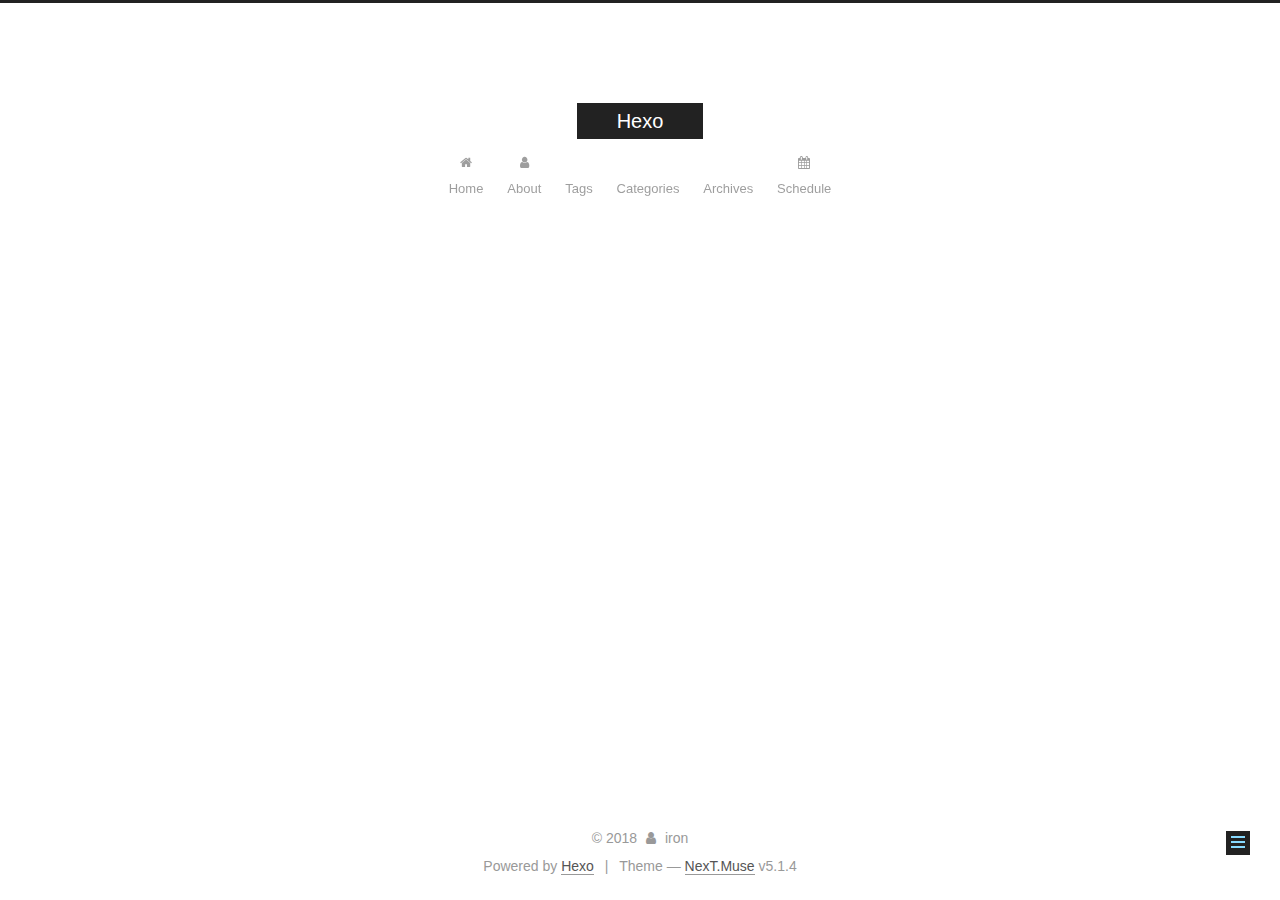
<file: about.html>
<!DOCTYPE html>



  


<html class="theme-next muse use-motion" lang="en">
<head>
  <meta charset="UTF-8"/>
<meta http-equiv="X-UA-Compatible" content="IE=edge" />
<meta name="viewport" content="width=device-width, initial-scale=1, maximum-scale=1"/>
<meta name="theme-color" content="#222">









<meta http-equiv="Cache-Control" content="no-transform" />
<meta http-equiv="Cache-Control" content="no-siteapp" />
















  
  
  <link href="/lib/fancybox/source/jquery.fancybox.css?v=2.1.5" rel="stylesheet" type="text/css" />







<link href="/lib/font-awesome/css/font-awesome.min.css?v=4.6.2" rel="stylesheet" type="text/css" />

<link href="/css/main.css?v=5.1.4" rel="stylesheet" type="text/css" />


  <link rel="apple-touch-icon" sizes="180x180" href="/images/apple-touch-icon-next.png?v=5.1.4">


  <link rel="icon" type="image/png" sizes="32x32" href="/images/favicon-32x32-next.png?v=5.1.4">


  <link rel="icon" type="image/png" sizes="16x16" href="/images/favicon-16x16-next.png?v=5.1.4">


  <link rel="mask-icon" href="/images/logo.svg?v=5.1.4" color="#222">





  <meta name="keywords" content="Hexo, NexT" />










<meta name="description" content="blog of iron">
<meta property="og:type" content="website">
<meta property="og:title" content="关于我">
<meta property="og:url" content="http://yoursite.com/about.html">
<meta property="og:site_name" content="Hexo">
<meta property="og:description" content="blog of iron">
<meta property="og:locale" content="en">
<meta property="og:updated_time" content="2018-05-01T01:12:28.262Z">
<meta name="twitter:card" content="summary">
<meta name="twitter:title" content="关于我">
<meta name="twitter:description" content="blog of iron">



<script type="text/javascript" id="hexo.configurations">
  var NexT = window.NexT || {};
  var CONFIG = {
    root: '/',
    scheme: 'Muse',
    version: '5.1.4',
    sidebar: {"position":"left","display":"post","offset":12,"b2t":false,"scrollpercent":false,"onmobile":false},
    fancybox: true,
    tabs: true,
    motion: {"enable":true,"async":false,"transition":{"post_block":"fadeIn","post_header":"slideDownIn","post_body":"slideDownIn","coll_header":"slideLeftIn","sidebar":"slideUpIn"}},
    duoshuo: {
      userId: '0',
      author: 'Author'
    },
    algolia: {
      applicationID: '',
      apiKey: '',
      indexName: '',
      hits: {"per_page":10},
      labels: {"input_placeholder":"Search for Posts","hits_empty":"We didn't find any results for the search: ${query}","hits_stats":"${hits} results found in ${time} ms"}
    }
  };
</script>



  <link rel="canonical" href="http://yoursite.com/about.html"/>





  <title>关于我 | Hexo</title>
  








</head>

<body itemscope itemtype="http://schema.org/WebPage" lang="en">

  
  
    
  

  <div class="container sidebar-position-left page-post-detail">
    <div class="headband"></div>

    <header id="header" class="header" itemscope itemtype="http://schema.org/WPHeader">
      <div class="header-inner"><div class="site-brand-wrapper">
  <div class="site-meta ">
    

    <div class="custom-logo-site-title">
      <a href="/"  class="brand" rel="start">
        <span class="logo-line-before"><i></i></span>
        <span class="site-title">Hexo</span>
        <span class="logo-line-after"><i></i></span>
      </a>
    </div>
      
        <p class="site-subtitle"></p>
      
  </div>

  <div class="site-nav-toggle">
    <button>
      <span class="btn-bar"></span>
      <span class="btn-bar"></span>
      <span class="btn-bar"></span>
    </button>
  </div>
</div>

<nav class="site-nav">
  

  
    <ul id="menu" class="menu">
      
        
        <li class="menu-item menu-item-home">
          <a href="/" rel="section">
            
              <i class="menu-item-icon fa fa-fw fa-home"></i> <br />
            
            Home
          </a>
        </li>
      
        
        <li class="menu-item menu-item-about">
          <a href="/about/" rel="section">
            
              <i class="menu-item-icon fa fa-fw fa-user"></i> <br />
            
            About
          </a>
        </li>
      
        
        <li class="menu-item menu-item-tags">
          <a href="/tags/" rel="section">
            
              <i class="menu-item-icon fa fa-fw fa-| tags"></i> <br />
            
            Tags
          </a>
        </li>
      
        
        <li class="menu-item menu-item-categories">
          <a href="/categories/" rel="section">
            
              <i class="menu-item-icon fa fa-fw fa-categories"></i> <br />
            
            Categories
          </a>
        </li>
      
        
        <li class="menu-item menu-item-archives">
          <a href="/archives/" rel="section">
            
              <i class="menu-item-icon fa fa-fw fa-archives"></i> <br />
            
            Archives
          </a>
        </li>
      
        
        <li class="menu-item menu-item-schedule">
          <a href="/schedule/" rel="section">
            
              <i class="menu-item-icon fa fa-fw fa-calendar"></i> <br />
            
            Schedule
          </a>
        </li>
      

      
    </ul>
  

  
</nav>



 </div>
    </header>

    <main id="main" class="main">
      <div class="main-inner">
        <div class="content-wrap">
          <div id="content" class="content">
            

  <div id="posts" class="posts-expand">
    
    
    
    <div class="post-block page">
      <header class="post-header">

	<h1 class="post-title" itemprop="name headline">关于我</h1>



</header>

      
      
      
      <div class="post-body">
        
        
          
        
      </div>
      
      
      
    </div>
    
    
    
  </div>


          </div>
          


          

  



        </div>
        
          
  
  <div class="sidebar-toggle">
    <div class="sidebar-toggle-line-wrap">
      <span class="sidebar-toggle-line sidebar-toggle-line-first"></span>
      <span class="sidebar-toggle-line sidebar-toggle-line-middle"></span>
      <span class="sidebar-toggle-line sidebar-toggle-line-last"></span>
    </div>
  </div>

  <aside id="sidebar" class="sidebar">
    
    <div class="sidebar-inner">

      

      

      <section class="site-overview-wrap sidebar-panel sidebar-panel-active">
        <div class="site-overview">
          <div class="site-author motion-element" itemprop="author" itemscope itemtype="http://schema.org/Person">
            
              <p class="site-author-name" itemprop="name">iron</p>
              <p class="site-description motion-element" itemprop="description">blog of iron</p>
          </div>

          <nav class="site-state motion-element">

            
              <div class="site-state-item site-state-posts">
              
                <a href="/archives/">
              
                  <span class="site-state-item-count">3</span>
                  <span class="site-state-item-name">posts</span>
                </a>
              </div>
            

            
              
              
              <div class="site-state-item site-state-categories">
                
                  <span class="site-state-item-count">1</span>
                  <span class="site-state-item-name">categories</span>
                
              </div>
            

            
              
              
              <div class="site-state-item site-state-tags">
                
                  <span class="site-state-item-count">1</span>
                  <span class="site-state-item-name">tags</span>
                
              </div>
            

          </nav>

          

          
            <div class="links-of-author motion-element">
                
                  <span class="links-of-author-item">
                    <a href="https://github.com/your-user-name" target="_blank" title="GitHub">
                      
                        <i class="fa fa-fw fa-globe"></i>GitHub</a>
                  </span>
                
                  <span class="links-of-author-item">
                    <a href="https://twitter.com/your-user-name" target="_blank" title="Twitter">
                      
                        <i class="fa fa-fw fa-globe"></i>Twitter</a>
                  </span>
                
                  <span class="links-of-author-item">
                    <a href="http://weibo.com/your-user-name" target="_blank" title="微博">
                      
                        <i class="fa fa-fw fa-globe"></i>微博</a>
                  </span>
                
                  <span class="links-of-author-item">
                    <a href="http://douban.com/people/your-user-name" target="_blank" title="豆瓣">
                      
                        <i class="fa fa-fw fa-globe"></i>豆瓣</a>
                  </span>
                
                  <span class="links-of-author-item">
                    <a href="http://www.zhihu.com/people/your-user-name" target="_blank" title="知乎">
                      
                        <i class="fa fa-fw fa-globe"></i>知乎</a>
                  </span>
                
            </div>
          

          
          

          
          
            <div class="links-of-blogroll motion-element links-of-blogroll-block">
              <div class="links-of-blogroll-title">
                <i class="fa  fa-fw fa-link"></i>
                Links
              </div>
              <ul class="links-of-blogroll-list">
                
                  <li class="links-of-blogroll-item">
                    <a href="http://tool.oschina.net/jscompress" title="代码压缩" target="_blank">代码压缩</a>
                  </li>
                
                  <li class="links-of-blogroll-item">
                    <a href="http://example.com/" title="CSS整理" target="_blank">CSS整理</a>
                  </li>
                
              </ul>
            </div>
          

          

        </div>
      </section>

      

      

    </div>
  </aside>


        
      </div>
    </main>

    <footer id="footer" class="footer">
      <div class="footer-inner">
        <div class="copyright">&copy; <span itemprop="copyrightYear">2018</span>
  <span class="with-love">
    <i class="fa fa-user"></i>
  </span>
  <span class="author" itemprop="copyrightHolder">iron</span>

  
</div>


  <div class="powered-by">Powered by <a class="theme-link" target="_blank" href="https://hexo.io">Hexo</a></div>



  <span class="post-meta-divider">|</span>



  <div class="theme-info">Theme &mdash; <a class="theme-link" target="_blank" href="https://github.com/iissnan/hexo-theme-next">NexT.Muse</a> v5.1.4</div>




        







        
      </div>
    </footer>

    
      <div class="back-to-top">
        <i class="fa fa-arrow-up"></i>
        
      </div>
    

    

  </div>

  

<script type="text/javascript">
  if (Object.prototype.toString.call(window.Promise) !== '[object Function]') {
    window.Promise = null;
  }
</script>









  












  
  
    <script type="text/javascript" src="/lib/jquery/index.js?v=2.1.3"></script>
  

  
  
    <script type="text/javascript" src="/lib/fastclick/lib/fastclick.min.js?v=1.0.6"></script>
  

  
  
    <script type="text/javascript" src="/lib/jquery_lazyload/jquery.lazyload.js?v=1.9.7"></script>
  

  
  
    <script type="text/javascript" src="/lib/velocity/velocity.min.js?v=1.2.1"></script>
  

  
  
    <script type="text/javascript" src="/lib/velocity/velocity.ui.min.js?v=1.2.1"></script>
  

  
  
    <script type="text/javascript" src="/lib/fancybox/source/jquery.fancybox.pack.js?v=2.1.5"></script>
  


  


  <script type="text/javascript" src="/js/src/utils.js?v=5.1.4"></script>

  <script type="text/javascript" src="/js/src/motion.js?v=5.1.4"></script>



  
  

  
  <script type="text/javascript" src="/js/src/scrollspy.js?v=5.1.4"></script>
<script type="text/javascript" src="/js/src/post-details.js?v=5.1.4"></script>



  


  <script type="text/javascript" src="/js/src/bootstrap.js?v=5.1.4"></script>



  


  




	





  





  












  





  

  

  

  
  

  

  

  

</body>
</html>
</file>
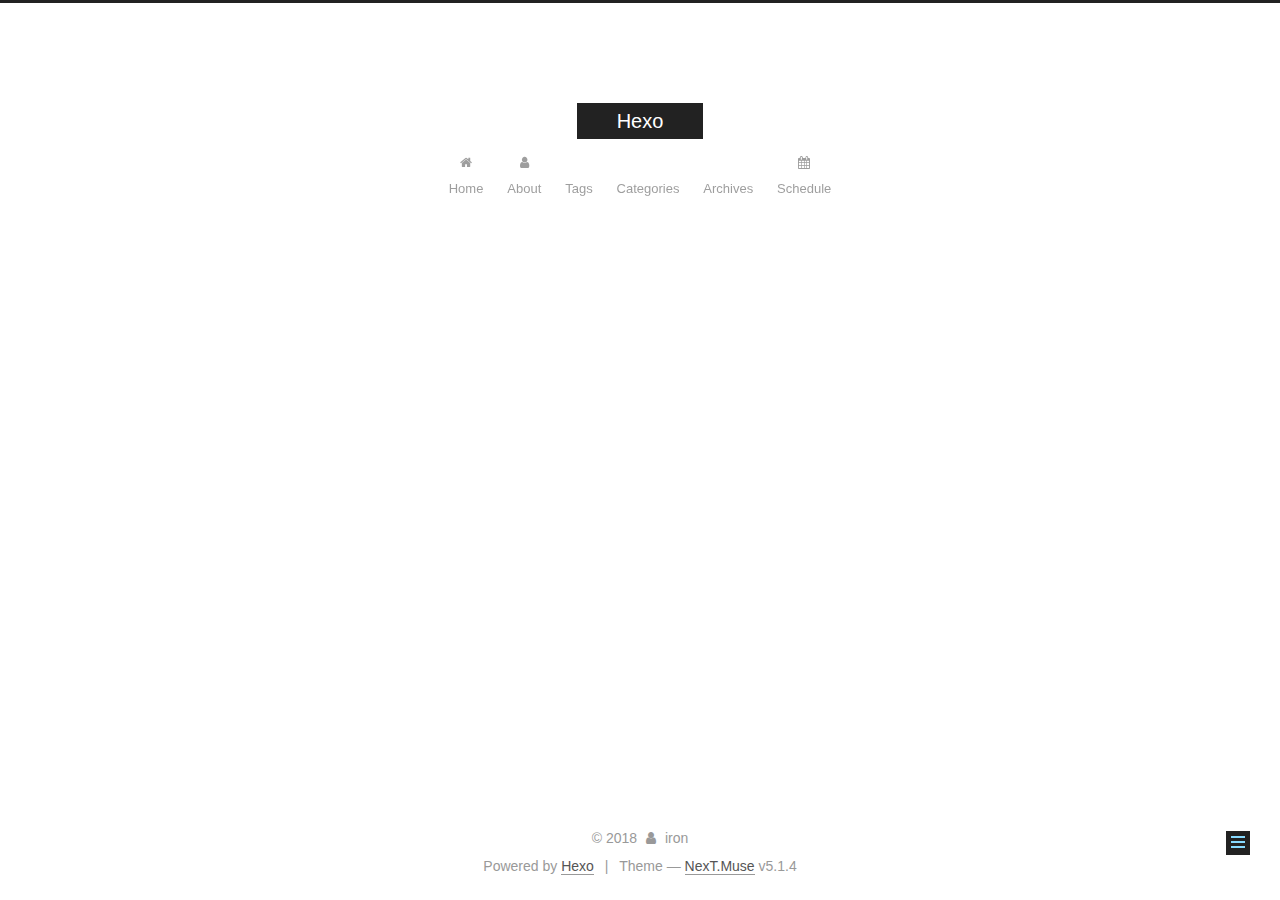
<file: tags.html>
<!DOCTYPE html>



  


<html class="theme-next muse use-motion" lang="en">
<head>
  <meta charset="UTF-8"/>
<meta http-equiv="X-UA-Compatible" content="IE=edge" />
<meta name="viewport" content="width=device-width, initial-scale=1, maximum-scale=1"/>
<meta name="theme-color" content="#222">









<meta http-equiv="Cache-Control" content="no-transform" />
<meta http-equiv="Cache-Control" content="no-siteapp" />
















  
  
  <link href="/lib/fancybox/source/jquery.fancybox.css?v=2.1.5" rel="stylesheet" type="text/css" />







<link href="/lib/font-awesome/css/font-awesome.min.css?v=4.6.2" rel="stylesheet" type="text/css" />

<link href="/css/main.css?v=5.1.4" rel="stylesheet" type="text/css" />


  <link rel="apple-touch-icon" sizes="180x180" href="/images/apple-touch-icon-next.png?v=5.1.4">


  <link rel="icon" type="image/png" sizes="32x32" href="/images/favicon-32x32-next.png?v=5.1.4">


  <link rel="icon" type="image/png" sizes="16x16" href="/images/favicon-16x16-next.png?v=5.1.4">


  <link rel="mask-icon" href="/images/logo.svg?v=5.1.4" color="#222">





  <meta name="keywords" content="Hexo, NexT" />










<meta name="description" content="title: Tagclouddate: 2018-5-1type: “tags”">
<meta property="og:type" content="website">
<meta property="og:title" content="Hexo">
<meta property="og:url" content="http://yoursite.com/tags.html">
<meta property="og:site_name" content="Hexo">
<meta property="og:description" content="title: Tagclouddate: 2018-5-1type: “tags”">
<meta property="og:locale" content="en">
<meta property="og:updated_time" content="2018-05-01T01:08:58.175Z">
<meta name="twitter:card" content="summary">
<meta name="twitter:title" content="Hexo">
<meta name="twitter:description" content="title: Tagclouddate: 2018-5-1type: “tags”">



<script type="text/javascript" id="hexo.configurations">
  var NexT = window.NexT || {};
  var CONFIG = {
    root: '/',
    scheme: 'Muse',
    version: '5.1.4',
    sidebar: {"position":"left","display":"post","offset":12,"b2t":false,"scrollpercent":false,"onmobile":false},
    fancybox: true,
    tabs: true,
    motion: {"enable":true,"async":false,"transition":{"post_block":"fadeIn","post_header":"slideDownIn","post_body":"slideDownIn","coll_header":"slideLeftIn","sidebar":"slideUpIn"}},
    duoshuo: {
      userId: '0',
      author: 'Author'
    },
    algolia: {
      applicationID: '',
      apiKey: '',
      indexName: '',
      hits: {"per_page":10},
      labels: {"input_placeholder":"Search for Posts","hits_empty":"We didn't find any results for the search: ${query}","hits_stats":"${hits} results found in ${time} ms"}
    }
  };
</script>



  <link rel="canonical" href="http://yoursite.com/tags.html"/>





  <title> | Hexo</title>
  








</head>

<body itemscope itemtype="http://schema.org/WebPage" lang="en">

  
  
    
  

  <div class="container sidebar-position-left page-post-detail">
    <div class="headband"></div>

    <header id="header" class="header" itemscope itemtype="http://schema.org/WPHeader">
      <div class="header-inner"><div class="site-brand-wrapper">
  <div class="site-meta ">
    

    <div class="custom-logo-site-title">
      <a href="/"  class="brand" rel="start">
        <span class="logo-line-before"><i></i></span>
        <span class="site-title">Hexo</span>
        <span class="logo-line-after"><i></i></span>
      </a>
    </div>
      
        <p class="site-subtitle"></p>
      
  </div>

  <div class="site-nav-toggle">
    <button>
      <span class="btn-bar"></span>
      <span class="btn-bar"></span>
      <span class="btn-bar"></span>
    </button>
  </div>
</div>

<nav class="site-nav">
  

  
    <ul id="menu" class="menu">
      
        
        <li class="menu-item menu-item-home">
          <a href="/" rel="section">
            
              <i class="menu-item-icon fa fa-fw fa-home"></i> <br />
            
            Home
          </a>
        </li>
      
        
        <li class="menu-item menu-item-about">
          <a href="/about/" rel="section">
            
              <i class="menu-item-icon fa fa-fw fa-user"></i> <br />
            
            About
          </a>
        </li>
      
        
        <li class="menu-item menu-item-tags">
          <a href="/tags/" rel="section">
            
              <i class="menu-item-icon fa fa-fw fa-| tags"></i> <br />
            
            Tags
          </a>
        </li>
      
        
        <li class="menu-item menu-item-categories">
          <a href="/categories/" rel="section">
            
              <i class="menu-item-icon fa fa-fw fa-categories"></i> <br />
            
            Categories
          </a>
        </li>
      
        
        <li class="menu-item menu-item-archives">
          <a href="/archives/" rel="section">
            
              <i class="menu-item-icon fa fa-fw fa-archives"></i> <br />
            
            Archives
          </a>
        </li>
      
        
        <li class="menu-item menu-item-schedule">
          <a href="/schedule/" rel="section">
            
              <i class="menu-item-icon fa fa-fw fa-calendar"></i> <br />
            
            Schedule
          </a>
        </li>
      

      
    </ul>
  

  
</nav>



 </div>
    </header>

    <main id="main" class="main">
      <div class="main-inner">
        <div class="content-wrap">
          <div id="content" class="content">
            

  <div id="posts" class="posts-expand">
    
    
    
    <div class="post-block page">
      <header class="post-header">

	<h1 class="post-title" itemprop="name headline"></h1>



</header>

      
      
      
      <div class="post-body">
        
        
          <p>title: Tagcloud<br>date: 2018-5-1<br>type: “tags”</p>

        
      </div>
      
      
      
    </div>
    
    
    
  </div>


          </div>
          


          

  



        </div>
        
          
  
  <div class="sidebar-toggle">
    <div class="sidebar-toggle-line-wrap">
      <span class="sidebar-toggle-line sidebar-toggle-line-first"></span>
      <span class="sidebar-toggle-line sidebar-toggle-line-middle"></span>
      <span class="sidebar-toggle-line sidebar-toggle-line-last"></span>
    </div>
  </div>

  <aside id="sidebar" class="sidebar">
    
    <div class="sidebar-inner">

      

      

      <section class="site-overview-wrap sidebar-panel sidebar-panel-active">
        <div class="site-overview">
          <div class="site-author motion-element" itemprop="author" itemscope itemtype="http://schema.org/Person">
            
              <p class="site-author-name" itemprop="name">iron</p>
              <p class="site-description motion-element" itemprop="description">blog of iron</p>
          </div>

          <nav class="site-state motion-element">

            
              <div class="site-state-item site-state-posts">
              
                <a href="/archives/">
              
                  <span class="site-state-item-count">3</span>
                  <span class="site-state-item-name">posts</span>
                </a>
              </div>
            

            
              
              
              <div class="site-state-item site-state-categories">
                
                  <span class="site-state-item-count">1</span>
                  <span class="site-state-item-name">categories</span>
                
              </div>
            

            
              
              
              <div class="site-state-item site-state-tags">
                
                  <span class="site-state-item-count">1</span>
                  <span class="site-state-item-name">tags</span>
                
              </div>
            

          </nav>

          

          
            <div class="links-of-author motion-element">
                
                  <span class="links-of-author-item">
                    <a href="https://github.com/your-user-name" target="_blank" title="GitHub">
                      
                        <i class="fa fa-fw fa-globe"></i>GitHub</a>
                  </span>
                
                  <span class="links-of-author-item">
                    <a href="https://twitter.com/your-user-name" target="_blank" title="Twitter">
                      
                        <i class="fa fa-fw fa-globe"></i>Twitter</a>
                  </span>
                
                  <span class="links-of-author-item">
                    <a href="http://weibo.com/your-user-name" target="_blank" title="微博">
                      
                        <i class="fa fa-fw fa-globe"></i>微博</a>
                  </span>
                
                  <span class="links-of-author-item">
                    <a href="http://douban.com/people/your-user-name" target="_blank" title="豆瓣">
                      
                        <i class="fa fa-fw fa-globe"></i>豆瓣</a>
                  </span>
                
                  <span class="links-of-author-item">
                    <a href="http://www.zhihu.com/people/your-user-name" target="_blank" title="知乎">
                      
                        <i class="fa fa-fw fa-globe"></i>知乎</a>
                  </span>
                
            </div>
          

          
          

          
          
            <div class="links-of-blogroll motion-element links-of-blogroll-block">
              <div class="links-of-blogroll-title">
                <i class="fa  fa-fw fa-link"></i>
                Links
              </div>
              <ul class="links-of-blogroll-list">
                
                  <li class="links-of-blogroll-item">
                    <a href="http://tool.oschina.net/jscompress" title="代码压缩" target="_blank">代码压缩</a>
                  </li>
                
                  <li class="links-of-blogroll-item">
                    <a href="http://example.com/" title="CSS整理" target="_blank">CSS整理</a>
                  </li>
                
              </ul>
            </div>
          

          

        </div>
      </section>

      

      

    </div>
  </aside>


        
      </div>
    </main>

    <footer id="footer" class="footer">
      <div class="footer-inner">
        <div class="copyright">&copy; <span itemprop="copyrightYear">2018</span>
  <span class="with-love">
    <i class="fa fa-user"></i>
  </span>
  <span class="author" itemprop="copyrightHolder">iron</span>

  
</div>


  <div class="powered-by">Powered by <a class="theme-link" target="_blank" href="https://hexo.io">Hexo</a></div>



  <span class="post-meta-divider">|</span>



  <div class="theme-info">Theme &mdash; <a class="theme-link" target="_blank" href="https://github.com/iissnan/hexo-theme-next">NexT.Muse</a> v5.1.4</div>




        







        
      </div>
    </footer>

    
      <div class="back-to-top">
        <i class="fa fa-arrow-up"></i>
        
      </div>
    

    

  </div>

  

<script type="text/javascript">
  if (Object.prototype.toString.call(window.Promise) !== '[object Function]') {
    window.Promise = null;
  }
</script>









  












  
  
    <script type="text/javascript" src="/lib/jquery/index.js?v=2.1.3"></script>
  

  
  
    <script type="text/javascript" src="/lib/fastclick/lib/fastclick.min.js?v=1.0.6"></script>
  

  
  
    <script type="text/javascript" src="/lib/jquery_lazyload/jquery.lazyload.js?v=1.9.7"></script>
  

  
  
    <script type="text/javascript" src="/lib/velocity/velocity.min.js?v=1.2.1"></script>
  

  
  
    <script type="text/javascript" src="/lib/velocity/velocity.ui.min.js?v=1.2.1"></script>
  

  
  
    <script type="text/javascript" src="/lib/fancybox/source/jquery.fancybox.pack.js?v=2.1.5"></script>
  


  


  <script type="text/javascript" src="/js/src/utils.js?v=5.1.4"></script>

  <script type="text/javascript" src="/js/src/motion.js?v=5.1.4"></script>



  
  

  
  <script type="text/javascript" src="/js/src/scrollspy.js?v=5.1.4"></script>
<script type="text/javascript" src="/js/src/post-details.js?v=5.1.4"></script>



  


  <script type="text/javascript" src="/js/src/bootstrap.js?v=5.1.4"></script>



  


  




	





  





  












  





  

  

  

  
  

  

  

  

</body>
</html>
</file>
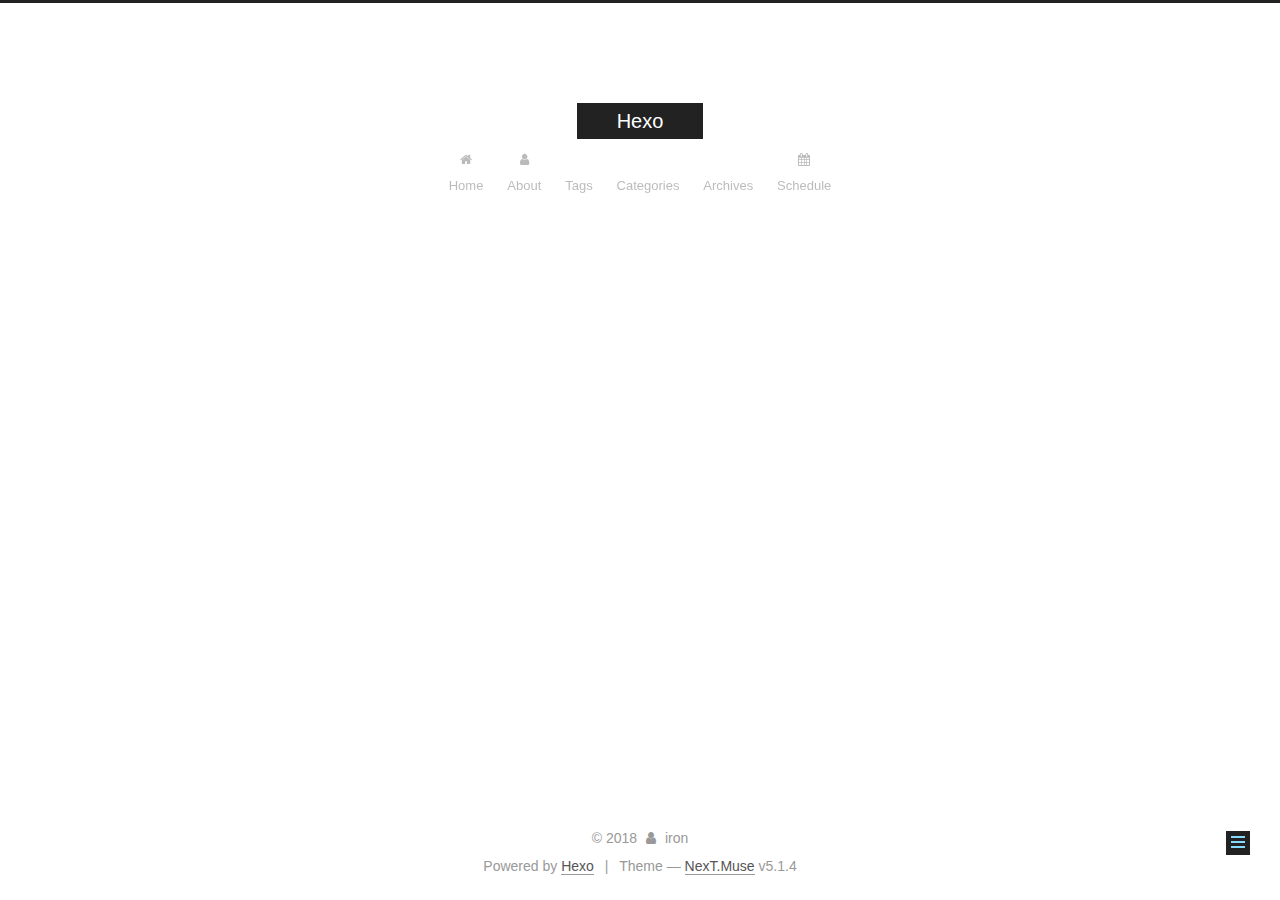
<file: categories/page.html>
<!DOCTYPE html>



  


<html class="theme-next muse use-motion" lang="en">
<head>
  <meta charset="UTF-8"/>
<meta http-equiv="X-UA-Compatible" content="IE=edge" />
<meta name="viewport" content="width=device-width, initial-scale=1, maximum-scale=1"/>
<meta name="theme-color" content="#222">









<meta http-equiv="Cache-Control" content="no-transform" />
<meta http-equiv="Cache-Control" content="no-siteapp" />
















  
  
  <link href="/lib/fancybox/source/jquery.fancybox.css?v=2.1.5" rel="stylesheet" type="text/css" />







<link href="/lib/font-awesome/css/font-awesome.min.css?v=4.6.2" rel="stylesheet" type="text/css" />

<link href="/css/main.css?v=5.1.4" rel="stylesheet" type="text/css" />


  <link rel="apple-touch-icon" sizes="180x180" href="/images/apple-touch-icon-next.png?v=5.1.4">


  <link rel="icon" type="image/png" sizes="32x32" href="/images/favicon-32x32-next.png?v=5.1.4">


  <link rel="icon" type="image/png" sizes="16x16" href="/images/favicon-16x16-next.png?v=5.1.4">


  <link rel="mask-icon" href="/images/logo.svg?v=5.1.4" color="#222">





  <meta name="keywords" content="Hexo, NexT" />










<meta name="description" content="blog of iron">
<meta property="og:type" content="website">
<meta property="og:title" content="分类测试">
<meta property="og:url" content="http://yoursite.com/categories/page.html">
<meta property="og:site_name" content="Hexo">
<meta property="og:description" content="blog of iron">
<meta property="og:locale" content="en">
<meta property="og:updated_time" content="2018-05-01T01:10:47.229Z">
<meta name="twitter:card" content="summary">
<meta name="twitter:title" content="分类测试">
<meta name="twitter:description" content="blog of iron">



<script type="text/javascript" id="hexo.configurations">
  var NexT = window.NexT || {};
  var CONFIG = {
    root: '/',
    scheme: 'Muse',
    version: '5.1.4',
    sidebar: {"position":"left","display":"post","offset":12,"b2t":false,"scrollpercent":false,"onmobile":false},
    fancybox: true,
    tabs: true,
    motion: {"enable":true,"async":false,"transition":{"post_block":"fadeIn","post_header":"slideDownIn","post_body":"slideDownIn","coll_header":"slideLeftIn","sidebar":"slideUpIn"}},
    duoshuo: {
      userId: '0',
      author: 'Author'
    },
    algolia: {
      applicationID: '',
      apiKey: '',
      indexName: '',
      hits: {"per_page":10},
      labels: {"input_placeholder":"Search for Posts","hits_empty":"We didn't find any results for the search: ${query}","hits_stats":"${hits} results found in ${time} ms"}
    }
  };
</script>



  <link rel="canonical" href="http://yoursite.com/categories/page.html"/>





  <title>分类测试 | Hexo</title>
  








</head>

<body itemscope itemtype="http://schema.org/WebPage" lang="en">

  
  
    
  

  <div class="container sidebar-position-left page-post-detail">
    <div class="headband"></div>

    <header id="header" class="header" itemscope itemtype="http://schema.org/WPHeader">
      <div class="header-inner"><div class="site-brand-wrapper">
  <div class="site-meta ">
    

    <div class="custom-logo-site-title">
      <a href="/"  class="brand" rel="start">
        <span class="logo-line-before"><i></i></span>
        <span class="site-title">Hexo</span>
        <span class="logo-line-after"><i></i></span>
      </a>
    </div>
      
        <p class="site-subtitle"></p>
      
  </div>

  <div class="site-nav-toggle">
    <button>
      <span class="btn-bar"></span>
      <span class="btn-bar"></span>
      <span class="btn-bar"></span>
    </button>
  </div>
</div>

<nav class="site-nav">
  

  
    <ul id="menu" class="menu">
      
        
        <li class="menu-item menu-item-home">
          <a href="/" rel="section">
            
              <i class="menu-item-icon fa fa-fw fa-home"></i> <br />
            
            Home
          </a>
        </li>
      
        
        <li class="menu-item menu-item-about">
          <a href="/about/" rel="section">
            
              <i class="menu-item-icon fa fa-fw fa-user"></i> <br />
            
            About
          </a>
        </li>
      
        
        <li class="menu-item menu-item-tags">
          <a href="/tags/" rel="section">
            
              <i class="menu-item-icon fa fa-fw fa-| tags"></i> <br />
            
            Tags
          </a>
        </li>
      
        
        <li class="menu-item menu-item-categories">
          <a href="/categories/" rel="section">
            
              <i class="menu-item-icon fa fa-fw fa-categories"></i> <br />
            
            Categories
          </a>
        </li>
      
        
        <li class="menu-item menu-item-archives">
          <a href="/archives/" rel="section">
            
              <i class="menu-item-icon fa fa-fw fa-archives"></i> <br />
            
            Archives
          </a>
        </li>
      
        
        <li class="menu-item menu-item-schedule">
          <a href="/schedule/" rel="section">
            
              <i class="menu-item-icon fa fa-fw fa-calendar"></i> <br />
            
            Schedule
          </a>
        </li>
      

      
    </ul>
  

  
</nav>



 </div>
    </header>

    <main id="main" class="main">
      <div class="main-inner">
        <div class="content-wrap">
          <div id="content" class="content">
            

  <div id="posts" class="posts-expand">
    
    
    
    <div class="post-block page">
      <header class="post-header">

	<h1 class="post-title" itemprop="name headline">分类测试</h1>



</header>

      
      
      
      <div class="post-body">
        
        
          
        
      </div>
      
      
      
    </div>
    
    
    
  </div>


          </div>
          


          

  



        </div>
        
          
  
  <div class="sidebar-toggle">
    <div class="sidebar-toggle-line-wrap">
      <span class="sidebar-toggle-line sidebar-toggle-line-first"></span>
      <span class="sidebar-toggle-line sidebar-toggle-line-middle"></span>
      <span class="sidebar-toggle-line sidebar-toggle-line-last"></span>
    </div>
  </div>

  <aside id="sidebar" class="sidebar">
    
    <div class="sidebar-inner">

      

      

      <section class="site-overview-wrap sidebar-panel sidebar-panel-active">
        <div class="site-overview">
          <div class="site-author motion-element" itemprop="author" itemscope itemtype="http://schema.org/Person">
            
              <p class="site-author-name" itemprop="name">iron</p>
              <p class="site-description motion-element" itemprop="description">blog of iron</p>
          </div>

          <nav class="site-state motion-element">

            
              <div class="site-state-item site-state-posts">
              
                <a href="/archives/">
              
                  <span class="site-state-item-count">3</span>
                  <span class="site-state-item-name">posts</span>
                </a>
              </div>
            

            
              
              
              <div class="site-state-item site-state-categories">
                
                  <span class="site-state-item-count">1</span>
                  <span class="site-state-item-name">categories</span>
                
              </div>
            

            
              
              
              <div class="site-state-item site-state-tags">
                
                  <span class="site-state-item-count">1</span>
                  <span class="site-state-item-name">tags</span>
                
              </div>
            

          </nav>

          

          
            <div class="links-of-author motion-element">
                
                  <span class="links-of-author-item">
                    <a href="https://github.com/your-user-name" target="_blank" title="GitHub">
                      
                        <i class="fa fa-fw fa-globe"></i>GitHub</a>
                  </span>
                
                  <span class="links-of-author-item">
                    <a href="https://twitter.com/your-user-name" target="_blank" title="Twitter">
                      
                        <i class="fa fa-fw fa-globe"></i>Twitter</a>
                  </span>
                
                  <span class="links-of-author-item">
                    <a href="http://weibo.com/your-user-name" target="_blank" title="微博">
                      
                        <i class="fa fa-fw fa-globe"></i>微博</a>
                  </span>
                
                  <span class="links-of-author-item">
                    <a href="http://douban.com/people/your-user-name" target="_blank" title="豆瓣">
                      
                        <i class="fa fa-fw fa-globe"></i>豆瓣</a>
                  </span>
                
                  <span class="links-of-author-item">
                    <a href="http://www.zhihu.com/people/your-user-name" target="_blank" title="知乎">
                      
                        <i class="fa fa-fw fa-globe"></i>知乎</a>
                  </span>
                
            </div>
          

          
          

          
          
            <div class="links-of-blogroll motion-element links-of-blogroll-block">
              <div class="links-of-blogroll-title">
                <i class="fa  fa-fw fa-link"></i>
                Links
              </div>
              <ul class="links-of-blogroll-list">
                
                  <li class="links-of-blogroll-item">
                    <a href="http://tool.oschina.net/jscompress" title="代码压缩" target="_blank">代码压缩</a>
                  </li>
                
                  <li class="links-of-blogroll-item">
                    <a href="http://example.com/" title="CSS整理" target="_blank">CSS整理</a>
                  </li>
                
              </ul>
            </div>
          

          

        </div>
      </section>

      

      

    </div>
  </aside>


        
      </div>
    </main>

    <footer id="footer" class="footer">
      <div class="footer-inner">
        <div class="copyright">&copy; <span itemprop="copyrightYear">2018</span>
  <span class="with-love">
    <i class="fa fa-user"></i>
  </span>
  <span class="author" itemprop="copyrightHolder">iron</span>

  
</div>


  <div class="powered-by">Powered by <a class="theme-link" target="_blank" href="https://hexo.io">Hexo</a></div>



  <span class="post-meta-divider">|</span>



  <div class="theme-info">Theme &mdash; <a class="theme-link" target="_blank" href="https://github.com/iissnan/hexo-theme-next">NexT.Muse</a> v5.1.4</div>




        







        
      </div>
    </footer>

    
      <div class="back-to-top">
        <i class="fa fa-arrow-up"></i>
        
      </div>
    

    

  </div>

  

<script type="text/javascript">
  if (Object.prototype.toString.call(window.Promise) !== '[object Function]') {
    window.Promise = null;
  }
</script>









  












  
  
    <script type="text/javascript" src="/lib/jquery/index.js?v=2.1.3"></script>
  

  
  
    <script type="text/javascript" src="/lib/fastclick/lib/fastclick.min.js?v=1.0.6"></script>
  

  
  
    <script type="text/javascript" src="/lib/jquery_lazyload/jquery.lazyload.js?v=1.9.7"></script>
  

  
  
    <script type="text/javascript" src="/lib/velocity/velocity.min.js?v=1.2.1"></script>
  

  
  
    <script type="text/javascript" src="/lib/velocity/velocity.ui.min.js?v=1.2.1"></script>
  

  
  
    <script type="text/javascript" src="/lib/fancybox/source/jquery.fancybox.pack.js?v=2.1.5"></script>
  


  


  <script type="text/javascript" src="/js/src/utils.js?v=5.1.4"></script>

  <script type="text/javascript" src="/js/src/motion.js?v=5.1.4"></script>



  
  

  
  <script type="text/javascript" src="/js/src/scrollspy.js?v=5.1.4"></script>
<script type="text/javascript" src="/js/src/post-details.js?v=5.1.4"></script>



  


  <script type="text/javascript" src="/js/src/bootstrap.js?v=5.1.4"></script>



  


  




	





  





  












  





  

  

  

  
  

  

  

  

</body>
</html>
</file>
<file: css/main.css>
/* normalize.css v3.0.2 | MIT License | git.io/normalize */
html {
  font-family: sans-serif; /* 1 */
  -ms-text-size-adjust: 100%; /* 2 */
  -webkit-text-size-adjust: 100%; /* 2 */
}
body {
  margin: 0;
}
article,
aside,
details,
figcaption,
figure,
footer,
header,
hgroup,
main,
menu,
nav,
section,
summary {
  display: block;
}
audio,
canvas,
progress,
video {
  display: inline-block; /* 1 */
  vertical-align: baseline; /* 2 */
}
audio:not([controls]) {
  display: none;
  height: 0;
}
[hidden],
template {
  display: none;
}
a {
  background-color: transparent;
}
a:active,
a:hover {
  outline: 0;
}
abbr[title] {
  border-bottom: 1px dotted;
}
b,
strong {
  font-weight: bold;
}
dfn {
  font-style: italic;
}
h1 {
  font-size: 2em;
  margin: 0.67em 0;
}
mark {
  background: #ff0;
  color: #000;
}
small {
  font-size: 80%;
}
sub,
sup {
  font-size: 75%;
  line-height: 0;
  position: relative;
  vertical-align: baseline;
}
sup {
  top: -0.5em;
}
sub {
  bottom: -0.25em;
}
img {
  border: 0;
}
svg:not(:root) {
  overflow: hidden;
}
figure {
  margin: 1em 40px;
}
hr {
  -moz-box-sizing: content-box;
  box-sizing: content-box;
  height: 0;
}
pre {
  overflow: auto;
}
code,
kbd,
pre,
samp {
  font-family: monospace, monospace;
  font-size: 1em;
}
button,
input,
optgroup,
select,
textarea {
  color: inherit; /* 1 */
  font: inherit; /* 2 */
  margin: 0; /* 3 */
}
button {
  overflow: visible;
}
button,
select {
  text-transform: none;
}
button,
html input[type="button"],
input[type="reset"],
input[type="submit"] {
  -webkit-appearance: button; /* 2 */
  cursor: pointer; /* 3 */
}
button[disabled],
html input[disabled] {
  cursor: default;
}
button::-moz-focus-inner,
input::-moz-focus-inner {
  border: 0;
  padding: 0;
}
input {
  line-height: normal;
}
input[type="checkbox"],
input[type="radio"] {
  box-sizing: border-box; /* 1 */
  padding: 0; /* 2 */
}
input[type="number"]::-webkit-inner-spin-button,
input[type="number"]::-webkit-outer-spin-button {
  height: auto;
}
input[type="search"] {
  -webkit-appearance: textfield; /* 1 */
  -moz-box-sizing: content-box;
  -webkit-box-sizing: content-box; /* 2 */
  box-sizing: content-box;
}
input[type="search"]::-webkit-search-cancel-button,
input[type="search"]::-webkit-search-decoration {
  -webkit-appearance: none;
}
fieldset {
  border: 1px solid #c0c0c0;
  margin: 0 2px;
  padding: 0.35em 0.625em 0.75em;
}
legend {
  border: 0; /* 1 */
  padding: 0; /* 2 */
}
textarea {
  overflow: auto;
}
optgroup {
  font-weight: bold;
}
table {
  border-collapse: collapse;
  border-spacing: 0;
}
td,
th {
  padding: 0;
}
::selection {
  background: #262a30;
  color: #fff;
}
body {
  position: relative;
  font-family: 'Lato', "PingFang SC", "Microsoft YaHei", sans-serif;
  font-size: 14px;
  line-height: 2;
  color: #555;
  background: #fff;
}
@media (max-width: 767px) {
  body {
    padding-right: 0 !important;
  }
}
@media (min-width: 768px) and (max-width: 991px) {
  body {
    padding-right: 0 !important;
  }
}
@media (min-width: 1600px) {
  body {
    font-size: 16px;
  }
}
h1,
h2,
h3,
h4,
h5,
h6 {
  margin: 0;
  padding: 0;
  font-weight: bold;
  line-height: 1.5;
  font-family: 'Lato', "PingFang SC", "Microsoft YaHei", sans-serif;
}
h2,
h3,
h4,
h5,
h6 {
  margin: 20px 0 15px;
}
h1 {
  font-size: 22px;
}
@media (max-width: 767px) {
  h1 {
    font-size: 18px;
  }
}
h2 {
  font-size: 20px;
}
@media (max-width: 767px) {
  h2 {
    font-size: 16px;
  }
}
h3 {
  font-size: 18px;
}
@media (max-width: 767px) {
  h3 {
    font-size: 14px;
  }
}
h4 {
  font-size: 16px;
}
@media (max-width: 767px) {
  h4 {
    font-size: 12px;
  }
}
h5 {
  font-size: 14px;
}
@media (max-width: 767px) {
  h5 {
    font-size: 10px;
  }
}
h6 {
  font-size: 12px;
}
@media (max-width: 767px) {
  h6 {
    font-size: 8px;
  }
}
p {
  margin: 0 0 20px 0;
}
a {
  color: #555;
  text-decoration: none;
  outline: none;
  border-bottom: 1px solid #999;
  word-wrap: break-word;
}
a:hover {
  color: #222;
  border-bottom-color: #222;
}
blockquote {
  margin: 0;
  padding: 0;
}
img {
  display: block;
  margin: auto;
  max-width: 100%;
  height: auto;
}
hr {
  margin: 40px 0;
  height: 3px;
  border: none;
  background-color: #ddd;
  background-image: repeating-linear-gradient(-45deg, #fff, #fff 4px, transparent 4px, transparent 8px);
}
blockquote {
  padding: 0 15px;
  color: #666;
  border-left: 4px solid #ddd;
}
blockquote cite::before {
  content: "-";
  padding: 0 5px;
}
dt {
  font-weight: 700;
}
dd {
  margin: 0;
  padding: 0;
}
kbd {
  border: 1px solid #ccc;
  border-radius: 0.2em;
  box-shadow: 0.1em 0.1em 0.2em rgba(0,0,0,0.1);
  background-color: #f9f9f9;
  font-family: inherit;
  background-image: -webkit-linear-gradient(top, #eee, #fff, #eee);
  padding: 0.1em 0.3em;
  white-space: nowrap;
}
.text-left {
  text-align: left;
}
.text-center {
  text-align: center;
}
.text-right {
  text-align: right;
}
.text-justify {
  text-align: justify;
}
.text-nowrap {
  white-space: nowrap;
}
.text-lowercase {
  text-transform: lowercase;
}
.text-uppercase {
  text-transform: uppercase;
}
.text-capitalize {
  text-transform: capitalize;
}
.center-block {
  display: block;
  margin-left: auto;
  margin-right: auto;
}
.clearfix:before,
.clearfix:after {
  content: " ";
  display: table;
}
.clearfix:after {
  clear: both;
}
.pullquote {
  width: 45%;
}
.pullquote.left {
  float: left;
  margin-left: 5px;
  margin-right: 10px;
}
.pullquote.right {
  float: right;
  margin-left: 10px;
  margin-right: 5px;
}
.affix.affix.affix {
  position: fixed;
}
.translation {
  margin-top: -20px;
  font-size: 14px;
  color: #999;
}
.scrollbar-measure {
  width: 100px;
  height: 100px;
  overflow: scroll;
  position: absolute;
  top: -9999px;
}
.use-motion .motion-element {
  opacity: 0;
}
table {
  margin: 20px 0;
  width: 100%;
  border-collapse: collapse;
  border-spacing: 0;
  border: 1px solid #ddd;
  font-size: 14px;
  table-layout: fixed;
  word-wrap: break-all;
}
table>tbody>tr:nth-of-type(odd) {
  background-color: #f9f9f9;
}
table>tbody>tr:hover {
  background-color: #f5f5f5;
}
caption,
th,
td {
  padding: 8px;
  text-align: left;
  vertical-align: middle;
  font-weight: normal;
}
th,
td {
  border-bottom: 3px solid #ddd;
  border-right: 1px solid #eee;
}
th {
  padding-bottom: 10px;
  font-weight: 700;
}
td {
  border-bottom-width: 1px;
}
html,
body {
  height: 100%;
}
.container {
  position: relative;
  min-height: 100%;
}
.header-inner {
  margin: 0 auto;
  padding: 100px 0 70px;
  width: 700px;
}
@media (min-width: 1600px) {
  .container .header-inner {
    width: 900px;
  }
}
.main {
  padding-bottom: 150px;
}
.main-inner {
  margin: 0 auto;
  width: 700px;
}
@media (min-width: 1600px) {
  .container .main-inner {
    width: 900px;
  }
}
.footer {
  position: absolute;
  left: 0;
  bottom: 0;
  width: 100%;
  min-height: 50px;
}
.footer-inner {
  box-sizing: border-box;
  margin: 20px auto;
  width: 700px;
}
@media (min-width: 1600px) {
  .container .footer-inner {
    width: 900px;
  }
}
pre,
.highlight {
  overflow: auto;
  margin: 20px 0;
  padding: 0;
  font-size: 13px;
  color: #4d4d4c;
  background: #f7f7f7;
  line-height: 1.6;
}
pre,
code {
  font-family: consolas, Menlo, "PingFang SC", "Microsoft YaHei", monospace;
}
code {
  padding: 2px 4px;
  word-wrap: break-word;
  color: #555;
  background: #eee;
  border-radius: 3px;
  font-size: 13px;
}
pre {
  padding: 10px;
}
pre code {
  padding: 0;
  color: #4d4d4c;
  background: none;
  text-shadow: none;
}
.highlight {
  border-radius: 1px;
}
.highlight pre {
  border: none;
  margin: 0;
  padding: 10px 0;
}
.highlight table {
  margin: 0;
  width: auto;
  border: none;
}
.highlight td {
  border: none;
  padding: 0;
}
.highlight figcaption {
  font-size: 1em;
  color: #4d4d4c;
  line-height: 1em;
  margin-bottom: 1em;
}
.highlight figcaption:before,
.highlight figcaption:after {
  content: " ";
  display: table;
}
.highlight figcaption:after {
  clear: both;
}
.highlight figcaption a {
  float: right;
  color: #4d4d4c;
}
.highlight figcaption a:hover {
  border-bottom-color: #4d4d4c;
}
.highlight .gutter pre {
  padding-left: 10px;
  padding-right: 10px;
  color: #869194;
  text-align: right;
  background-color: #eff2f3;
}
.highlight .code pre {
  width: 100%;
  padding-left: 10px;
  padding-right: 10px;
  background-color: #f7f7f7;
}
.highlight .line {
  height: 20px;
}
.gutter {
  -webkit-user-select: none;
  -moz-user-select: none;
  -ms-user-select: none;
  user-select: none;
}
.gist table {
  width: auto;
}
.gist table td {
  border: none;
}
pre .deletion {
  background: #fdd;
}
pre .addition {
  background: #dfd;
}
pre .meta {
  color: #8959a8;
}
pre .comment {
  color: #8e908c;
}
pre .variable,
pre .attribute,
pre .tag,
pre .regexp,
pre .ruby .constant,
pre .xml .tag .title,
pre .xml .pi,
pre .xml .doctype,
pre .html .doctype,
pre .css .id,
pre .css .class,
pre .css .pseudo {
  color: #c82829;
}
pre .number,
pre .preprocessor,
pre .built_in,
pre .literal,
pre .params,
pre .constant,
pre .command {
  color: #f5871f;
}
pre .ruby .class .title,
pre .css .rules .attribute,
pre .string,
pre .value,
pre .inheritance,
pre .header,
pre .ruby .symbol,
pre .xml .cdata,
pre .special,
pre .number,
pre .formula {
  color: #718c00;
}
pre .title,
pre .css .hexcolor {
  color: #3e999f;
}
pre .function,
pre .python .decorator,
pre .python .title,
pre .ruby .function .title,
pre .ruby .title .keyword,
pre .perl .sub,
pre .javascript .title,
pre .coffeescript .title {
  color: #4271ae;
}
pre .keyword,
pre .javascript .function {
  color: #8959a8;
}
.full-image.full-image.full-image.full-image {
  border: none;
  max-width: 100%;
  width: auto;
  margin: 20px auto 25px;
}
@media (min-width: 992px) {
  .full-image.full-image.full-image.full-image {
    max-width: none;
    width: 110%;
    margin: 25px -5%;
  }
}
.blockquote-center,
.page-home .post-type-quote blockquote,
.page-post-detail .post-type-quote blockquote {
  position: relative;
  margin: 40px 0;
  padding: 0;
  border-left: none;
  text-align: center;
}
.blockquote-center::before,
.page-home .post-type-quote blockquote::before,
.page-post-detail .post-type-quote blockquote::before,
.blockquote-center::after,
.page-home .post-type-quote blockquote::after,
.page-post-detail .post-type-quote blockquote::after {
  position: absolute;
  content: ' ';
  display: block;
  width: 100%;
  height: 24px;
  opacity: 0.2;
  background-repeat: no-repeat;
  background-position: 0 -6px;
  background-size: 22px 22px;
}
.blockquote-center::before,
.page-home .post-type-quote blockquote::before,
.page-post-detail .post-type-quote blockquote::before {
  top: -20px;
  background-image: url("../images/quote-l.svg");
  border-top: 1px solid #ccc;
}
.blockquote-center::after,
.page-home .post-type-quote blockquote::after,
.page-post-detail .post-type-quote blockquote::after {
  bottom: -20px;
  background-image: url("../images/quote-r.svg");
  border-bottom: 1px solid #ccc;
  background-position: 100% 8px;
}
.blockquote-center p,
.page-home .post-type-quote blockquote p,
.page-post-detail .post-type-quote blockquote p,
.blockquote-center div,
.page-home .post-type-quote blockquote div,
.page-post-detail .post-type-quote blockquote div {
  text-align: center;
}
.post .post-body .group-picture img {
  box-sizing: border-box;
  padding: 0 3px;
  border: none;
}
.post .group-picture-row {
  overflow: hidden;
  margin-top: 6px;
}
.post .group-picture-row:first-child {
  margin-top: 0;
}
.post .group-picture-column {
  float: left;
}
.page-post-detail .post-body .group-picture-column {
  float: none;
  margin-top: 10px;
  width: auto !important;
}
.page-post-detail .post-body .group-picture-column img {
  margin: 0 auto;
}
.page-archive .group-picture-container {
  overflow: hidden;
}
.page-archive .group-picture-row {
  float: left;
}
.page-archive .group-picture-row:first-child {
  margin-top: 6px;
}
.page-archive .group-picture-column {
  max-width: 150px;
  max-height: 150px;
}
.post-body .note {
  position: relative;
  padding: 15px;
  margin-bottom: 20px;
  border: 1px solid #eee;
  border-left-width: 5px;
  border-radius: 3px;
}
.post-body .note h2,
.post-body .note h3,
.post-body .note h4,
.post-body .note h5,
.post-body .note h6 {
  margin-top: 0;
  margin-bottom: 0;
  border-bottom: initial;
  padding-top: 0 !important;
}
.post-body .note p:first-child,
.post-body .note ul:first-child,
.post-body .note ol:first-child,
.post-body .note table:first-child,
.post-body .note pre:first-child,
.post-body .note blockquote:first-child {
  margin-top: 0;
}
.post-body .note p:last-child,
.post-body .note ul:last-child,
.post-body .note ol:last-child,
.post-body .note table:last-child,
.post-body .note pre:last-child,
.post-body .note blockquote:last-child {
  margin-bottom: 0;
}
.post-body .note.default {
  border-left-color: #777;
}
.post-body .note.default h2,
.post-body .note.default h3,
.post-body .note.default h4,
.post-body .note.default h5,
.post-body .note.default h6 {
  color: #777;
}
.post-body .note.primary {
  border-left-color: #6f42c1;
}
.post-body .note.primary h2,
.post-body .note.primary h3,
.post-body .note.primary h4,
.post-body .note.primary h5,
.post-body .note.primary h6 {
  color: #6f42c1;
}
.post-body .note.info {
  border-left-color: #428bca;
}
.post-body .note.info h2,
.post-body .note.info h3,
.post-body .note.info h4,
.post-body .note.info h5,
.post-body .note.info h6 {
  color: #428bca;
}
.post-body .note.success {
  border-left-color: #5cb85c;
}
.post-body .note.success h2,
.post-body .note.success h3,
.post-body .note.success h4,
.post-body .note.success h5,
.post-body .note.success h6 {
  color: #5cb85c;
}
.post-body .note.warning {
  border-left-color: #f0ad4e;
}
.post-body .note.warning h2,
.post-body .note.warning h3,
.post-body .note.warning h4,
.post-body .note.warning h5,
.post-body .note.warning h6 {
  color: #f0ad4e;
}
.post-body .note.danger {
  border-left-color: #d9534f;
}
.post-body .note.danger h2,
.post-body .note.danger h3,
.post-body .note.danger h4,
.post-body .note.danger h5,
.post-body .note.danger h6 {
  color: #d9534f;
}
.post-body .label {
  display: inline;
  padding: 0 2px;
  white-space: nowrap;
}
.post-body .label.default {
  background-color: #f0f0f0;
}
.post-body .label.primary {
  background-color: #efe6f7;
}
.post-body .label.info {
  background-color: #e5f2f8;
}
.post-body .label.success {
  background-color: #e7f4e9;
}
.post-body .label.warning {
  background-color: #fcf6e1;
}
.post-body .label.danger {
  background-color: #fae8eb;
}
.post-body .tabs {
  position: relative;
  display: block;
  margin-bottom: 20px;
  padding-top: 10px;
}
.post-body .tabs ul.nav-tabs {
  margin: 0;
  padding: 0;
  display: flex;
  margin-bottom: -1px;
}
@media (max-width: 413px) {
  .post-body .tabs ul.nav-tabs {
    display: block;
    margin-bottom: 5px;
  }
}
.post-body .tabs ul.nav-tabs li.tab {
  list-style-type: none !important;
  margin: 0 0.25em 0 0;
  border-top: 3px solid transparent;
  border-left: 1px solid transparent;
  border-right: 1px solid transparent;
}
@media (max-width: 413px) {
  .post-body .tabs ul.nav-tabs li.tab {
    margin: initial;
    border-top: 1px solid transparent;
    border-left: 3px solid transparent;
    border-right: 1px solid transparent;
    border-bottom: 1px solid transparent;
  }
}
.post-body .tabs ul.nav-tabs li.tab a {
  outline: 0;
  border-bottom: initial;
  display: block;
  line-height: 1.8em;
  padding: 0.25em 0.75em;
  transition-duration: 0.2s;
  transition-timing-function: ease-out;
  transition-delay: 0s;
}
.post-body .tabs ul.nav-tabs li.tab a i {
  width: 1.285714285714286em;
}
.post-body .tabs ul.nav-tabs li.tab.active {
  border-top: 3px solid #fc6423;
  border-left: 1px solid #ddd;
  border-right: 1px solid #ddd;
  background-color: #fff;
}
@media (max-width: 413px) {
  .post-body .tabs ul.nav-tabs li.tab.active {
    border-top: 1px solid #ddd;
    border-left: 3px solid #fc6423;
    border-right: 1px solid #ddd;
    border-bottom: 1px solid #ddd;
  }
}
.post-body .tabs ul.nav-tabs li.tab.active a {
  cursor: default;
  color: #555;
}
.post-body .tabs .tab-content {
  background-color: #fff;
}
.post-body .tabs .tab-content .tab-pane {
  border: 1px solid #ddd;
  padding: 20px 20px 0 20px;
}
.post-body .tabs .tab-content .tab-pane:not(.active) {
  display: none !important;
}
.post-body .tabs .tab-content .tab-pane.active {
  display: block !important;
}
.btn {
  display: inline-block;
  padding: 0 20px;
  font-size: 14px;
  color: #fff;
  background: #222;
  border: 2px solid #222;
  text-decoration: none;
  border-radius: 0;
  transition-property: background-color;
  transition-duration: 0.2s;
  transition-timing-function: ease-in-out;
  transition-delay: 0s;
  line-height: 2;
}
.btn:hover {
  border-color: #222;
  color: #222;
  background: #fff;
}
.btn +.btn {
  margin: 0 0 8px 8px;
}
.btn .fa-fw {
  width: 1.285714285714286em;
  text-align: left;
}
.btn-bar {
  display: block;
  width: 22px;
  height: 2px;
  background: #555;
  border-radius: 1px;
}
.btn-bar+.btn-bar {
  margin-top: 4px;
}
.pagination {
  margin: 120px 0 40px;
  text-align: center;
  border-top: 1px solid #eee;
}
.page-number-basic,
.pagination .prev,
.pagination .next,
.pagination .page-number,
.pagination .space {
  display: inline-block;
  position: relative;
  top: -1px;
  margin: 0 10px;
  padding: 0 11px;
}
@media (max-width: 767px) {
  .page-number-basic,
  .pagination .prev,
  .pagination .next,
  .pagination .page-number,
  .pagination .space {
    margin: 0 5px;
  }
}
.pagination .prev,
.pagination .next,
.pagination .page-number {
  border-bottom: 0;
  border-top: 1px solid #eee;
  transition-property: border-color;
  transition-duration: 0.2s;
  transition-timing-function: ease-in-out;
  transition-delay: 0s;
}
.pagination .prev:hover,
.pagination .next:hover,
.pagination .page-number:hover {
  border-top-color: #222;
}
.pagination .space {
  padding: 0;
  margin: 0;
}
.pagination .prev {
  margin-left: 0;
}
.pagination .next {
  margin-right: 0;
}
.pagination .page-number.current {
  color: #fff;
  background: #ccc;
  border-top-color: #ccc;
}
@media (max-width: 767px) {
  .pagination {
    border-top: none;
  }
  .pagination .prev,
  .pagination .next,
  .pagination .page-number {
    margin-bottom: 10px;
    border-top: 0;
    border-bottom: 1px solid #eee;
    padding: 0 10px;
  }
  .pagination .prev:hover,
  .pagination .next:hover,
  .pagination .page-number:hover {
    border-bottom-color: #222;
  }
}
.comments {
  margin: 60px 20px 0;
}
.tag-cloud {
  text-align: center;
}
.tag-cloud a {
  display: inline-block;
  margin: 10px;
}
.back-to-top {
  box-sizing: border-box;
  position: fixed;
  bottom: -100px;
  right: 30px;
  z-index: 1050;
  padding: 0 6px;
  width: 24px;
  background: #222;
  font-size: 12px;
  opacity: 1;
  color: #fff;
  cursor: pointer;
  text-align: center;
  -webkit-transform: translateZ(0);
  transition-property: bottom;
  transition-duration: 0.2s;
  transition-timing-function: ease-in-out;
  transition-delay: 0s;
}
@media (min-width: 768px) and (max-width: 991px) {
  .back-to-top {
    display: none !important;
  }
}
@media (max-width: 767px) {
  .back-to-top {
    display: none !important;
  }
}
.back-to-top.back-to-top-on {
  bottom: 19px;
}
.header {
  background: transparent;
}
.header-inner {
  position: relative;
}
.headband {
  height: 3px;
  background: #222;
}
.site-meta {
  margin: 0;
  text-align: center;
}
@media (max-width: 767px) {
  .site-meta {
    text-align: center;
  }
}
.brand {
  position: relative;
  display: inline-block;
  padding: 0 40px;
  color: #fff;
  background: #222;
  border-bottom: none;
}
.brand:hover {
  color: #fff;
}
.logo {
  display: inline-block;
  margin-right: 5px;
  line-height: 36px;
  vertical-align: top;
}
.site-title {
  display: inline-block;
  vertical-align: top;
  line-height: 36px;
  font-size: 20px;
  font-weight: normal;
  font-family: 'Lato', "PingFang SC", "Microsoft YaHei", sans-serif;
}
.site-subtitle {
  margin-top: 10px;
  font-size: 13px;
  color: #999;
}
.use-motion .brand {
  opacity: 0;
}
.use-motion .logo,
.use-motion .site-title,
.use-motion .site-subtitle {
  opacity: 0;
  position: relative;
  top: -10px;
}
.site-nav-toggle {
  display: none;
  position: absolute;
  top: 10px;
  left: 10px;
}
@media (max-width: 767px) {
  .site-nav-toggle {
    display: block;
  }
}
.site-nav-toggle button {
  margin-top: 2px;
  padding: 9px 10px;
  background: transparent;
  border: none;
}
@media (max-width: 767px) {
  .site-nav {
    display: none;
    margin: 0 -10px;
    padding: 0 10px;
    clear: both;
    border-top: 1px solid #ddd;
  }
}
@media (min-width: 768px) and (max-width: 991px) {
  .site-nav {
    display: block !important;
  }
}
@media (min-width: 992px) {
  .site-nav {
    display: block !important;
  }
}
.menu {
  margin-top: 20px;
  padding-left: 0;
  text-align: center;
}
.menu .menu-item {
  display: inline-block;
  margin: 0 10px;
  list-style: none;
}
@media screen and (max-width: 767px) {
  .menu .menu-item {
    margin-top: 10px;
  }
}
.menu .menu-item a {
  display: block;
  font-size: 13px;
  line-height: inherit;
  border-bottom: 1px solid transparent;
  transition-property: border-color;
  transition-duration: 0.2s;
  transition-timing-function: ease-in-out;
  transition-delay: 0s;
}
.menu .menu-item a:hover {
  border-bottom-color: #222;
}
.menu .menu-item .fa {
  margin-right: 5px;
}
.use-motion .menu-item {
  opacity: 0;
}
.post-body {
  font-family: 'Lato', "PingFang SC", "Microsoft YaHei", sans-serif;
}
@media (max-width: 767px) {
  .post-body {
    word-break: break-word;
  }
}
.post-body .fancybox img {
  display: block !important;
  margin: 0 auto;
  cursor: pointer;
  cursor: zoom-in;
  cursor: -webkit-zoom-in;
}
.post-body .image-caption,
.post-body .figure .caption {
  margin: -20px auto 15px;
  text-align: center;
  font-size: 14px;
  color: #999;
  font-weight: bold;
  line-height: 1;
}
.post-sticky-flag {
  display: inline-block;
  font-size: 16px;
  -ms-transform: rotate(30deg);
  -webkit-transform: rotate(30deg);
  -moz-transform: rotate(30deg);
  -ms-transform: rotate(30deg);
  -o-transform: rotate(30deg);
  transform: rotate(30deg);
}
.use-motion .post-block,
.use-motion .pagination,
.use-motion .comments {
  opacity: 0;
}
.use-motion .post-header {
  opacity: 0;
}
.use-motion .post-body {
  opacity: 0;
}
.use-motion .collection-title {
  opacity: 0;
}
.posts-expand {
  padding-top: 40px;
}
@media (max-width: 767px) {
  .posts-expand {
    margin: 0 20px;
  }
  .post-body pre .gutter pre {
    padding-right: 10px;
  }
  .post-body .highlight {
    margin-left: 0px;
    margin-right: 0px;
    padding: 0;
  }
  .post-body .highlight .gutter pre {
    padding-right: 10px;
  }
}
@media (min-width: 992px) {
  .posts-expand .post-body {
    text-align: justify;
  }
}
.posts-expand .post-body h2,
.posts-expand .post-body h3,
.posts-expand .post-body h4,
.posts-expand .post-body h5,
.posts-expand .post-body h6 {
  padding-top: 10px;
}
.posts-expand .post-body h2 .header-anchor,
.posts-expand .post-body h3 .header-anchor,
.posts-expand .post-body h4 .header-anchor,
.posts-expand .post-body h5 .header-anchor,
.posts-expand .post-body h6 .header-anchor {
  float: right;
  margin-left: 10px;
  color: #ccc;
  border-bottom-style: none;
  visibility: hidden;
}
.posts-expand .post-body h2 .header-anchor:hover,
.posts-expand .post-body h3 .header-anchor:hover,
.posts-expand .post-body h4 .header-anchor:hover,
.posts-expand .post-body h5 .header-anchor:hover,
.posts-expand .post-body h6 .header-anchor:hover {
  color: inherit;
}
.posts-expand .post-body h2:hover .header-anchor,
.posts-expand .post-body h3:hover .header-anchor,
.posts-expand .post-body h4:hover .header-anchor,
.posts-expand .post-body h5:hover .header-anchor,
.posts-expand .post-body h6:hover .header-anchor {
  visibility: visible;
}
.posts-expand .post-body ul li {
  list-style: circle;
}
.posts-expand .post-body img {
  box-sizing: border-box;
  margin: auto;
  padding: 3px;
  border: 1px solid #ddd;
}
.posts-expand .post-body .fancybox img {
  margin: 0 auto 25px;
}
@media (max-width: 767px) {
  .posts-collapse {
    margin: 0 20px;
  }
  .posts-collapse .post-title,
  .posts-collapse .post-meta {
    display: block;
    width: auto;
    text-align: left;
  }
}
.posts-collapse {
  position: relative;
  z-index: 1010;
  margin-left: 55px;
}
.posts-collapse::after {
  content: " ";
  position: absolute;
  top: 20px;
  left: 0;
  margin-left: -2px;
  width: 4px;
  height: 100%;
  background: #f5f5f5;
  z-index: -1;
}
@media (max-width: 767px) {
  .posts-collapse {
    margin: 0 20px;
  }
}
.posts-collapse .collection-title {
  position: relative;
  margin: 60px 0;
}
.posts-collapse .collection-title h1,
.posts-collapse .collection-title h2 {
  margin-left: 20px;
}
.posts-collapse .collection-title small {
  color: #bbb;
  margin-left: 5px;
}
.posts-collapse .collection-title::before {
  content: " ";
  position: absolute;
  left: 0;
  top: 50%;
  margin-left: -4px;
  margin-top: -4px;
  width: 8px;
  height: 8px;
  background: #bbb;
  border-radius: 50%;
}
.posts-collapse .post {
  margin: 30px 0;
}
.posts-collapse .post-header {
  position: relative;
  transition-duration: 0.2s;
  transition-timing-function: ease-in-out;
  transition-delay: 0s;
  transition-property: border;
  border-bottom: 1px dashed #ccc;
}
.posts-collapse .post-header::before {
  content: " ";
  position: absolute;
  left: 0;
  top: 12px;
  width: 6px;
  height: 6px;
  margin-left: -4px;
  background: #bbb;
  border-radius: 50%;
  border: 1px solid #fff;
  transition-duration: 0.2s;
  transition-timing-function: ease-in-out;
  transition-delay: 0s;
  transition-property: background;
}
.posts-collapse .post-header:hover {
  border-bottom-color: #666;
}
.posts-collapse .post-header:hover::before {
  background: #222;
}
.posts-collapse .post-meta {
  position: absolute;
  font-size: 12px;
  left: 20px;
  top: 5px;
}
.posts-collapse .post-comments-count {
  display: none;
}
.posts-collapse .post-title {
  margin-left: 60px;
  font-size: 16px;
  font-weight: normal;
  line-height: inherit;
}
.posts-collapse .post-title::after {
  margin-left: 3px;
  opacity: 0.6;
}
.posts-collapse .post-title a {
  color: #666;
  border-bottom: none;
}
.page-home .post-type-quote .post-header,
.page-post-detail .post-type-quote .post-header,
.page-home .post-type-quote .post-tags,
.page-post-detail .post-type-quote .post-tags {
  display: none;
}
.posts-expand .post-title {
  text-align: center;
  word-break: break-word;
  font-weight: 400;
}
.posts-expand .post-title-link {
  display: inline-block;
  position: relative;
  color: #555;
  border-bottom: none;
  line-height: 1.2;
  vertical-align: top;
}
.posts-expand .post-title-link::before {
  content: "";
  position: absolute;
  width: 100%;
  height: 2px;
  bottom: 0;
  left: 0;
  background-color: #000;
  visibility: hidden;
  -webkit-transform: scaleX(0);
  -moz-transform: scaleX(0);
  -ms-transform: scaleX(0);
  -o-transform: scaleX(0);
  transform: scaleX(0);
  transition-duration: 0.2s;
  transition-timing-function: ease-in-out;
  transition-delay: 0s;
}
.posts-expand .post-title-link:hover::before {
  visibility: visible;
  -webkit-transform: scaleX(1);
  -moz-transform: scaleX(1);
  -ms-transform: scaleX(1);
  -o-transform: scaleX(1);
  transform: scaleX(1);
}
.posts-expand .post-title-link .fa {
  font-size: 16px;
}
.posts-expand .post-meta {
  margin: 3px 0 60px 0;
  color: #999;
  font-family: 'Lato', "PingFang SC", "Microsoft YaHei", sans-serif;
  font-size: 12px;
  text-align: center;
}
.posts-expand .post-meta .post-category-list {
  display: inline-block;
  margin: 0;
  padding: 3px;
}
.posts-expand .post-meta .post-category-list-link {
  color: #999;
}
.posts-expand .post-meta .post-description {
  font-size: 14px;
  margin-top: 2px;
}
.post-meta-divider {
  margin: 0 0.5em;
}
.post-meta-item-icon {
  margin-right: 3px;
}
@media (min-width: 768px) and (max-width: 991px) {
  .post-meta-item-icon {
    display: inline-block;
  }
}
@media (max-width: 767px) {
  .post-meta-item-icon {
    display: inline-block;
  }
}
@media (min-width: 768px) and (max-width: 991px) {
  .post-meta-item-text {
    display: none;
  }
}
@media (max-width: 767px) {
  .post-meta-item-text {
    display: none;
  }
}
@media (max-width: 767px) {
  .posts-expand .post-comments-count {
    display: none;
  }
}
.post-button {
  margin-top: 40px;
}
.posts-expand .post-tags {
  margin-top: 40px;
  text-align: center;
}
.posts-expand .post-tags a {
  display: inline-block;
  margin-right: 10px;
  font-size: 13px;
}
.post-nav {
  display: table;
  margin-top: 15px;
  width: 100%;
  border-top: 1px solid #eee;
}
.post-nav-divider {
  display: table-cell;
  width: 10%;
}
.post-nav-item {
  display: table-cell;
  padding: 10px 0 0 0;
  width: 45%;
  vertical-align: top;
}
.post-nav-item a {
  position: relative;
  display: block;
  line-height: 25px;
  font-size: 14px;
  color: #555;
  border-bottom: none;
}
.post-nav-item a:hover {
  color: #222;
  border-bottom: none;
}
.post-nav-item a:active {
  top: 2px;
}
.post-nav-item .fa {
  position: absolute;
  top: 8px;
  left: 0;
  font-size: 12px;
}
.post-nav-next a {
  padding-left: 15px;
}
.post-nav-prev {
  text-align: right;
}
.post-nav-prev a {
  padding-right: 15px;
}
.post-nav-prev .fa {
  right: 0;
  left: auto;
}
.posts-expand .post-eof {
  display: block;
  margin: 80px auto 60px;
  width: 8%;
  height: 1px;
  background: #ccc;
  text-align: center;
}
.post:last-child .post-eof.post-eof.post-eof {
  display: none;
}
.post-gallery {
  display: table;
  table-layout: fixed;
  width: 100%;
  border-collapse: separate;
}
.post-gallery-row {
  display: table-row;
}
.post-gallery .post-gallery-img {
  display: table-cell;
  text-align: center;
  vertical-align: middle;
  border: none;
}
.post-gallery .post-gallery-img img {
  max-width: 100%;
  max-height: 100%;
  border: none;
}
.fancybox-close,
.fancybox-close:hover {
  border: none;
}
.rtl.post-body p,
.rtl.post-body a,
.rtl.post-body h1,
.rtl.post-body h2,
.rtl.post-body h3,
.rtl.post-body h4,
.rtl.post-body h5,
.rtl.post-body h6,
.rtl.post-body li,
.rtl.post-body ul,
.rtl.post-body ol {
  direction: rtl;
  font-family: UKIJ Ekran;
}
.rtl.post-title {
  font-family: UKIJ Ekran;
}
.sidebar {
  position: fixed;
  right: 0;
  top: 0;
  bottom: 0;
  width: 0;
  z-index: 1040;
  box-shadow: inset 0 2px 6px #000;
  background: #222;
  -webkit-transform: translateZ(0);
}
.sidebar a {
  color: #999;
  border-bottom-color: #555;
}
.sidebar a:hover {
  color: #eee;
}
@media (min-width: 768px) and (max-width: 991px) {
  .sidebar {
    display: none !important;
  }
}
@media (max-width: 767px) {
  .sidebar {
    display: none !important;
  }
}
.sidebar-inner {
  position: relative;
  padding: 20px 10px;
  color: #999;
  text-align: center;
}
.site-overview-wrap {
  overflow: hidden;
}
.site-overview {
  overflow-y: auto;
  overflow-x: hidden;
}
.sidebar-toggle {
  position: fixed;
  right: 30px;
  bottom: 45px;
  width: 14px;
  height: 14px;
  padding: 5px;
  background: #222;
  line-height: 0;
  z-index: 1050;
  cursor: pointer;
  -webkit-transform: translateZ(0);
}
@media (min-width: 768px) and (max-width: 991px) {
  .sidebar-toggle {
    display: none !important;
  }
}
@media (max-width: 767px) {
  .sidebar-toggle {
    display: none !important;
  }
}
.sidebar-toggle-line {
  position: relative;
  display: inline-block;
  vertical-align: top;
  height: 2px;
  width: 100%;
  background: #fff;
  margin-top: 3px;
}
.sidebar-toggle-line:first-child {
  margin-top: 0;
}
.site-author-image {
  display: block;
  margin: 0 auto;
  padding: 2px;
  max-width: 96px;
  height: auto;
  border: 2px solid #333;
}
.site-author-name {
  margin: 5px 0 0;
  text-align: center;
  color: #f5f5f5;
  font-weight: normal;
}
.site-description {
  margin-top: 5px;
  text-align: center;
  font-size: 14px;
  color: #999;
}
.site-state {
  overflow: hidden;
  line-height: 1.4;
  white-space: nowrap;
  text-align: center;
}
.site-state-item {
  display: inline-block;
  padding: 0 15px;
  border-left: 1px solid #333;
}
.site-state-item:first-child {
  border-left: none;
}
.site-state-item a {
  border-bottom: none;
}
.site-state-item-count {
  display: block;
  text-align: center;
  color: inherit;
  font-weight: 600;
  font-size: 18px;
}
.site-state-item-name {
  font-size: 13px;
  color: inherit;
}
.feed-link {
  margin-top: 20px;
}
.feed-link a {
  display: inline-block;
  padding: 0 15px;
  color: #fc6423;
  border: 1px solid #fc6423;
  border-radius: 4px;
}
.feed-link a i {
  color: #fc6423;
  font-size: 14px;
}
.feed-link a:hover {
  color: #fff;
  background: #fc6423;
}
.feed-link a:hover i {
  color: #fff;
}
.links-of-author {
  margin-top: 20px;
}
.links-of-author a {
  display: inline-block;
  vertical-align: middle;
  margin-right: 10px;
  margin-bottom: 10px;
  border-bottom-color: #555;
  font-size: 13px;
}
.links-of-author a:before {
  display: inline-block;
  vertical-align: middle;
  margin-right: 3px;
  content: " ";
  width: 4px;
  height: 4px;
  border-radius: 50%;
  background: #4ac1ff;
}
.links-of-blogroll {
  font-size: 13px;
}
.links-of-blogroll-title {
  margin-top: 20px;
  font-size: 14px;
  font-weight: 600;
}
.links-of-blogroll-list {
  margin: 0;
  padding: 0;
  list-style: none;
}
.links-of-blogroll-item {
  padding: 2px 10px;
}
.links-of-blogroll-item a {
  max-width: 280px;
  box-sizing: border-box;
  display: inline-block;
  overflow: hidden;
  white-space: nowrap;
  text-overflow: ellipsis;
}
.sidebar-nav {
  margin: 0 0 20px;
  padding-left: 0;
}
.sidebar-nav li {
  display: inline-block;
  cursor: pointer;
  border-bottom: 1px solid transparent;
  font-size: 14px;
  color: #555;
}
.sidebar-nav li:hover {
  color: #f5f5f5;
}
.page-post-detail .sidebar-nav-toc {
  padding: 0 5px;
}
.page-post-detail .sidebar-nav-overview {
  margin-left: 10px;
}
.sidebar-nav .sidebar-nav-active {
  color: #87daff;
  border-bottom-color: #87daff;
}
.sidebar-nav .sidebar-nav-active:hover {
  color: #87daff;
}
.sidebar-panel {
  display: none;
}
.sidebar-panel-active {
  display: block;
}
.post-toc-empty {
  font-size: 14px;
  color: #666;
}
.post-toc-wrap {
  overflow: hidden;
}
.post-toc {
  overflow: auto;
}
.post-toc ol {
  margin: 0;
  padding: 0 2px 5px 10px;
  text-align: left;
  list-style: none;
  font-size: 14px;
}
.post-toc ol > ol {
  padding-left: 0;
}
.post-toc ol a {
  transition-duration: 0.2s;
  transition-timing-function: ease-in-out;
  transition-delay: 0s;
  transition-property: all;
  color: #999;
  border-bottom-color: #555;
}
.post-toc ol a:hover {
  color: #ccc;
  border-bottom-color: #ccc;
}
.post-toc .nav-item {
  overflow: hidden;
  text-overflow: ellipsis;
  text-align: justify;
  white-space: nowrap;
  line-height: 1.8;
}
.post-toc .nav .nav-child {
  display: none;
}
.post-toc .nav .active > .nav-child {
  display: block;
}
.post-toc .nav .active-current > .nav-child {
  display: block;
}
.post-toc .nav .active-current > .nav-child > .nav-item {
  display: block;
}
.post-toc .nav .active > a {
  color: #87daff;
  border-bottom-color: #87daff;
}
.post-toc .nav .active-current > a {
  color: #87daff;
}
.post-toc .nav .active-current > a:hover {
  color: #87daff;
}
.footer {
  font-size: 14px;
  color: #999;
}
.footer img {
  border: none;
}
.footer-inner {
  text-align: center;
}
.with-love {
  display: inline-block;
  margin: 0 5px;
}
.powered-by,
.theme-info {
  display: inline-block;
}
.cc-license {
  margin-top: 10px;
  text-align: center;
}
.cc-license .cc-opacity {
  opacity: 0.7;
  border-bottom: none;
}
.cc-license .cc-opacity:hover {
  opacity: 0.9;
}
.cc-license img {
  display: inline-block;
}
.theme-next #ds-thread #ds-reset {
  color: #555;
}
.theme-next #ds-thread #ds-reset .ds-replybox {
  margin-bottom: 30px;
}
.theme-next #ds-thread #ds-reset .ds-replybox .ds-avatar,
.theme-next #ds-reset .ds-avatar img {
  box-shadow: none;
}
.theme-next #ds-thread #ds-reset .ds-textarea-wrapper {
  border-color: #c7d4e1;
  background: none;
  border-top-right-radius: 3px;
  border-top-left-radius: 3px;
}
.theme-next #ds-thread #ds-reset .ds-textarea-wrapper textarea {
  height: 60px;
}
.theme-next #ds-reset .ds-rounded-top {
  border-radius: 0;
}
.theme-next #ds-thread #ds-reset .ds-post-toolbar {
  box-sizing: border-box;
  border: 1px solid #c7d4e1;
  background: #f6f8fa;
}
.theme-next #ds-thread #ds-reset .ds-post-options {
  height: 40px;
  border: none;
  background: none;
}
.theme-next #ds-thread #ds-reset .ds-toolbar-buttons {
  top: 11px;
}
.theme-next #ds-thread #ds-reset .ds-sync {
  top: 5px;
}
.theme-next #ds-thread #ds-reset .ds-post-button {
  top: 4px;
  right: 5px;
  width: 90px;
  height: 30px;
  border: 1px solid #c5ced7;
  border-radius: 3px;
  background-image: linear-gradient(#fbfbfc, #f5f7f9);
  color: #60676d;
}
.theme-next #ds-thread #ds-reset .ds-post-button:hover {
  background-position: 0 -30px;
  color: #60676d;
}
.theme-next #ds-thread #ds-reset .ds-comments-info {
  padding: 10px 0;
}
.theme-next #ds-thread #ds-reset .ds-sort {
  display: none;
}
.theme-next #ds-thread #ds-reset li.ds-tab a.ds-current {
  border: none;
  background: #f6f8fa;
  color: #60676d;
}
.theme-next #ds-thread #ds-reset li.ds-tab a.ds-current:hover {
  background-color: #e9f0f7;
  color: #60676d;
}
.theme-next #ds-thread #ds-reset li.ds-tab a {
  border-radius: 2px;
  padding: 5px;
}
.theme-next #ds-thread #ds-reset .ds-login-buttons p {
  color: #999;
  line-height: 36px;
}
.theme-next #ds-thread #ds-reset .ds-login-buttons .ds-service-list li {
  height: 28px;
}
.theme-next #ds-thread #ds-reset .ds-service-list a {
  background: none;
  padding: 5px;
  border: 1px solid;
  border-radius: 3px;
  text-align: center;
}
.theme-next #ds-thread #ds-reset .ds-service-list a:hover {
  color: #fff;
  background: #666;
}
.theme-next #ds-thread #ds-reset .ds-service-list .ds-weibo {
  color: #fc9b00;
  border-color: #fc9b00;
}
.theme-next #ds-thread #ds-reset .ds-service-list .ds-weibo:hover {
  background: #fc9b00;
}
.theme-next #ds-thread #ds-reset .ds-service-list .ds-qq {
  color: #60a3ec;
  border-color: #60a3ec;
}
.theme-next #ds-thread #ds-reset .ds-service-list .ds-qq:hover {
  background: #60a3ec;
}
.theme-next #ds-thread #ds-reset .ds-service-list .ds-renren {
  color: #2e7ac4;
  border-color: #2e7ac4;
}
.theme-next #ds-thread #ds-reset .ds-service-list .ds-renren:hover {
  background: #2e7ac4;
}
.theme-next #ds-thread #ds-reset .ds-service-list .ds-douban {
  color: #37994c;
  border-color: #37994c;
}
.theme-next #ds-thread #ds-reset .ds-service-list .ds-douban:hover {
  background: #37994c;
}
.theme-next #ds-thread #ds-reset .ds-service-list .ds-kaixin {
  color: #fef20d;
  border-color: #fef20d;
}
.theme-next #ds-thread #ds-reset .ds-service-list .ds-kaixin:hover {
  background: #fef20d;
}
.theme-next #ds-thread #ds-reset .ds-service-list .ds-netease {
  color: #f00;
  border-color: #f00;
}
.theme-next #ds-thread #ds-reset .ds-service-list .ds-netease:hover {
  background: #f00;
}
.theme-next #ds-thread #ds-reset .ds-service-list .ds-sohu {
  color: #ffcb05;
  border-color: #ffcb05;
}
.theme-next #ds-thread #ds-reset .ds-service-list .ds-sohu:hover {
  background: #ffcb05;
}
.theme-next #ds-thread #ds-reset .ds-service-list .ds-baidu {
  color: #2831e0;
  border-color: #2831e0;
}
.theme-next #ds-thread #ds-reset .ds-service-list .ds-baidu:hover {
  background: #2831e0;
}
.theme-next #ds-thread #ds-reset .ds-service-list .ds-google {
  color: #166bec;
  border-color: #166bec;
}
.theme-next #ds-thread #ds-reset .ds-service-list .ds-google:hover {
  background: #166bec;
}
.theme-next #ds-thread #ds-reset .ds-service-list .ds-weixin {
  color: #00ce0d;
  border-color: #00ce0d;
}
.theme-next #ds-thread #ds-reset .ds-service-list .ds-weixin:hover {
  background: #00ce0d;
}
.theme-next #ds-thread #ds-reset .ds-service-list .ds-more-services {
  border: none;
}
.theme-next #ds-thread #ds-reset .ds-service-list .ds-more-services:hover {
  background: none;
}
.theme-next #ds-reset .duoshuo-ua-admin {
  display: inline-block;
  color: #f00;
}
.theme-next #ds-reset .duoshuo-ua-platform,
.theme-next #ds-reset .duoshuo-ua-browser {
  color: #ccc;
}
.theme-next #ds-reset .duoshuo-ua-platform .fa,
.theme-next #ds-reset .duoshuo-ua-browser .fa {
  display: inline-block;
  margin-right: 3px;
}
.theme-next #ds-reset .duoshuo-ua-separator {
  display: inline-block;
  margin-left: 5px;
}
.theme-next .this_ua {
  background-color: #ccc !important;
  border-radius: 4px;
  padding: 0 5px !important;
  margin: 1px 1px !important;
  border: 1px solid #bbb !important;
  color: #fff;
  display: inline-block !important;
}
.theme-next .this_ua.admin {
  background-color: #d9534f !important;
  border-color: #d9534f !important;
}
.theme-next .this_ua.platform.iOS,
.theme-next .this_ua.platform.Mac,
.theme-next .this_ua.platform.Windows {
  background-color: #39b3d7 !important;
  border-color: #46b8da !important;
}
.theme-next .this_ua.platform.Linux {
  background-color: #3a3a3a !important;
  border-color: #1f1f1f !important;
}
.theme-next .this_ua.platform.Android {
  background-color: #00c47d !important;
  border-color: #01b171 !important;
}
.theme-next .this_ua.browser.Mobile,
.theme-next .this_ua.browser.Chrome {
  background-color: #5cb85c !important;
  border-color: #4cae4c !important;
}
.theme-next .this_ua.browser.Firefox {
  background-color: #f0ad4e !important;
  border-color: #eea236 !important;
}
.theme-next .this_ua.browser.Maxthon,
.theme-next .this_ua.browser.IE {
  background-color: #428bca !important;
  border-color: #357ebd !important;
}
.theme-next .this_ua.browser.baidu,
.theme-next .this_ua.browser.UCBrowser,
.theme-next .this_ua.browser.Opera {
  background-color: #d9534f !important;
  border-color: #d43f3a !important;
}
.theme-next .this_ua.browser.Android,
.theme-next .this_ua.browser.QQBrowser {
  background-color: #78ace9 !important;
  border-color: #4cae4c !important;
}
.post-spread {
  margin-top: 20px;
  text-align: center;
}
.jiathis_style {
  display: inline-block;
}
.jiathis_style a {
  border: none;
}
.fa {
  font-family: FontAwesome !important;
}
.post-spread {
  margin-top: 20px;
  text-align: center;
}
.bdshare-slide-button-box a {
  border: none;
}
.bdsharebuttonbox {
  display: inline-block;
}
.bdsharebuttonbox a {
  border: none;
}
.local-search-pop-overlay {
  position: fixed;
  width: 100%;
  height: 100%;
  top: 0;
  left: 0;
  z-index: 2080;
  background-color: rgba(0,0,0,0.3);
}
.local-search-popup {
  display: none;
  position: fixed;
  top: 10%;
  left: 50%;
  margin-left: -350px;
  width: 700px;
  height: 80%;
  padding: 0;
  background: #fff;
  color: #333;
  z-index: 9999;
  border-radius: 5px;
}
@media (max-width: 767px) {
  .local-search-popup {
    padding: 0;
    top: 0;
    left: 0;
    margin: 0;
    width: 100%;
    height: 100%;
    border-radius: 0;
  }
}
.local-search-popup ul.search-result-list {
  padding: 0;
  margin: 0 5px;
}
.local-search-popup p.search-result {
  border-bottom: 1px dashed #ccc;
  padding: 5px 0;
}
.local-search-popup a.search-result-title {
  font-weight: bold;
  font-size: 16px;
}
.local-search-popup .search-keyword {
  border-bottom: 1px dashed #f00;
  font-weight: bold;
  color: #f00;
}
.local-search-popup .local-search-header {
  padding: 5px;
  height: 36px;
  background: #f5f5f5;
  border-top-left-radius: 5px;
  border-top-right-radius: 5px;
}
.local-search-popup #local-search-result {
  overflow: auto;
  position: relative;
  padding: 5px 25px;
  height: calc(100% - 55px);
}
.local-search-popup .local-search-input-wrapper {
  display: inline-block;
  width: calc(100% - 90px);
  height: 36px;
  line-height: 36px;
  padding: 0 5px;
}
.local-search-popup .local-search-input-wrapper input {
  padding: 8px 0;
  height: 20px;
  display: block;
  width: 100%;
  outline: none;
  border: none;
  background: transparent;
  vertical-align: middle;
}
.local-search-popup .search-icon,
.local-search-popup .popup-btn-close {
  display: inline-block;
  font-size: 18px;
  color: #999;
  height: 36px;
  width: 18px;
  padding-left: 10px;
  padding-right: 10px;
}
.local-search-popup .search-icon {
  float: left;
}
.local-search-popup .popup-btn-close {
  border-left: 1px solid #eee;
  float: right;
  cursor: pointer;
}
.local-search-popup #no-result {
  position: absolute;
  left: 50%;
  top: 50%;
  -webkit-transform: translate(-50%, -50%);
  -webkit-transform: translate(-50%, -50%);
  -moz-transform: translate(-50%, -50%);
  -ms-transform: translate(-50%, -50%);
  -o-transform: translate(-50%, -50%);
  transform: translate(-50%, -50%);
  color: #ccc;
}
.site-uv,
.site-pv,
.page-pv {
  display: inline-block;
}
.site-uv .busuanzi-value,
.site-pv .busuanzi-value,
.page-pv .busuanzi-value {
  margin: 0 5px;
}
.site-uv {
  margin-right: 10px;
}
.site-uv::after {
  content: "|";
  padding-left: 10px;
}
.page-archive .archive-page-counter {
  position: relative;
  top: 3px;
  left: 20px;
}
@media (max-width: 767px) {
  .page-archive .archive-page-counter {
    top: 5px;
  }
}
.page-archive .posts-collapse .archive-move-on {
  position: absolute;
  top: 11px;
  left: 0;
  margin-left: -6px;
  width: 10px;
  height: 10px;
  opacity: 0.5;
  background: #555;
  border: 1px solid #fff;
  border-radius: 50%;
}
.category-all-page .category-all-title {
  text-align: center;
}
.category-all-page .category-all {
  margin-top: 20px;
}
.category-all-page .category-list {
  margin: 0;
  padding: 0;
  list-style: none;
}
.category-all-page .category-list-item {
  margin: 5px 10px;
}
.category-all-page .category-list-count {
  color: #bbb;
}
.category-all-page .category-list-count:before {
  display: inline;
  content: " (";
}
.category-all-page .category-list-count:after {
  display: inline;
  content: ") ";
}
.category-all-page .category-list-child {
  padding-left: 10px;
}
#schedule ul#event-list {
  padding-left: 30px;
}
#schedule ul#event-list hr {
  margin: 20px 0 45px 0 !important;
  background: #222;
}
#schedule ul#event-list hr:after {
  display: inline-block;
  content: 'NOW';
  background: #222;
  color: #fff;
  font-weight: bold;
  text-align: right;
  padding: 0 5px;
}
#schedule ul#event-list li.event {
  margin: 20px 0px;
  background: #f9f9f9;
  padding-left: 10px;
  min-height: 40px;
}
#schedule ul#event-list li.event h2.event-summary {
  margin: 0;
  padding-bottom: 3px;
}
#schedule ul#event-list li.event h2.event-summary:before {
  display: inline-block;
  font-family: FontAwesome;
  font-size: 8px;
  content: '\f111';
  vertical-align: middle;
  margin-right: 25px;
  color: #bbb;
}
#schedule ul#event-list li.event span.event-relative-time {
  display: inline-block;
  font-size: 12px;
  font-weight: 400;
  padding-left: 12px;
  color: #bbb;
}
#schedule ul#event-list li.event span.event-details {
  display: block;
  color: #bbb;
  margin-left: 56px;
  padding-top: 3px;
  padding-bottom: 6px;
  text-indent: -24px;
  line-height: 18px;
}
#schedule ul#event-list li.event span.event-details:before {
  text-indent: 0;
  display: inline-block;
  width: 14px;
  font-family: FontAwesome;
  text-align: center;
  margin-right: 9px;
  color: #bbb;
}
#schedule ul#event-list li.event span.event-details.event-location:before {
  content: '\f041';
}
#schedule ul#event-list li.event span.event-details.event-duration:before {
  content: '\f017';
}
#schedule ul#event-list li.event-past {
  background: #fcfcfc;
}
#schedule ul#event-list li.event-past > * {
  opacity: 0.6;
}
#schedule ul#event-list li.event-past h2.event-summary {
  color: #bbb;
}
#schedule ul#event-list li.event-past h2.event-summary:before {
  color: #dfdfdf;
}
#schedule ul#event-list li.event-now {
  background: #222;
  color: #fff;
  padding: 15px 0 15px 10px;
}
#schedule ul#event-list li.event-now h2.event-summary:before {
  -webkit-transform: scale(1.2);
  -moz-transform: scale(1.2);
  -ms-transform: scale(1.2);
  -o-transform: scale(1.2);
  transform: scale(1.2);
  color: #fff;
  animation: dot-flash 1s alternate infinite ease-in-out;
}
#schedule ul#event-list li.event-now * {
  color: #fff !important;
}
@-moz-keyframes dot-flash {
  from {
    opacity: 1;
    -webkit-transform: scale(1.1);
    -moz-transform: scale(1.1);
    -ms-transform: scale(1.1);
    -o-transform: scale(1.1);
    transform: scale(1.1);
  }
  to {
    opacity: 0;
    -webkit-transform: scale(1);
    -moz-transform: scale(1);
    -ms-transform: scale(1);
    -o-transform: scale(1);
    transform: scale(1);
  }
}
@-webkit-keyframes dot-flash {
  from {
    opacity: 1;
    -webkit-transform: scale(1.1);
    -moz-transform: scale(1.1);
    -ms-transform: scale(1.1);
    -o-transform: scale(1.1);
    transform: scale(1.1);
  }
  to {
    opacity: 0;
    -webkit-transform: scale(1);
    -moz-transform: scale(1);
    -ms-transform: scale(1);
    -o-transform: scale(1);
    transform: scale(1);
  }
}
@-o-keyframes dot-flash {
  from {
    opacity: 1;
    -webkit-transform: scale(1.1);
    -moz-transform: scale(1.1);
    -ms-transform: scale(1.1);
    -o-transform: scale(1.1);
    transform: scale(1.1);
  }
  to {
    opacity: 0;
    -webkit-transform: scale(1);
    -moz-transform: scale(1);
    -ms-transform: scale(1);
    -o-transform: scale(1);
    transform: scale(1);
  }
}
@keyframes dot-flash {
  from {
    opacity: 1;
    -webkit-transform: scale(1.1);
    -moz-transform: scale(1.1);
    -ms-transform: scale(1.1);
    -o-transform: scale(1.1);
    transform: scale(1.1);
  }
  to {
    opacity: 0;
    -webkit-transform: scale(1);
    -moz-transform: scale(1);
    -ms-transform: scale(1);
    -o-transform: scale(1);
    transform: scale(1);
  }
}
.page-post-detail .sidebar-toggle-line {
  background: #87daff;
}
.page-post-detail .comments {
  overflow: hidden;
}
@media (max-width: 767px) {
  .header-inner,
  .container .main-inner,
  .footer-inner {
    width: auto;
  }
}
embed {
  display: block;
  margin: 0px auto 25px auto;
}
.custom-logo .site-meta-headline {
  text-align: center;
}
.custom-logo .brand {
  background: none;
}
.custom-logo .site-title {
  margin: 10px auto 0;
  font-size: 24px;
  color: #222;
}
.custom-logo .site-title a {
  border: none;
}
.custom-logo-image {
  margin: 0 auto;
  padding: 5px;
  max-width: 150px;
  background: #fff;
}
@media (max-width: 767px) {
  .site-nav {
    position: absolute;
    left: 0;
    top: 52px;
    margin: 0;
    width: 100%;
    padding: 0;
    background: #fff;
    border-bottom: 1px solid #ddd;
    z-index: 1030;
  }
}
@media (max-width: 767px) {
  .menu {
    text-align: left;
  }
}
@media (max-width: 767px) {
  .menu .menu-item {
    display: block;
    margin: 0 10px;
    vertical-align: top;
  }
}
@media (max-width: 767px) {
  .menu .menu-item br {
    display: none;
  }
}
@media (max-width: 767px) {
  .menu .menu-item a {
    padding: 5px 10px;
  }
}
.menu .menu-item .fa {
  margin-right: 0;
}
.site-search form {
  display: none;
}
.links-of-blogroll-inline .links-of-blogroll-item {
  display: inline-block;
}
</file>
